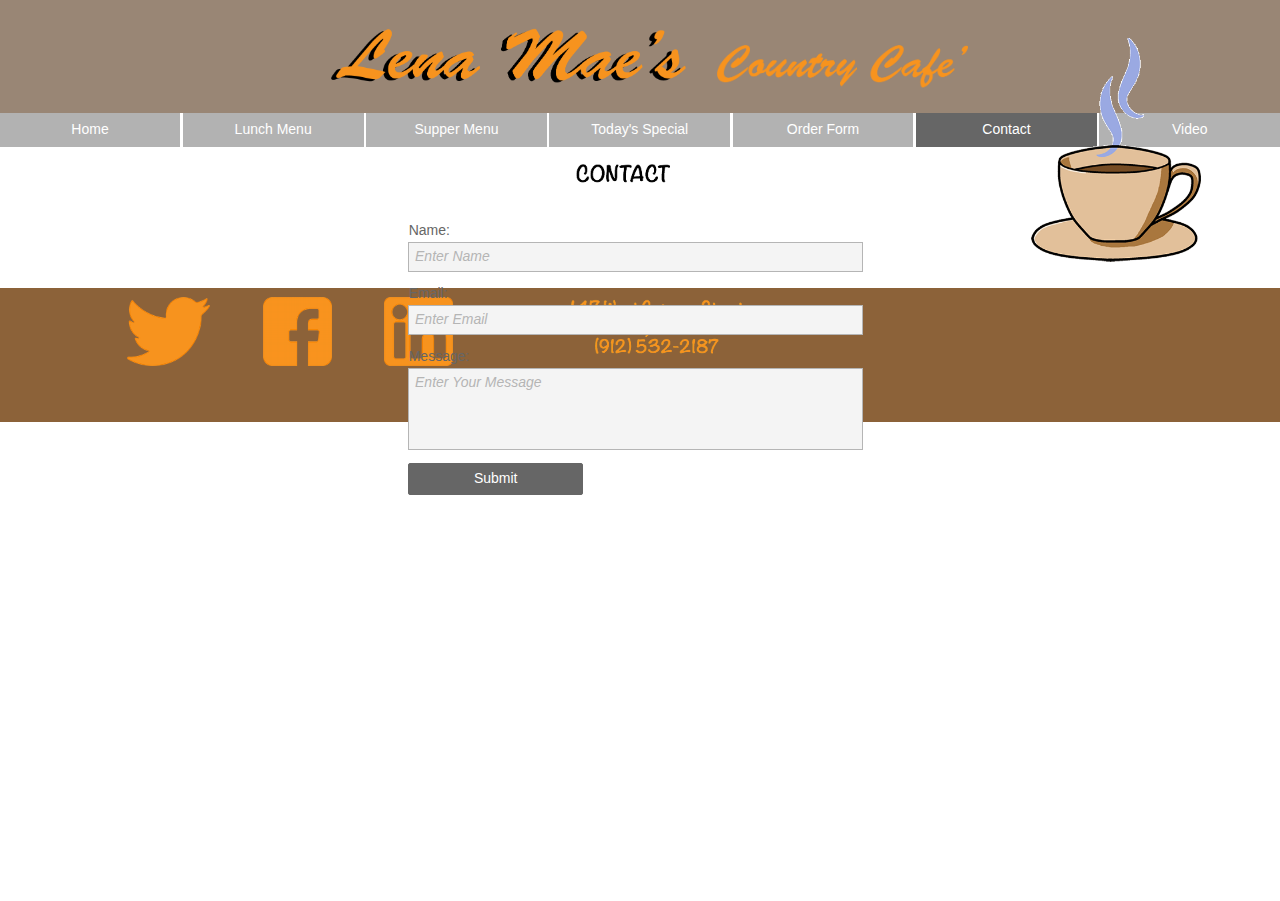
<file: contact.html>
<!DOCTYPE html>
<html class="nojs html css_verticalspacer" lang="en-US">
 <head>

  <meta http-equiv="Content-type" content="text/html;charset=UTF-8"/>
  <meta name="generator" content="2018.1.0.386"/>
  <meta name="viewport" content="width=device-width, initial-scale=1.0"/>
  
  <script type="text/javascript">
   // Update the 'nojs'/'js' class on the html node
document.documentElement.className = document.documentElement.className.replace(/\bnojs\b/g, 'js');

// Check that all required assets are uploaded and up-to-date
if(typeof Muse == "undefined") window.Muse = {}; window.Muse.assets = {"required":["museutils.js", "museconfig.js", "jquery.watch.js", "jquery.musemenu.js", "require.js", "webpro.js", "contact.css"], "outOfDate":[]};
</script>
  
  <title>Contact</title>
  <!-- CSS -->
  <link rel="stylesheet" type="text/css" href="css/site_global.css?crc=444006867"/>
  <link rel="stylesheet" type="text/css" href="css/master_a-master.css?crc=3823830290"/>
  <link rel="stylesheet" type="text/css" href="css/contact.css?crc=96791667" id="pagesheet"/>
  <!-- JS includes -->
  <!--[if lt IE 9]>
  <script src="scripts/html5shiv.js?crc=4241844378" type="text/javascript"></script>
  <![endif]-->
   </head>
 <body>

  <div class="clearfix borderbox" id="page"><!-- group -->
   <div class="clearfix grpelem" id="pu103"><!-- column -->
    <div class="browser_width colelem" id="u103-bw">
     <div id="u103"><!-- group -->
      <div class="clearfix" id="u103_align_to_page">
       <div class="clip_frame grpelem" id="u109"><!-- image -->
        <img class="block" id="u109_img" src="images/lena%20mae%20logo.png?crc=343943973" alt="" data-heightwidthratio="0.2236842105263158" data-image-width="532" data-image-height="119"/>
       </div>
       <div class="clip_frame grpelem" id="u778"><!-- image -->
        <img class="block" id="u778_img" src="images/country%20cafe%20logo.png?crc=4267234077" alt="" data-heightwidthratio="0.1962864721485411" data-image-width="377" data-image-height="74"/>
       </div>
      </div>
     </div>
    </div>
    <div class="browser_width colelem" id="menuu125-bw">
     <nav class="MenuBar clearfix" id="menuu125"><!-- horizontal box -->
      <div class="MenuItemContainer clearfix grpelem" id="u126"><!-- vertical box -->
       <a class="nonblock nontext MenuItem MenuItemWithSubMenu borderbox clearfix colelem" id="u129" href="index.html"><!-- horizontal box --><div class="MenuItemLabel NoWrap clearfix grpelem" id="u132-4"><!-- content --><p>Home</p></div></a>
      </div>
      <div class="MenuItemContainer clearfix grpelem" id="u183"><!-- vertical box -->
       <a class="nonblock nontext MenuItem MenuItemWithSubMenu borderbox clearfix colelem" id="u186" href="lunch-menu.html"><!-- horizontal box --><div class="MenuItemLabel NoWrap clearfix grpelem" id="u189-4"><!-- content --><p>Lunch Menu</p></div></a>
      </div>
      <div class="MenuItemContainer clearfix grpelem" id="u216"><!-- vertical box -->
       <a class="nonblock nontext MenuItem MenuItemWithSubMenu borderbox clearfix colelem" id="u219" href="supper-menu.html"><!-- horizontal box --><div class="MenuItemLabel NoWrap clearfix grpelem" id="u221-4"><!-- content --><p>Supper Menu</p></div></a>
      </div>
      <div class="MenuItemContainer clearfix grpelem" id="u249"><!-- vertical box -->
       <a class="nonblock nontext MenuItem MenuItemWithSubMenu borderbox clearfix colelem" id="u250" href="today-s-special.html"><!-- horizontal box --><div class="MenuItemLabel NoWrap clearfix grpelem" id="u252-4"><!-- content --><p>Today's Special</p></div></a>
      </div>
      <div class="MenuItemContainer clearfix grpelem" id="u282"><!-- vertical box -->
       <a class="nonblock nontext MenuItem MenuItemWithSubMenu borderbox clearfix colelem" id="u283" href="order-form.html"><!-- horizontal box --><div class="MenuItemLabel NoWrap clearfix grpelem" id="u285-4"><!-- content --><p>Order Form</p></div></a>
      </div>
      <div class="MenuItemContainer clearfix grpelem" id="u315"><!-- vertical box -->
       <a class="nonblock nontext MenuItem MenuItemWithSubMenu MuseMenuActive borderbox clearfix colelem" id="u318" href="contact.html"><!-- horizontal box --><div class="MenuItemLabel NoWrap clearfix grpelem" id="u321-4"><!-- content --><p>Contact</p></div></a>
      </div>
      <div class="MenuItemContainer clearfix grpelem" id="u1171"><!-- vertical box -->
       <a class="nonblock nontext MenuItem MenuItemWithSubMenu borderbox clearfix colelem" id="u1172" href="video.html"><!-- horizontal box --><div class="MenuItemLabel NoWrap clearfix grpelem" id="u1173-4"><!-- content --><p>Video</p></div></a>
      </div>
     </nav>
    </div>
    <img class="colelem" id="u827-4" alt="CONTACT" src="images/u827-4.png?crc=384699129" data-image-width="192"/><!-- rasterized frame -->
    <form class="form-grp clearfix colelem" id="widgetu727" method="post" enctype="multipart/form-data" action="scripts/form-u727.php" data-sizePolicy="fluidWidth" data-pintopage="page_fluidx"><!-- none box -->
     <div class="position_content" id="widgetu727_position_content">
      <div class="fld-grp clearfix colelem" id="widgetu740" data-required="true" data-sizePolicy="fluidWidth" data-pintopage="page_fluidx"><!-- none box -->
       <label class="fld-label actAsDiv clearfix colelem" id="u742-4" for="widgetu740_input"><!-- content --><span class="actAsPara">Name:</span></label>
       <span class="fld-input NoWrap actAsDiv clearfix colelem" id="u743-4"><!-- content --><div id="u743-3"><input class="wrapped-input" type="text" spellcheck="false" id="widgetu740_input" name="custom_U740" tabindex="1"/><label class="wrapped-input fld-prompt" id="widgetu740_prompt" for="widgetu740_input"><span class="actAsPara">Enter Name</span></label></div></span>
      </div>
      <div class="fld-grp clearfix colelem" id="widgetu728" data-required="true" data-type="email" data-sizePolicy="fluidWidth" data-pintopage="page_fluidx"><!-- none box -->
       <label class="fld-label actAsDiv clearfix colelem" id="u731-4" for="widgetu728_input"><!-- content --><span class="actAsPara">Email:</span></label>
       <span class="fld-input NoWrap actAsDiv clearfix colelem" id="u729-4"><!-- content --><div id="u729-3"><input class="wrapped-input" type="email" spellcheck="false" id="widgetu728_input" name="Email" tabindex="2"/><label class="wrapped-input fld-prompt" id="widgetu728_prompt" for="widgetu728_input"><span class="actAsPara">Enter Email</span></label></div></span>
      </div>
      <div class="fld-grp clearfix colelem" id="widgetu734" data-required="false" data-sizePolicy="fluidWidth" data-pintopage="page_fluidx"><!-- none box -->
       <label class="fld-label actAsDiv clearfix colelem" id="u735-4" for="widgetu734_input"><!-- content --><span class="actAsPara">Message:</span></label>
       <span class="fld-textarea actAsDiv clearfix colelem" id="u736-4"><!-- content --><div id="u736-3"><textarea class="wrapped-input" id="widgetu734_input" name="custom_U734" tabindex="3"></textarea><label class="wrapped-input fld-prompt" id="widgetu734_prompt" for="widgetu734_input"><span class="actAsPara">Enter Your Message</span></label></div></span>
      </div>
      <div class="clearfix colelem" id="pu732-4"><!-- group -->
       <div class="clearfix grpelem" id="u732-4"><!-- content -->
        <p>Submitting Form...</p>
       </div>
       <div class="clearfix grpelem" id="u738-4"><!-- content -->
        <p>The server encountered an error.</p>
       </div>
       <div class="clearfix grpelem" id="u733-4"><!-- content -->
        <p>Form received.</p>
       </div>
       <button class="submit-btn NoWrap rounded-corners clearfix grpelem" id="u739-4" type="submit" value="Submit" tabindex="4"><!-- content -->
        <div style="margin-top:-12px;height:12px;">
         <p>Submit</p>
        </div>
       </button>
      </div>
     </div>
    </form>
   </div>
   <div class="verticalspacer" data-offset-top="511" data-content-above-spacer="510" data-content-below-spacer="133" data-sizePolicy="fixed" data-pintopage="page_fixedLeft"></div>
   <div class="clearfix grpelem" id="pu1420"><!-- column -->
    <div class="clip_frame colelem" id="u1420"><!-- image -->
     <img class="block" id="u1420_img" src="images/coffee-lena-mae.gif?crc=4270941078" alt="" data-heightwidthratio="1.9974160206718345" data-image-width="387" data-image-height="773"/>
    </div>
    <div class="browser_width colelem" id="u568-bw">
     <div id="u568"><!-- group -->
      <div class="clearfix" id="u568_align_to_page">
       <div class="clip_frame grpelem" id="u1347"><!-- image -->
        <img class="block" id="u1347_img" src="images/twitter.png?crc=3826690872" alt="" data-heightwidthratio="0.8306451612903226" data-image-width="124" data-image-height="103"/>
       </div>
       <div class="clip_frame grpelem" id="u1337"><!-- image -->
        <img class="block" id="u1337_img" src="images/facebook.png?crc=3799635864" alt="" data-heightwidthratio="1" data-image-width="103" data-image-height="103"/>
       </div>
       <div class="clip_frame grpelem" id="u1327"><!-- image -->
        <img class="block" id="u1327_img" src="images/linkedin.png?crc=153419646" alt="" data-heightwidthratio="1" data-image-width="103" data-image-height="103"/>
       </div>
       <img class="grpelem" id="u830-9" alt="147 West Cypress Street Ludowici, GA 31316 (912) 532-2187 " src="images/u830-9.png?crc=535341126" data-image-width="564"/><!-- rasterized frame -->
      </div>
     </div>
    </div>
   </div>
  </div>
  <!-- Other scripts -->
  <script type="text/javascript">
   // Decide whether to suppress missing file error or not based on preference setting
var suppressMissingFileError = false
</script>
  <script type="text/javascript">
   window.Muse.assets.check=function(c){if(!window.Muse.assets.checked){window.Muse.assets.checked=!0;var b={},d=function(a,b){if(window.getComputedStyle){var c=window.getComputedStyle(a,null);return c&&c.getPropertyValue(b)||c&&c[b]||""}if(document.documentElement.currentStyle)return(c=a.currentStyle)&&c[b]||a.style&&a.style[b]||"";return""},a=function(a){if(a.match(/^rgb/))return a=a.replace(/\s+/g,"").match(/([\d\,]+)/gi)[0].split(","),(parseInt(a[0])<<16)+(parseInt(a[1])<<8)+parseInt(a[2]);if(a.match(/^\#/))return parseInt(a.substr(1),
16);return 0},f=function(f){for(var g=document.getElementsByTagName("link"),j=0;j<g.length;j++)if("text/css"==g[j].type){var l=(g[j].href||"").match(/\/?css\/([\w\-]+\.css)\?crc=(\d+)/);if(!l||!l[1]||!l[2])break;b[l[1]]=l[2]}g=document.createElement("div");g.className="version";g.style.cssText="display:none; width:1px; height:1px;";document.getElementsByTagName("body")[0].appendChild(g);for(j=0;j<Muse.assets.required.length;){var l=Muse.assets.required[j],k=l.match(/([\w\-\.]+)\.(\w+)$/),i=k&&k[1]?
k[1]:null,k=k&&k[2]?k[2]:null;switch(k.toLowerCase()){case "css":i=i.replace(/\W/gi,"_").replace(/^([^a-z])/gi,"_$1");g.className+=" "+i;i=a(d(g,"color"));k=a(d(g,"backgroundColor"));i!=0||k!=0?(Muse.assets.required.splice(j,1),"undefined"!=typeof b[l]&&(i!=b[l]>>>24||k!=(b[l]&16777215))&&Muse.assets.outOfDate.push(l)):j++;g.className="version";break;case "js":j++;break;default:throw Error("Unsupported file type: "+k);}}c?c().jquery!="1.8.3"&&Muse.assets.outOfDate.push("jquery-1.8.3.min.js"):Muse.assets.required.push("jquery-1.8.3.min.js");
g.parentNode.removeChild(g);if(Muse.assets.outOfDate.length||Muse.assets.required.length)g="Some files on the server may be missing or incorrect. Clear browser cache and try again. If the problem persists please contact website author.",f&&Muse.assets.outOfDate.length&&(g+="\nOut of date: "+Muse.assets.outOfDate.join(",")),f&&Muse.assets.required.length&&(g+="\nMissing: "+Muse.assets.required.join(",")),suppressMissingFileError?(g+="\nUse SuppressMissingFileError key in AppPrefs.xml to show missing file error pop up.",console.log(g)):alert(g)};location&&location.search&&location.search.match&&location.search.match(/muse_debug/gi)?
setTimeout(function(){f(!0)},5E3):f()}};
var muse_init=function(){require.config({baseUrl:""});require(["jquery","museutils","whatinput","jquery.watch","jquery.musemenu","webpro"],function(c){var $ = c;$(document).ready(function(){try{
window.Muse.assets.check($);/* body */
Muse.Utils.transformMarkupToFixBrowserProblemsPreInit();/* body */
Muse.Utils.prepHyperlinks(true);/* body */
Muse.Utils.resizeHeight('.browser_width');/* resize height */
Muse.Utils.requestAnimationFrame(function() { $('body').addClass('initialized'); });/* mark body as initialized */
Muse.Utils.makeButtonsVisibleAfterSettingMinWidth();/* body */
Muse.Utils.initWidget('.MenuBar', ['#bp_infinity'], function(elem) { return $(elem).museMenu(); });/* unifiedNavBar */
Muse.Utils.initWidget('#widgetu727', ['#bp_infinity'], function(elem) { return new WebPro.Widget.Form(elem, {validationEvent:'submit',errorStateSensitivity:'high',fieldWrapperClass:'fld-grp',formSubmittedClass:'frm-sub-st',formErrorClass:'frm-subm-err-st',formDeliveredClass:'frm-subm-ok-st',notEmptyClass:'non-empty-st',focusClass:'focus-st',invalidClass:'fld-err-st',requiredClass:'fld-err-st',ajaxSubmit:true}); });/* #widgetu727 */
Muse.Utils.fullPage('#page');/* 100% height page */
Muse.Utils.showWidgetsWhenReady();/* body */
Muse.Utils.transformMarkupToFixBrowserProblems();/* body */
}catch(b){if(b&&"function"==typeof b.notify?b.notify():Muse.Assert.fail("Error calling selector function: "+b),false)throw b;}})})};

</script>
  <!-- RequireJS script -->
  <script src="scripts/require.js?crc=7928878" type="text/javascript" async data-main="scripts/museconfig.js?crc=4286661555" onload="if (requirejs) requirejs.onError = function(requireType, requireModule) { if (requireType && requireType.toString && requireType.toString().indexOf && 0 <= requireType.toString().indexOf('#scripterror')) window.Muse.assets.check(); }" onerror="window.Muse.assets.check();"></script>
   </body>
</html>
</file>
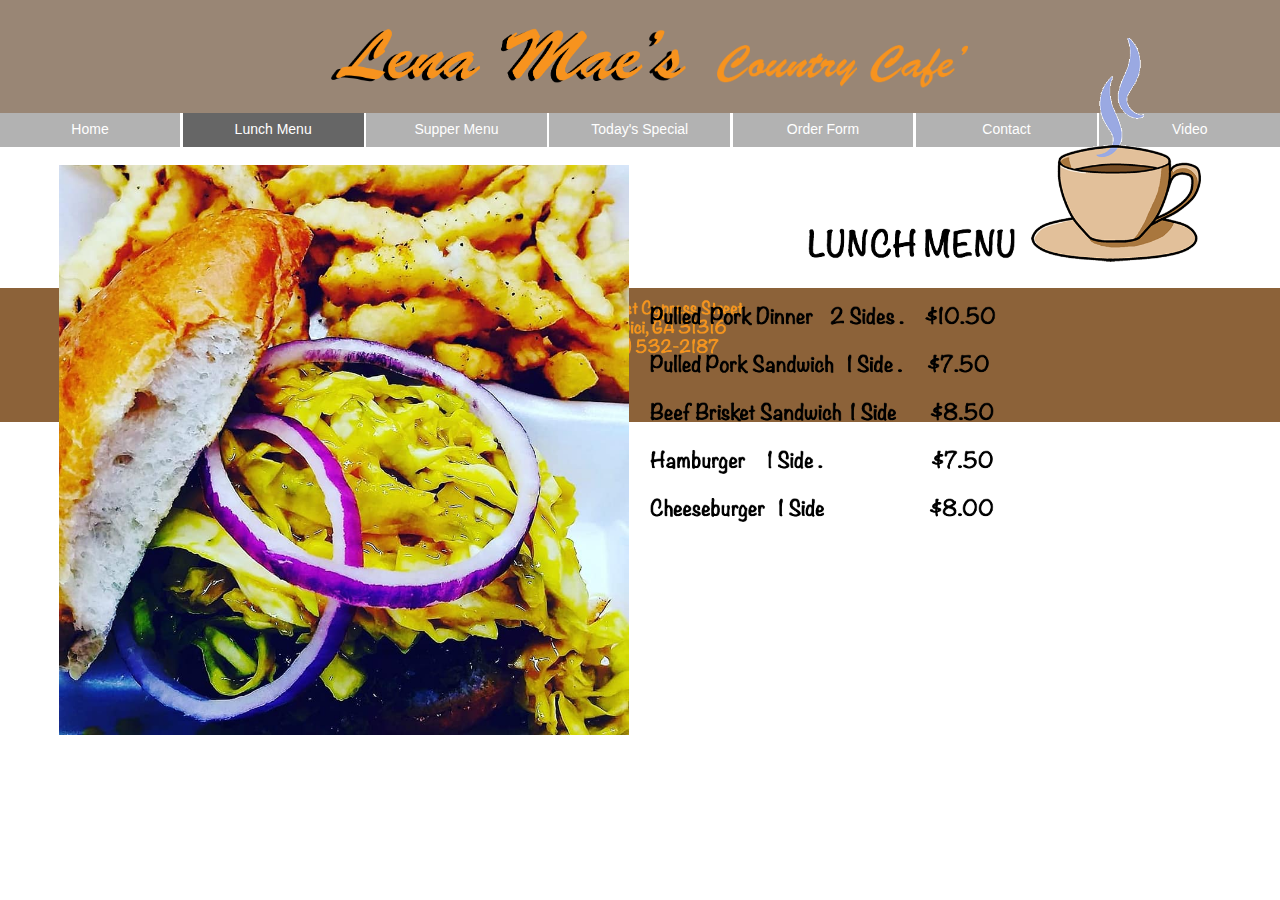
<file: lunch-menu.html>
<!DOCTYPE html>
<html class="nojs html css_verticalspacer" lang="en-US">
 <head>

  <meta http-equiv="Content-type" content="text/html;charset=UTF-8"/>
  <meta name="generator" content="2018.1.0.386"/>
  <meta name="viewport" content="width=device-width, initial-scale=1.0"/>
  
  <script type="text/javascript">
   // Update the 'nojs'/'js' class on the html node
document.documentElement.className = document.documentElement.className.replace(/\bnojs\b/g, 'js');

// Check that all required assets are uploaded and up-to-date
if(typeof Muse == "undefined") window.Muse = {}; window.Muse.assets = {"required":["museutils.js", "museconfig.js", "jquery.watch.js", "jquery.musemenu.js", "require.js", "lunch-menu.css"], "outOfDate":[]};
</script>
  
  <title>Lunch Menu</title>
  <!-- CSS -->
  <link rel="stylesheet" type="text/css" href="css/site_global.css?crc=444006867"/>
  <link rel="stylesheet" type="text/css" href="css/master_a-master.css?crc=3823830290"/>
  <link rel="stylesheet" type="text/css" href="css/lunch-menu.css?crc=3805599640" id="pagesheet"/>
  <!-- JS includes -->
  <!--[if lt IE 9]>
  <script src="scripts/html5shiv.js?crc=4241844378" type="text/javascript"></script>
  <![endif]-->
   </head>
 <body>

  <div class="clearfix borderbox" id="page"><!-- group -->
   <div class="clearfix grpelem" id="pu103"><!-- column -->
    <div class="browser_width colelem" id="u103-bw">
     <div id="u103"><!-- group -->
      <div class="clearfix" id="u103_align_to_page">
       <div class="clip_frame grpelem" id="u109"><!-- image -->
        <img class="block" id="u109_img" src="images/lena%20mae%20logo.png?crc=343943973" alt="" data-heightwidthratio="0.2236842105263158" data-image-width="532" data-image-height="119"/>
       </div>
       <div class="clip_frame grpelem" id="u778"><!-- image -->
        <img class="block" id="u778_img" src="images/country%20cafe%20logo.png?crc=4267234077" alt="" data-heightwidthratio="0.1962864721485411" data-image-width="377" data-image-height="74"/>
       </div>
      </div>
     </div>
    </div>
    <div class="browser_width colelem" id="menuu125-bw">
     <nav class="MenuBar clearfix" id="menuu125"><!-- horizontal box -->
      <div class="MenuItemContainer clearfix grpelem" id="u126"><!-- vertical box -->
       <a class="nonblock nontext MenuItem MenuItemWithSubMenu borderbox clearfix colelem" id="u129" href="index.html"><!-- horizontal box --><div class="MenuItemLabel NoWrap clearfix grpelem" id="u132-4"><!-- content --><p>Home</p></div></a>
      </div>
      <div class="MenuItemContainer clearfix grpelem" id="u183"><!-- vertical box -->
       <a class="nonblock nontext MenuItem MenuItemWithSubMenu MuseMenuActive borderbox clearfix colelem" id="u186" href="lunch-menu.html"><!-- horizontal box --><div class="MenuItemLabel NoWrap clearfix grpelem" id="u189-4"><!-- content --><p>Lunch Menu</p></div></a>
      </div>
      <div class="MenuItemContainer clearfix grpelem" id="u216"><!-- vertical box -->
       <a class="nonblock nontext MenuItem MenuItemWithSubMenu borderbox clearfix colelem" id="u219" href="supper-menu.html"><!-- horizontal box --><div class="MenuItemLabel NoWrap clearfix grpelem" id="u221-4"><!-- content --><p>Supper Menu</p></div></a>
      </div>
      <div class="MenuItemContainer clearfix grpelem" id="u249"><!-- vertical box -->
       <a class="nonblock nontext MenuItem MenuItemWithSubMenu borderbox clearfix colelem" id="u250" href="today-s-special.html"><!-- horizontal box --><div class="MenuItemLabel NoWrap clearfix grpelem" id="u252-4"><!-- content --><p>Today's Special</p></div></a>
      </div>
      <div class="MenuItemContainer clearfix grpelem" id="u282"><!-- vertical box -->
       <a class="nonblock nontext MenuItem MenuItemWithSubMenu borderbox clearfix colelem" id="u283" href="order-form.html"><!-- horizontal box --><div class="MenuItemLabel NoWrap clearfix grpelem" id="u285-4"><!-- content --><p>Order Form</p></div></a>
      </div>
      <div class="MenuItemContainer clearfix grpelem" id="u315"><!-- vertical box -->
       <a class="nonblock nontext MenuItem MenuItemWithSubMenu borderbox clearfix colelem" id="u318" href="contact.html"><!-- horizontal box --><div class="MenuItemLabel NoWrap clearfix grpelem" id="u321-4"><!-- content --><p>Contact</p></div></a>
      </div>
      <div class="MenuItemContainer clearfix grpelem" id="u1171"><!-- vertical box -->
       <a class="nonblock nontext MenuItem MenuItemWithSubMenu borderbox clearfix colelem" id="u1172" href="video.html"><!-- horizontal box --><div class="MenuItemLabel NoWrap clearfix grpelem" id="u1173-4"><!-- content --><p>Video</p></div></a>
      </div>
     </nav>
    </div>
    <div class="clearfix colelem" id="pu356"><!-- group -->
     <div class="clip_frame grpelem" id="u356"><!-- image -->
      <img class="block" id="u356_img" src="images/lena3.jpg?crc=4031039380" alt="" data-heightwidthratio="1" data-image-width="855" data-image-height="855"/>
     </div>
     <div class="clearfix grpelem" id="pu812-4"><!-- column -->
      <img class="colelem" id="u812-4" alt="LUNCH MENU" src="images/u812-4.png?crc=4240683585" data-image-width="331"/><!-- rasterized frame -->
      <img class="colelem" id="u799-18" alt="Pulled Pork Dinner 2 Sides . $10.50 Pulled Pork Sandwich 1 Side . $7.50 Beef Brisket Sandwich 1 Side $8.50 Hamburger 1 Side . $7.50 Cheeseburger 1 Side $8.00 " src="images/u799-18.png?crc=4280354502" data-image-width="813"/><!-- rasterized frame -->
     </div>
    </div>
   </div>
   <div class="verticalspacer" data-offset-top="1020" data-content-above-spacer="1020" data-content-below-spacer="134" data-sizePolicy="fixed" data-pintopage="page_fixedLeft"></div>
   <div class="clearfix grpelem" id="pu1420"><!-- column -->
    <div class="clip_frame colelem" id="u1420"><!-- image -->
     <img class="block" id="u1420_img" src="images/coffee-lena-mae.gif?crc=4270941078" alt="" data-heightwidthratio="1.9974160206718345" data-image-width="387" data-image-height="773"/>
    </div>
    <div class="browser_width colelem" id="u568-bw">
     <div id="u568"><!-- group -->
      <div class="clearfix" id="u568_align_to_page">
       <div class="clip_frame grpelem" id="u1347"><!-- image -->
        <img class="block" id="u1347_img" src="images/twitter.png?crc=3826690872" alt="" data-heightwidthratio="0.8306451612903226" data-image-width="124" data-image-height="103"/>
       </div>
       <div class="clip_frame grpelem" id="u1337"><!-- image -->
        <img class="block" id="u1337_img" src="images/facebook.png?crc=3799635864" alt="" data-heightwidthratio="1" data-image-width="103" data-image-height="103"/>
       </div>
       <div class="clip_frame grpelem" id="u1327"><!-- image -->
        <img class="block" id="u1327_img" src="images/linkedin.png?crc=153419646" alt="" data-heightwidthratio="1" data-image-width="103" data-image-height="103"/>
       </div>
       <img class="grpelem" id="u830-9" alt="147 West Cypress Street Ludowici, GA 31316 (912) 532-2187 " src="images/u830-9.png?crc=535341126" data-image-width="564"/><!-- rasterized frame -->
      </div>
     </div>
    </div>
   </div>
  </div>
  <!-- Other scripts -->
  <script type="text/javascript">
   // Decide whether to suppress missing file error or not based on preference setting
var suppressMissingFileError = false
</script>
  <script type="text/javascript">
   window.Muse.assets.check=function(c){if(!window.Muse.assets.checked){window.Muse.assets.checked=!0;var b={},d=function(a,b){if(window.getComputedStyle){var c=window.getComputedStyle(a,null);return c&&c.getPropertyValue(b)||c&&c[b]||""}if(document.documentElement.currentStyle)return(c=a.currentStyle)&&c[b]||a.style&&a.style[b]||"";return""},a=function(a){if(a.match(/^rgb/))return a=a.replace(/\s+/g,"").match(/([\d\,]+)/gi)[0].split(","),(parseInt(a[0])<<16)+(parseInt(a[1])<<8)+parseInt(a[2]);if(a.match(/^\#/))return parseInt(a.substr(1),
16);return 0},f=function(f){for(var g=document.getElementsByTagName("link"),j=0;j<g.length;j++)if("text/css"==g[j].type){var l=(g[j].href||"").match(/\/?css\/([\w\-]+\.css)\?crc=(\d+)/);if(!l||!l[1]||!l[2])break;b[l[1]]=l[2]}g=document.createElement("div");g.className="version";g.style.cssText="display:none; width:1px; height:1px;";document.getElementsByTagName("body")[0].appendChild(g);for(j=0;j<Muse.assets.required.length;){var l=Muse.assets.required[j],k=l.match(/([\w\-\.]+)\.(\w+)$/),i=k&&k[1]?
k[1]:null,k=k&&k[2]?k[2]:null;switch(k.toLowerCase()){case "css":i=i.replace(/\W/gi,"_").replace(/^([^a-z])/gi,"_$1");g.className+=" "+i;i=a(d(g,"color"));k=a(d(g,"backgroundColor"));i!=0||k!=0?(Muse.assets.required.splice(j,1),"undefined"!=typeof b[l]&&(i!=b[l]>>>24||k!=(b[l]&16777215))&&Muse.assets.outOfDate.push(l)):j++;g.className="version";break;case "js":j++;break;default:throw Error("Unsupported file type: "+k);}}c?c().jquery!="1.8.3"&&Muse.assets.outOfDate.push("jquery-1.8.3.min.js"):Muse.assets.required.push("jquery-1.8.3.min.js");
g.parentNode.removeChild(g);if(Muse.assets.outOfDate.length||Muse.assets.required.length)g="Some files on the server may be missing or incorrect. Clear browser cache and try again. If the problem persists please contact website author.",f&&Muse.assets.outOfDate.length&&(g+="\nOut of date: "+Muse.assets.outOfDate.join(",")),f&&Muse.assets.required.length&&(g+="\nMissing: "+Muse.assets.required.join(",")),suppressMissingFileError?(g+="\nUse SuppressMissingFileError key in AppPrefs.xml to show missing file error pop up.",console.log(g)):alert(g)};location&&location.search&&location.search.match&&location.search.match(/muse_debug/gi)?
setTimeout(function(){f(!0)},5E3):f()}};
var muse_init=function(){require.config({baseUrl:""});require(["jquery","museutils","whatinput","jquery.watch","jquery.musemenu"],function(c){var $ = c;$(document).ready(function(){try{
window.Muse.assets.check($);/* body */
Muse.Utils.transformMarkupToFixBrowserProblemsPreInit();/* body */
Muse.Utils.prepHyperlinks(true);/* body */
Muse.Utils.resizeHeight('.browser_width');/* resize height */
Muse.Utils.requestAnimationFrame(function() { $('body').addClass('initialized'); });/* mark body as initialized */
Muse.Utils.makeButtonsVisibleAfterSettingMinWidth();/* body */
Muse.Utils.initWidget('.MenuBar', ['#bp_infinity'], function(elem) { return $(elem).museMenu(); });/* unifiedNavBar */
Muse.Utils.fullPage('#page');/* 100% height page */
Muse.Utils.showWidgetsWhenReady();/* body */
Muse.Utils.transformMarkupToFixBrowserProblems();/* body */
}catch(b){if(b&&"function"==typeof b.notify?b.notify():Muse.Assert.fail("Error calling selector function: "+b),false)throw b;}})})};

</script>
  <!-- RequireJS script -->
  <script src="scripts/require.js?crc=7928878" type="text/javascript" async data-main="scripts/museconfig.js?crc=4286661555" onload="if (requirejs) requirejs.onError = function(requireType, requireModule) { if (requireType && requireType.toString && requireType.toString().indexOf && 0 <= requireType.toString().indexOf('#scripterror')) window.Muse.assets.check(); }" onerror="window.Muse.assets.check();"></script>
   </body>
</html>
</file>
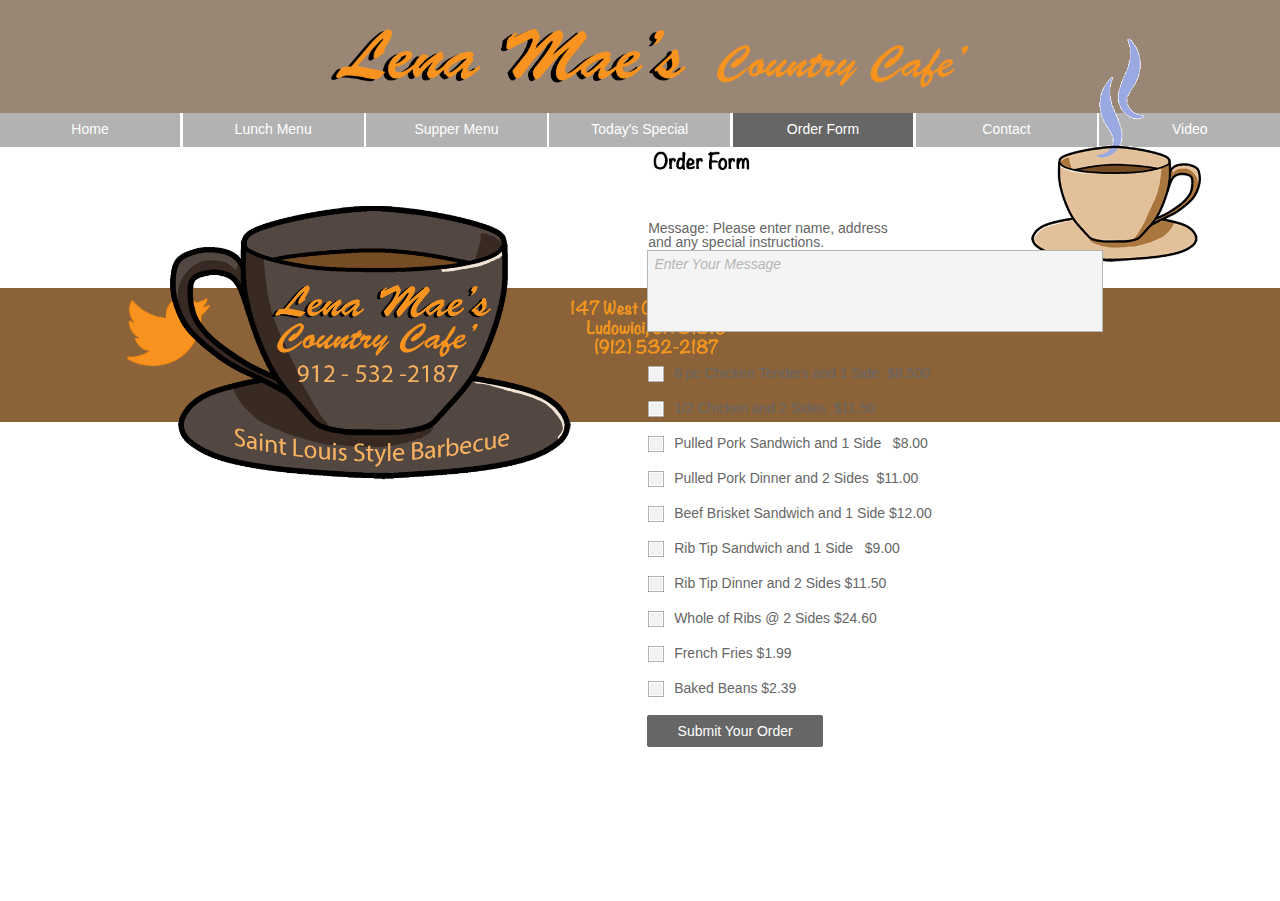
<file: order-form.html>
<!DOCTYPE html>
<html class="nojs html css_verticalspacer" lang="en-US">
 <head>

  <meta http-equiv="Content-type" content="text/html;charset=UTF-8"/>
  <meta name="generator" content="2018.1.0.386"/>
  <meta name="viewport" content="width=device-width, initial-scale=1.0"/>
  
  <script type="text/javascript">
   // Update the 'nojs'/'js' class on the html node
document.documentElement.className = document.documentElement.className.replace(/\bnojs\b/g, 'js');

// Check that all required assets are uploaded and up-to-date
if(typeof Muse == "undefined") window.Muse = {}; window.Muse.assets = {"required":["museutils.js", "museconfig.js", "jquery.watch.js", "jquery.musemenu.js", "require.js", "jquery.musepolyfill.bgsize.js", "webpro.js", "order-form.css"], "outOfDate":[]};
</script>
  
  <title>Order Form</title>
  <!-- CSS -->
  <link rel="stylesheet" type="text/css" href="css/site_global.css?crc=444006867"/>
  <link rel="stylesheet" type="text/css" href="css/master_a-master.css?crc=3823830290"/>
  <link rel="stylesheet" type="text/css" href="css/order-form.css?crc=4181627418" id="pagesheet"/>
  <!-- JS includes -->
  <!--[if lt IE 9]>
  <script src="scripts/html5shiv.js?crc=4241844378" type="text/javascript"></script>
  <![endif]-->
   </head>
 <body>

  <div class="clearfix borderbox" id="page"><!-- group -->
   <div class="clearfix grpelem" id="pu103"><!-- column -->
    <div class="browser_width colelem" id="u103-bw">
     <div id="u103"><!-- group -->
      <div class="clearfix" id="u103_align_to_page">
       <div class="clip_frame grpelem" id="u109"><!-- image -->
        <img class="block" id="u109_img" src="images/lena%20mae%20logo.png?crc=343943973" alt="" data-heightwidthratio="0.2236842105263158" data-image-width="532" data-image-height="119"/>
       </div>
       <div class="clip_frame grpelem" id="u778"><!-- image -->
        <img class="block" id="u778_img" src="images/country%20cafe%20logo.png?crc=4267234077" alt="" data-heightwidthratio="0.1962864721485411" data-image-width="377" data-image-height="74"/>
       </div>
      </div>
     </div>
    </div>
    <div class="browser_width colelem" id="menuu125-bw">
     <nav class="MenuBar clearfix" id="menuu125"><!-- horizontal box -->
      <div class="MenuItemContainer clearfix grpelem" id="u126"><!-- vertical box -->
       <a class="nonblock nontext MenuItem MenuItemWithSubMenu borderbox clearfix colelem" id="u129" href="index.html"><!-- horizontal box --><div class="MenuItemLabel NoWrap clearfix grpelem" id="u132-4"><!-- content --><p>Home</p></div></a>
      </div>
      <div class="MenuItemContainer clearfix grpelem" id="u183"><!-- vertical box -->
       <a class="nonblock nontext MenuItem MenuItemWithSubMenu borderbox clearfix colelem" id="u186" href="lunch-menu.html"><!-- horizontal box --><div class="MenuItemLabel NoWrap clearfix grpelem" id="u189-4"><!-- content --><p>Lunch Menu</p></div></a>
      </div>
      <div class="MenuItemContainer clearfix grpelem" id="u216"><!-- vertical box -->
       <a class="nonblock nontext MenuItem MenuItemWithSubMenu borderbox clearfix colelem" id="u219" href="supper-menu.html"><!-- horizontal box --><div class="MenuItemLabel NoWrap clearfix grpelem" id="u221-4"><!-- content --><p>Supper Menu</p></div></a>
      </div>
      <div class="MenuItemContainer clearfix grpelem" id="u249"><!-- vertical box -->
       <a class="nonblock nontext MenuItem MenuItemWithSubMenu borderbox clearfix colelem" id="u250" href="today-s-special.html"><!-- horizontal box --><div class="MenuItemLabel NoWrap clearfix grpelem" id="u252-4"><!-- content --><p>Today's Special</p></div></a>
      </div>
      <div class="MenuItemContainer clearfix grpelem" id="u282"><!-- vertical box -->
       <a class="nonblock nontext MenuItem MenuItemWithSubMenu MuseMenuActive borderbox clearfix colelem" id="u283" href="order-form.html"><!-- horizontal box --><div class="MenuItemLabel NoWrap clearfix grpelem" id="u285-4"><!-- content --><p>Order Form</p></div></a>
      </div>
      <div class="MenuItemContainer clearfix grpelem" id="u315"><!-- vertical box -->
       <a class="nonblock nontext MenuItem MenuItemWithSubMenu borderbox clearfix colelem" id="u318" href="contact.html"><!-- horizontal box --><div class="MenuItemLabel NoWrap clearfix grpelem" id="u321-4"><!-- content --><p>Contact</p></div></a>
      </div>
      <div class="MenuItemContainer clearfix grpelem" id="u1171"><!-- vertical box -->
       <a class="nonblock nontext MenuItem MenuItemWithSubMenu borderbox clearfix colelem" id="u1172" href="video.html"><!-- horizontal box --><div class="MenuItemLabel NoWrap clearfix grpelem" id="u1173-4"><!-- content --><p>Video</p></div></a>
      </div>
     </nav>
    </div>
    <div class="clearfix colelem" id="pu843"><!-- group -->
     <div class="clip_frame grpelem" id="u843"><!-- image -->
      <img class="block" id="u843_img" src="images/coffeecup.png" alt="" data-heightwidthratio="0.808282208588957" data-image-width="652" data-image-height="527"/>
     </div>
     <div class="clearfix grpelem" id="pu853-4"><!-- column -->
      <img class="colelem" id="u853-4" alt="Order Form" src="images/u853-4.png?crc=160802607" data-image-width="619"/><!-- rasterized frame -->
      <form class="form-grp clearfix colelem" id="widgetu856" method="post" enctype="multipart/form-data" action="scripts/form-u856.php" data-sizePolicy="fluidWidth" data-pintopage="page_fluidx"><!-- none box -->
       <div class="position_content" id="widgetu856_position_content">
        <div class="fld-grp clearfix colelem" id="widgetu893" data-required="true" data-sizePolicy="fluidWidth" data-pintopage="page_fluidx"><!-- none box -->
         <div class="clearfix colelem" id="pu896-4"><!-- group -->
          <label class="fld-label actAsDiv clearfix grpelem" id="u896-4" for="widgetu893_input"><!-- content --><span class="actAsPara">Message: Please enter name, address and any special instructions.</span></label>
          <div class="fld-message clearfix grpelem" id="u894-4"><!-- content -->
           <p>Required</p>
          </div>
         </div>
         <span class="fld-textarea actAsDiv clearfix colelem" id="u895-4"><!-- content --><div id="u895-3"><textarea class="wrapped-input" id="widgetu893_input" name="custom_U893" tabindex="1"></textarea><label class="wrapped-input fld-prompt" id="widgetu893_prompt" for="widgetu893_input"><span class="actAsPara">Enter Your Message</span></label></div></span>
        </div>
        <div class="fld-grp clearfix colelem" id="widgetu979" data-required="true" data-type="checkbox" data-sizePolicy="fluidWidth" data-pintopage="page_fluidx"><!-- none box -->
         <div class="fld-checkbox museBGSize grpelem" id="u987"><!-- simple frame -->
          <input class="wrapped-input" type="checkbox" value="1" id="widgetu979_input" name="custom_U979" tabindex="2"/>
          <label for="widgetu979_input"></label>
         </div>
         <div class="clearfix grpelem" id="pu981-4"><!-- group -->
          <label class="fld-label actAsDiv clearfix grpelem" id="u981-4" for="widgetu979_input" data-sizePolicy="fluidWidth" data-pintopage="page_fixedLeft"><!-- content --><span class="actAsPara">8 pc Chicken Tenders and 1 Side&nbsp; $8.500</span></label>
          <div class="fld-message clearfix grpelem" id="u980-4"><!-- content -->
           <p>Required</p>
          </div>
         </div>
        </div>
        <div class="fld-grp clearfix colelem" id="widgetu1036" data-required="true" data-type="checkbox" data-sizePolicy="fluidWidth" data-pintopage="page_fluidx"><!-- none box -->
         <div class="fld-checkbox museBGSize grpelem" id="u1037"><!-- simple frame -->
          <input class="wrapped-input" type="checkbox" value="1" id="widgetu1036_input" name="custom_U1036" tabindex="3"/>
          <label for="widgetu1036_input"></label>
         </div>
         <div class="clearfix grpelem" id="pu1039-4"><!-- group -->
          <label class="fld-label actAsDiv clearfix grpelem" id="u1039-4" for="widgetu1036_input" data-sizePolicy="fluidWidth" data-pintopage="page_fixedLeft"><!-- content --><span class="actAsPara">1/2 Chicken and 2 Sides&nbsp; $11.50</span></label>
          <div class="fld-message clearfix grpelem" id="u1038-4"><!-- content -->
           <p>Required</p>
          </div>
         </div>
        </div>
        <div class="fld-grp clearfix colelem" id="widgetu1048" data-required="true" data-type="checkbox" data-sizePolicy="fluidWidth" data-pintopage="page_fluidx"><!-- none box -->
         <div class="fld-checkbox museBGSize grpelem" id="u1049"><!-- simple frame -->
          <input class="wrapped-input" type="checkbox" value="1" id="widgetu1048_input" name="custom_U1048" tabindex="4"/>
          <label for="widgetu1048_input"></label>
         </div>
         <div class="clearfix grpelem" id="pu1050-4"><!-- group -->
          <label class="fld-label actAsDiv clearfix grpelem" id="u1050-4" for="widgetu1048_input" data-sizePolicy="fluidWidth" data-pintopage="page_fixedLeft"><!-- content --><span class="actAsPara">Pulled Pork Sandwich and 1 Side&nbsp;&nbsp; $8.00</span></label>
          <div class="fld-message clearfix grpelem" id="u1051-4"><!-- content -->
           <p>Required</p>
          </div>
         </div>
        </div>
        <div class="fld-grp clearfix colelem" id="widgetu1060" data-required="true" data-type="checkbox" data-sizePolicy="fluidWidth" data-pintopage="page_fluidx"><!-- none box -->
         <div class="fld-checkbox museBGSize grpelem" id="u1061"><!-- simple frame -->
          <input class="wrapped-input" type="checkbox" value="1" id="widgetu1060_input" name="custom_U1060" tabindex="5"/>
          <label for="widgetu1060_input"></label>
         </div>
         <div class="clearfix grpelem" id="pu1063-4"><!-- group -->
          <label class="fld-label actAsDiv clearfix grpelem" id="u1063-4" for="widgetu1060_input" data-sizePolicy="fluidWidth" data-pintopage="page_fixedLeft"><!-- content --><span class="actAsPara">Pulled Pork Dinner and 2 Sides&nbsp; $11.00</span></label>
          <div class="fld-message clearfix grpelem" id="u1062-4"><!-- content -->
           <p>Required</p>
          </div>
         </div>
        </div>
        <div class="fld-grp clearfix colelem" id="widgetu1072" data-required="true" data-type="checkbox" data-sizePolicy="fluidWidth" data-pintopage="page_fluidx"><!-- none box -->
         <div class="fld-checkbox museBGSize grpelem" id="u1074"><!-- simple frame -->
          <input class="wrapped-input" type="checkbox" value="1" id="widgetu1072_input" name="custom_U1072" tabindex="6"/>
          <label for="widgetu1072_input"></label>
         </div>
         <div class="clearfix grpelem" id="pu1073-4"><!-- group -->
          <label class="fld-label actAsDiv clearfix grpelem" id="u1073-4" for="widgetu1072_input" data-sizePolicy="fluidWidth" data-pintopage="page_fixedLeft"><!-- content --><span class="actAsPara">Beef Brisket Sandwich and 1 Side $12.00</span></label>
          <div class="fld-message clearfix grpelem" id="u1075-4"><!-- content -->
           <p>Required</p>
          </div>
         </div>
        </div>
        <div class="fld-grp clearfix colelem" id="widgetu1084" data-required="true" data-type="checkbox" data-sizePolicy="fluidWidth" data-pintopage="page_fluidx"><!-- none box -->
         <div class="fld-checkbox museBGSize grpelem" id="u1086"><!-- simple frame -->
          <input class="wrapped-input" type="checkbox" value="1" id="widgetu1084_input" name="custom_U1084" tabindex="7"/>
          <label for="widgetu1084_input"></label>
         </div>
         <div class="clearfix grpelem" id="pu1087-4"><!-- group -->
          <label class="fld-label actAsDiv clearfix grpelem" id="u1087-4" for="widgetu1084_input" data-sizePolicy="fluidWidth" data-pintopage="page_fixedLeft"><!-- content --><span class="actAsPara">Rib Tip Sandwich and 1 Side&nbsp;&nbsp; $9.00</span></label>
          <div class="fld-message clearfix grpelem" id="u1085-4"><!-- content -->
           <p>Required</p>
          </div>
         </div>
        </div>
        <div class="fld-grp clearfix colelem" id="widgetu1096" data-required="true" data-type="checkbox" data-sizePolicy="fluidWidth" data-pintopage="page_fluidx"><!-- none box -->
         <div class="fld-checkbox museBGSize grpelem" id="u1098"><!-- simple frame -->
          <input class="wrapped-input" type="checkbox" value="1" id="widgetu1096_input" name="custom_U1096" tabindex="8"/>
          <label for="widgetu1096_input"></label>
         </div>
         <div class="clearfix grpelem" id="pu1097-4"><!-- group -->
          <label class="fld-label actAsDiv clearfix grpelem" id="u1097-4" for="widgetu1096_input" data-sizePolicy="fluidWidth" data-pintopage="page_fixedLeft"><!-- content --><span class="actAsPara">Rib Tip Dinner and 2 Sides $11.50</span></label>
          <div class="fld-message clearfix grpelem" id="u1099-4"><!-- content -->
           <p>Required</p>
          </div>
         </div>
        </div>
        <div class="fld-grp clearfix colelem" id="widgetu1108" data-required="true" data-type="checkbox" data-sizePolicy="fluidWidth" data-pintopage="page_fluidx"><!-- none box -->
         <div class="fld-checkbox museBGSize grpelem" id="u1111"><!-- simple frame -->
          <input class="wrapped-input" type="checkbox" value="1" id="widgetu1108_input" name="custom_U1108" tabindex="9"/>
          <label for="widgetu1108_input"></label>
         </div>
         <div class="clearfix grpelem" id="pu1109-4"><!-- group -->
          <label class="fld-label actAsDiv clearfix grpelem" id="u1109-4" for="widgetu1108_input" data-sizePolicy="fluidWidth" data-pintopage="page_fixedLeft"><!-- content --><span class="actAsPara">Whole of Ribs @ 2 Sides $24.60</span></label>
          <div class="fld-message clearfix grpelem" id="u1110-4"><!-- content -->
           <p>Required</p>
          </div>
         </div>
        </div>
        <div class="fld-grp clearfix colelem" id="widgetu1120" data-required="true" data-type="checkbox" data-sizePolicy="fluidWidth" data-pintopage="page_fluidx"><!-- none box -->
         <div class="fld-checkbox museBGSize grpelem" id="u1123"><!-- simple frame -->
          <input class="wrapped-input" type="checkbox" value="1" id="widgetu1120_input" name="custom_U1120" tabindex="10"/>
          <label for="widgetu1120_input"></label>
         </div>
         <div class="clearfix grpelem" id="pu1121-4"><!-- group -->
          <label class="fld-label actAsDiv clearfix grpelem" id="u1121-4" for="widgetu1120_input" data-sizePolicy="fluidWidth" data-pintopage="page_fixedLeft"><!-- content --><span class="actAsPara">French Fries $1.99</span></label>
          <div class="fld-message clearfix grpelem" id="u1122-4"><!-- content -->
           <p>Required</p>
          </div>
         </div>
        </div>
        <div class="fld-grp clearfix colelem" id="widgetu1132" data-required="true" data-type="checkbox" data-sizePolicy="fluidWidth" data-pintopage="page_fluidx"><!-- none box -->
         <div class="fld-checkbox museBGSize grpelem" id="u1134"><!-- simple frame -->
          <input class="wrapped-input" type="checkbox" value="1" id="widgetu1132_input" name="custom_U1132" tabindex="11"/>
          <label for="widgetu1132_input"></label>
         </div>
         <div class="clearfix grpelem" id="pu1133-4"><!-- group -->
          <label class="fld-label actAsDiv clearfix grpelem" id="u1133-4" for="widgetu1132_input" data-sizePolicy="fluidWidth" data-pintopage="page_fixedLeft"><!-- content --><span class="actAsPara">Baked Beans $2.39</span></label>
          <div class="fld-message clearfix grpelem" id="u1135-4"><!-- content -->
           <p>Required</p>
          </div>
         </div>
        </div>
        <div class="clearfix colelem" id="pu863-4"><!-- group -->
         <div class="clearfix grpelem" id="u863-4"><!-- content -->
          <p>Submitting Form...</p>
         </div>
         <div class="clearfix grpelem" id="u861-4"><!-- content -->
          <p>The server encountered an error.</p>
         </div>
         <div class="clearfix grpelem" id="u864-4"><!-- content -->
          <p>Form received.</p>
         </div>
         <button class="submit-btn NoWrap rounded-corners clearfix grpelem" id="u862-4" type="submit" value="Submit Your Order" tabindex="12"><!-- content -->
          <div style="margin-top:-11px;height:11px;">
           <p>Submit Your Order</p>
          </div>
         </button>
        </div>
       </div>
      </form>
     </div>
    </div>
   </div>
   <div class="verticalspacer" data-offset-top="769" data-content-above-spacer="769" data-content-below-spacer="133" data-sizePolicy="fixed" data-pintopage="page_fixedLeft"></div>
   <div class="clearfix grpelem" id="pu1420"><!-- column -->
    <div class="clip_frame colelem" id="u1420"><!-- image -->
     <img class="block" id="u1420_img" src="images/coffee-lena-mae.gif?crc=4270941078" alt="" data-heightwidthratio="1.9974160206718345" data-image-width="387" data-image-height="773"/>
    </div>
    <div class="browser_width colelem" id="u568-bw">
     <div id="u568"><!-- group -->
      <div class="clearfix" id="u568_align_to_page">
       <div class="clip_frame grpelem" id="u1347"><!-- image -->
        <img class="block" id="u1347_img" src="images/twitter.png?crc=3826690872" alt="" data-heightwidthratio="0.8306451612903226" data-image-width="124" data-image-height="103"/>
       </div>
       <div class="clip_frame grpelem" id="u1337"><!-- image -->
        <img class="block" id="u1337_img" src="images/facebook.png?crc=3799635864" alt="" data-heightwidthratio="1" data-image-width="103" data-image-height="103"/>
       </div>
       <div class="clip_frame grpelem" id="u1327"><!-- image -->
        <img class="block" id="u1327_img" src="images/linkedin.png?crc=153419646" alt="" data-heightwidthratio="1" data-image-width="103" data-image-height="103"/>
       </div>
       <img class="grpelem" id="u830-9" alt="147 West Cypress Street Ludowici, GA 31316 (912) 532-2187 " src="images/u830-9.png?crc=535341126" data-image-width="564"/><!-- rasterized frame -->
      </div>
     </div>
    </div>
   </div>
  </div>
  <div class="preload_images">
   <img class="preload" src="images/checkboxunchecked.jpg?crc=495023700" alt=""/>
   <img class="preload" src="images/checkboxuncheckedrollover.jpg?crc=4076496830" alt=""/>
   <img class="preload" src="images/checkboxuncheckedmousedown.jpg?crc=361678653" alt=""/>
   <img class="preload" src="images/checkboxchecked.jpg?crc=477278992" alt=""/>
   <img class="preload" src="images/checkboxcheckedrollover.jpg?crc=435737969" alt=""/>
   <img class="preload" src="images/checkboxcheckedmousedown.jpg?crc=4004261994" alt=""/>
  </div>
  <!-- Other scripts -->
  <script type="text/javascript">
   // Decide whether to suppress missing file error or not based on preference setting
var suppressMissingFileError = false
</script>
  <script type="text/javascript">
   window.Muse.assets.check=function(c){if(!window.Muse.assets.checked){window.Muse.assets.checked=!0;var b={},d=function(a,b){if(window.getComputedStyle){var c=window.getComputedStyle(a,null);return c&&c.getPropertyValue(b)||c&&c[b]||""}if(document.documentElement.currentStyle)return(c=a.currentStyle)&&c[b]||a.style&&a.style[b]||"";return""},a=function(a){if(a.match(/^rgb/))return a=a.replace(/\s+/g,"").match(/([\d\,]+)/gi)[0].split(","),(parseInt(a[0])<<16)+(parseInt(a[1])<<8)+parseInt(a[2]);if(a.match(/^\#/))return parseInt(a.substr(1),
16);return 0},f=function(f){for(var g=document.getElementsByTagName("link"),j=0;j<g.length;j++)if("text/css"==g[j].type){var l=(g[j].href||"").match(/\/?css\/([\w\-]+\.css)\?crc=(\d+)/);if(!l||!l[1]||!l[2])break;b[l[1]]=l[2]}g=document.createElement("div");g.className="version";g.style.cssText="display:none; width:1px; height:1px;";document.getElementsByTagName("body")[0].appendChild(g);for(j=0;j<Muse.assets.required.length;){var l=Muse.assets.required[j],k=l.match(/([\w\-\.]+)\.(\w+)$/),i=k&&k[1]?
k[1]:null,k=k&&k[2]?k[2]:null;switch(k.toLowerCase()){case "css":i=i.replace(/\W/gi,"_").replace(/^([^a-z])/gi,"_$1");g.className+=" "+i;i=a(d(g,"color"));k=a(d(g,"backgroundColor"));i!=0||k!=0?(Muse.assets.required.splice(j,1),"undefined"!=typeof b[l]&&(i!=b[l]>>>24||k!=(b[l]&16777215))&&Muse.assets.outOfDate.push(l)):j++;g.className="version";break;case "js":j++;break;default:throw Error("Unsupported file type: "+k);}}c?c().jquery!="1.8.3"&&Muse.assets.outOfDate.push("jquery-1.8.3.min.js"):Muse.assets.required.push("jquery-1.8.3.min.js");
g.parentNode.removeChild(g);if(Muse.assets.outOfDate.length||Muse.assets.required.length)g="Some files on the server may be missing or incorrect. Clear browser cache and try again. If the problem persists please contact website author.",f&&Muse.assets.outOfDate.length&&(g+="\nOut of date: "+Muse.assets.outOfDate.join(",")),f&&Muse.assets.required.length&&(g+="\nMissing: "+Muse.assets.required.join(",")),suppressMissingFileError?(g+="\nUse SuppressMissingFileError key in AppPrefs.xml to show missing file error pop up.",console.log(g)):alert(g)};location&&location.search&&location.search.match&&location.search.match(/muse_debug/gi)?
setTimeout(function(){f(!0)},5E3):f()}};
var muse_init=function(){require.config({baseUrl:""});require(["jquery","museutils","whatinput","jquery.watch","jquery.musemenu","jquery.musepolyfill.bgsize","webpro"],function(c){var $ = c;$(document).ready(function(){try{
window.Muse.assets.check($);/* body */
Muse.Utils.transformMarkupToFixBrowserProblemsPreInit();/* body */
Muse.Utils.prepHyperlinks(true);/* body */
Muse.Utils.resizeHeight('.browser_width');/* resize height */
Muse.Utils.requestAnimationFrame(function() { $('body').addClass('initialized'); });/* mark body as initialized */
Muse.Utils.makeButtonsVisibleAfterSettingMinWidth();/* body */
Muse.Utils.initWidget('.MenuBar', ['#bp_infinity'], function(elem) { return $(elem).museMenu(); });/* unifiedNavBar */
Muse.Utils.initWidget('#widgetu856', ['#bp_infinity'], function(elem) { return new WebPro.Widget.Form(elem, {validationEvent:'submit',errorStateSensitivity:'high',fieldWrapperClass:'fld-grp',formSubmittedClass:'frm-sub-st',formErrorClass:'frm-subm-err-st',formDeliveredClass:'frm-subm-ok-st',notEmptyClass:'non-empty-st',focusClass:'focus-st',invalidClass:'fld-err-st',requiredClass:'fld-err-st',ajaxSubmit:true}); });/* #widgetu856 */
Muse.Utils.fullPage('#page');/* 100% height page */
Muse.Utils.showWidgetsWhenReady();/* body */
Muse.Utils.transformMarkupToFixBrowserProblems();/* body */
}catch(b){if(b&&"function"==typeof b.notify?b.notify():Muse.Assert.fail("Error calling selector function: "+b),false)throw b;}})})};

</script>
  <!-- RequireJS script -->
  <script src="scripts/require.js?crc=7928878" type="text/javascript" async data-main="scripts/museconfig.js?crc=4286661555" onload="if (requirejs) requirejs.onError = function(requireType, requireModule) { if (requireType && requireType.toString && requireType.toString().indexOf && 0 <= requireType.toString().indexOf('#scripterror')) window.Muse.assets.check(); }" onerror="window.Muse.assets.check();"></script>
   </body>
</html>
</file>
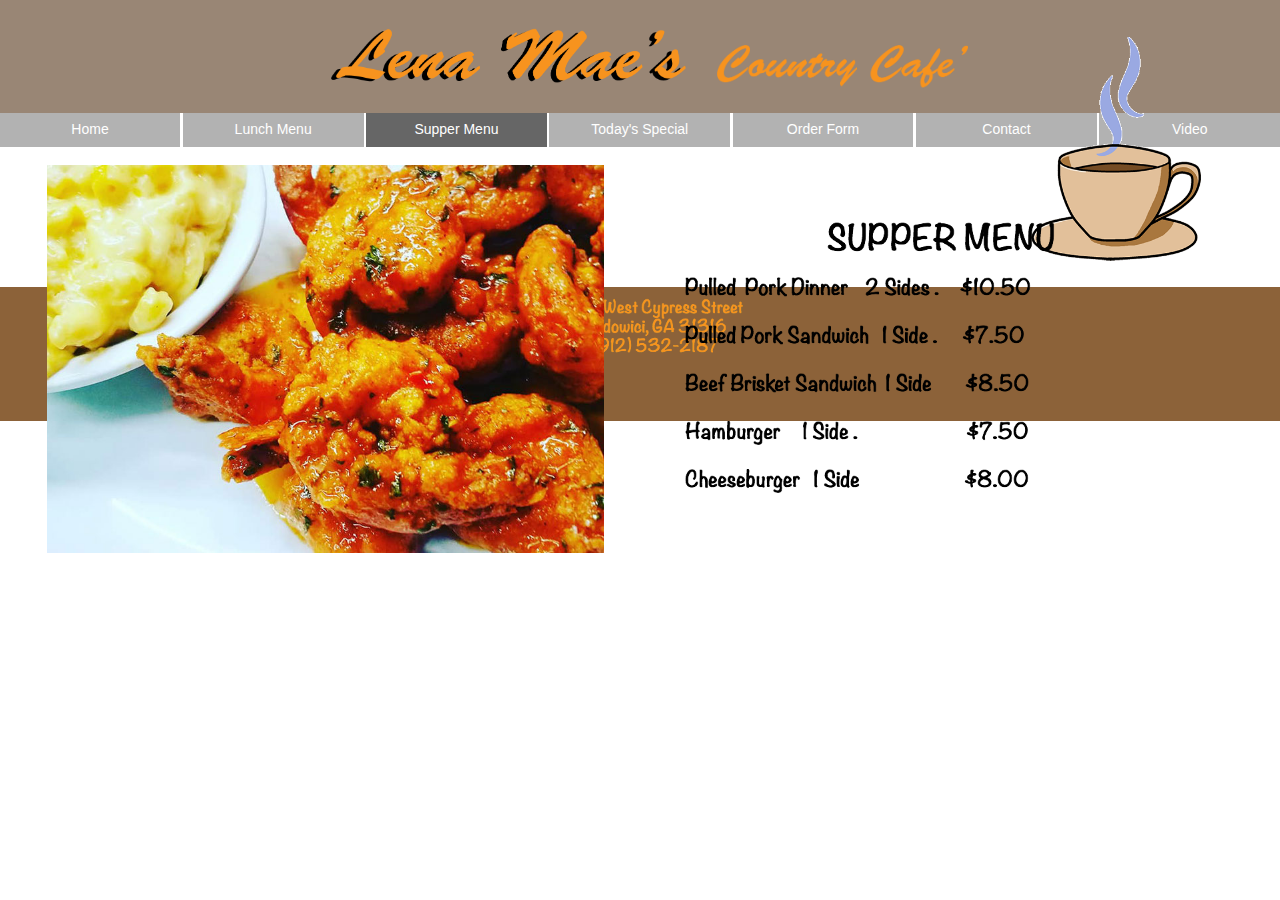
<file: supper-menu.html>
<!DOCTYPE html>
<html class="nojs html css_verticalspacer" lang="en-US">
 <head>

  <meta http-equiv="Content-type" content="text/html;charset=UTF-8"/>
  <meta name="generator" content="2018.1.0.386"/>
  <meta name="viewport" content="width=device-width, initial-scale=1.0"/>
  
  <script type="text/javascript">
   // Update the 'nojs'/'js' class on the html node
document.documentElement.className = document.documentElement.className.replace(/\bnojs\b/g, 'js');

// Check that all required assets are uploaded and up-to-date
if(typeof Muse == "undefined") window.Muse = {}; window.Muse.assets = {"required":["museutils.js", "museconfig.js", "jquery.watch.js", "jquery.musemenu.js", "require.js", "supper-menu.css"], "outOfDate":[]};
</script>
  
  <title>Supper Menu</title>
  <!-- CSS -->
  <link rel="stylesheet" type="text/css" href="css/site_global.css?crc=444006867"/>
  <link rel="stylesheet" type="text/css" href="css/master_a-master.css?crc=3823830290"/>
  <link rel="stylesheet" type="text/css" href="css/supper-menu.css?crc=323977817" id="pagesheet"/>
  <!-- JS includes -->
  <!--[if lt IE 9]>
  <script src="scripts/html5shiv.js?crc=4241844378" type="text/javascript"></script>
  <![endif]-->
   </head>
 <body>

  <div class="clearfix borderbox" id="page"><!-- group -->
   <div class="clearfix grpelem" id="pu103"><!-- column -->
    <div class="browser_width colelem" id="u103-bw">
     <div id="u103"><!-- group -->
      <div class="clearfix" id="u103_align_to_page">
       <div class="clip_frame grpelem" id="u109"><!-- image -->
        <img class="block" id="u109_img" src="images/lena%20mae%20logo.png?crc=343943973" alt="" data-heightwidthratio="0.2236842105263158" data-image-width="532" data-image-height="119"/>
       </div>
       <div class="clip_frame grpelem" id="u778"><!-- image -->
        <img class="block" id="u778_img" src="images/country%20cafe%20logo.png?crc=4267234077" alt="" data-heightwidthratio="0.1962864721485411" data-image-width="377" data-image-height="74"/>
       </div>
      </div>
     </div>
    </div>
    <div class="browser_width colelem" id="menuu125-bw">
     <nav class="MenuBar clearfix" id="menuu125"><!-- horizontal box -->
      <div class="MenuItemContainer clearfix grpelem" id="u126"><!-- vertical box -->
       <a class="nonblock nontext MenuItem MenuItemWithSubMenu borderbox clearfix colelem" id="u129" href="index.html"><!-- horizontal box --><div class="MenuItemLabel NoWrap clearfix grpelem" id="u132-4"><!-- content --><p>Home</p></div></a>
      </div>
      <div class="MenuItemContainer clearfix grpelem" id="u183"><!-- vertical box -->
       <a class="nonblock nontext MenuItem MenuItemWithSubMenu borderbox clearfix colelem" id="u186" href="lunch-menu.html"><!-- horizontal box --><div class="MenuItemLabel NoWrap clearfix grpelem" id="u189-4"><!-- content --><p>Lunch Menu</p></div></a>
      </div>
      <div class="MenuItemContainer clearfix grpelem" id="u216"><!-- vertical box -->
       <a class="nonblock nontext MenuItem MenuItemWithSubMenu MuseMenuActive borderbox clearfix colelem" id="u219" href="supper-menu.html"><!-- horizontal box --><div class="MenuItemLabel NoWrap clearfix grpelem" id="u221-4"><!-- content --><p>Supper Menu</p></div></a>
      </div>
      <div class="MenuItemContainer clearfix grpelem" id="u249"><!-- vertical box -->
       <a class="nonblock nontext MenuItem MenuItemWithSubMenu borderbox clearfix colelem" id="u250" href="today-s-special.html"><!-- horizontal box --><div class="MenuItemLabel NoWrap clearfix grpelem" id="u252-4"><!-- content --><p>Today's Special</p></div></a>
      </div>
      <div class="MenuItemContainer clearfix grpelem" id="u282"><!-- vertical box -->
       <a class="nonblock nontext MenuItem MenuItemWithSubMenu borderbox clearfix colelem" id="u283" href="order-form.html"><!-- horizontal box --><div class="MenuItemLabel NoWrap clearfix grpelem" id="u285-4"><!-- content --><p>Order Form</p></div></a>
      </div>
      <div class="MenuItemContainer clearfix grpelem" id="u315"><!-- vertical box -->
       <a class="nonblock nontext MenuItem MenuItemWithSubMenu borderbox clearfix colelem" id="u318" href="contact.html"><!-- horizontal box --><div class="MenuItemLabel NoWrap clearfix grpelem" id="u321-4"><!-- content --><p>Contact</p></div></a>
      </div>
      <div class="MenuItemContainer clearfix grpelem" id="u1171"><!-- vertical box -->
       <a class="nonblock nontext MenuItem MenuItemWithSubMenu borderbox clearfix colelem" id="u1172" href="video.html"><!-- horizontal box --><div class="MenuItemLabel NoWrap clearfix grpelem" id="u1173-4"><!-- content --><p>Video</p></div></a>
      </div>
     </nav>
    </div>
    <div class="clearfix colelem" id="pu1249"><!-- group -->
     <div class="clip_frame grpelem" id="u1249"><!-- image -->
      <img class="block" id="u1249_img" src="images/lena1-crop-u1249.jpg?crc=3928334515" alt="" data-heightwidthratio="0.6961722488038278" data-image-width="836" data-image-height="582"/>
     </div>
     <div class="clearfix grpelem" id="pu819-4"><!-- column -->
      <img class="colelem" id="u819-4" alt="SUPPER MENU" src="images/u819-4.png?crc=3979728897" data-image-width="369"/><!-- rasterized frame -->
      <img class="colelem" id="u818-17" alt="Pulled Pork Dinner 2 Sides . $10.50 Pulled Pork Sandwich 1 Side . $7.50 Beef Brisket Sandwich 1 Side $8.50 Hamburger 1 Side . $7.50 Cheeseburger 1 Side $8.00 " src="images/u818-17.png?crc=111860229" data-image-width="813"/><!-- rasterized frame -->
     </div>
    </div>
   </div>
   <div class="verticalspacer" data-offset-top="747" data-content-above-spacer="747" data-content-below-spacer="134" data-sizePolicy="fixed" data-pintopage="page_fixedLeft"></div>
   <div class="clearfix grpelem" id="pu1420"><!-- column -->
    <div class="clip_frame colelem" id="u1420"><!-- image -->
     <img class="block" id="u1420_img" src="images/coffee-lena-mae.gif?crc=4270941078" alt="" data-heightwidthratio="1.9974160206718345" data-image-width="387" data-image-height="773"/>
    </div>
    <div class="browser_width colelem" id="u568-bw">
     <div id="u568"><!-- group -->
      <div class="clearfix" id="u568_align_to_page">
       <div class="clip_frame grpelem" id="u1347"><!-- image -->
        <img class="block" id="u1347_img" src="images/twitter.png?crc=3826690872" alt="" data-heightwidthratio="0.8306451612903226" data-image-width="124" data-image-height="103"/>
       </div>
       <div class="clip_frame grpelem" id="u1337"><!-- image -->
        <img class="block" id="u1337_img" src="images/facebook.png?crc=3799635864" alt="" data-heightwidthratio="1" data-image-width="103" data-image-height="103"/>
       </div>
       <div class="clip_frame grpelem" id="u1327"><!-- image -->
        <img class="block" id="u1327_img" src="images/linkedin.png?crc=153419646" alt="" data-heightwidthratio="1" data-image-width="103" data-image-height="103"/>
       </div>
       <img class="grpelem" id="u830-9" alt="147 West Cypress Street Ludowici, GA 31316 (912) 532-2187 " src="images/u830-9.png?crc=535341126" data-image-width="564"/><!-- rasterized frame -->
      </div>
     </div>
    </div>
   </div>
  </div>
  <!-- Other scripts -->
  <script type="text/javascript">
   // Decide whether to suppress missing file error or not based on preference setting
var suppressMissingFileError = false
</script>
  <script type="text/javascript">
   window.Muse.assets.check=function(c){if(!window.Muse.assets.checked){window.Muse.assets.checked=!0;var b={},d=function(a,b){if(window.getComputedStyle){var c=window.getComputedStyle(a,null);return c&&c.getPropertyValue(b)||c&&c[b]||""}if(document.documentElement.currentStyle)return(c=a.currentStyle)&&c[b]||a.style&&a.style[b]||"";return""},a=function(a){if(a.match(/^rgb/))return a=a.replace(/\s+/g,"").match(/([\d\,]+)/gi)[0].split(","),(parseInt(a[0])<<16)+(parseInt(a[1])<<8)+parseInt(a[2]);if(a.match(/^\#/))return parseInt(a.substr(1),
16);return 0},f=function(f){for(var g=document.getElementsByTagName("link"),j=0;j<g.length;j++)if("text/css"==g[j].type){var l=(g[j].href||"").match(/\/?css\/([\w\-]+\.css)\?crc=(\d+)/);if(!l||!l[1]||!l[2])break;b[l[1]]=l[2]}g=document.createElement("div");g.className="version";g.style.cssText="display:none; width:1px; height:1px;";document.getElementsByTagName("body")[0].appendChild(g);for(j=0;j<Muse.assets.required.length;){var l=Muse.assets.required[j],k=l.match(/([\w\-\.]+)\.(\w+)$/),i=k&&k[1]?
k[1]:null,k=k&&k[2]?k[2]:null;switch(k.toLowerCase()){case "css":i=i.replace(/\W/gi,"_").replace(/^([^a-z])/gi,"_$1");g.className+=" "+i;i=a(d(g,"color"));k=a(d(g,"backgroundColor"));i!=0||k!=0?(Muse.assets.required.splice(j,1),"undefined"!=typeof b[l]&&(i!=b[l]>>>24||k!=(b[l]&16777215))&&Muse.assets.outOfDate.push(l)):j++;g.className="version";break;case "js":j++;break;default:throw Error("Unsupported file type: "+k);}}c?c().jquery!="1.8.3"&&Muse.assets.outOfDate.push("jquery-1.8.3.min.js"):Muse.assets.required.push("jquery-1.8.3.min.js");
g.parentNode.removeChild(g);if(Muse.assets.outOfDate.length||Muse.assets.required.length)g="Some files on the server may be missing or incorrect. Clear browser cache and try again. If the problem persists please contact website author.",f&&Muse.assets.outOfDate.length&&(g+="\nOut of date: "+Muse.assets.outOfDate.join(",")),f&&Muse.assets.required.length&&(g+="\nMissing: "+Muse.assets.required.join(",")),suppressMissingFileError?(g+="\nUse SuppressMissingFileError key in AppPrefs.xml to show missing file error pop up.",console.log(g)):alert(g)};location&&location.search&&location.search.match&&location.search.match(/muse_debug/gi)?
setTimeout(function(){f(!0)},5E3):f()}};
var muse_init=function(){require.config({baseUrl:""});require(["jquery","museutils","whatinput","jquery.watch","jquery.musemenu"],function(c){var $ = c;$(document).ready(function(){try{
window.Muse.assets.check($);/* body */
Muse.Utils.transformMarkupToFixBrowserProblemsPreInit();/* body */
Muse.Utils.prepHyperlinks(true);/* body */
Muse.Utils.resizeHeight('.browser_width');/* resize height */
Muse.Utils.requestAnimationFrame(function() { $('body').addClass('initialized'); });/* mark body as initialized */
Muse.Utils.makeButtonsVisibleAfterSettingMinWidth();/* body */
Muse.Utils.initWidget('.MenuBar', ['#bp_infinity'], function(elem) { return $(elem).museMenu(); });/* unifiedNavBar */
Muse.Utils.fullPage('#page');/* 100% height page */
Muse.Utils.showWidgetsWhenReady();/* body */
Muse.Utils.transformMarkupToFixBrowserProblems();/* body */
}catch(b){if(b&&"function"==typeof b.notify?b.notify():Muse.Assert.fail("Error calling selector function: "+b),false)throw b;}})})};

</script>
  <!-- RequireJS script -->
  <script src="scripts/require.js?crc=7928878" type="text/javascript" async data-main="scripts/museconfig.js?crc=4286661555" onload="if (requirejs) requirejs.onError = function(requireType, requireModule) { if (requireType && requireType.toString && requireType.toString().indexOf && 0 <= requireType.toString().indexOf('#scripterror')) window.Muse.assets.check(); }" onerror="window.Muse.assets.check();"></script>
   </body>
</html>
</file>
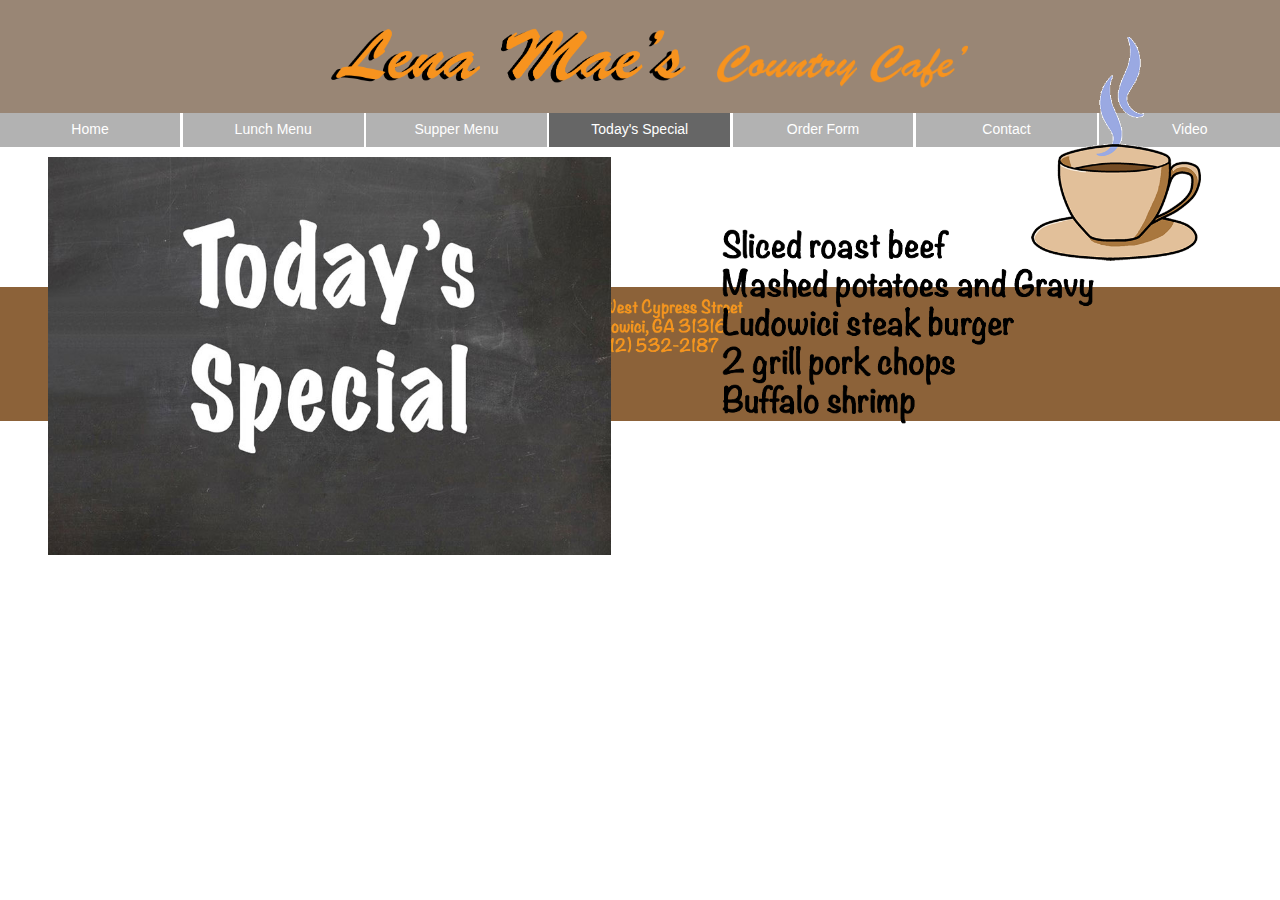
<file: today-s-special.html>
<!DOCTYPE html>
<html class="nojs html css_verticalspacer" lang="en-US">
 <head>

  <meta http-equiv="Content-type" content="text/html;charset=UTF-8"/>
  <meta name="generator" content="2018.1.0.386"/>
  <meta name="viewport" content="width=device-width, initial-scale=1.0"/>
  
  <script type="text/javascript">
   // Update the 'nojs'/'js' class on the html node
document.documentElement.className = document.documentElement.className.replace(/\bnojs\b/g, 'js');

// Check that all required assets are uploaded and up-to-date
if(typeof Muse == "undefined") window.Muse = {}; window.Muse.assets = {"required":["museutils.js", "museconfig.js", "jquery.watch.js", "jquery.musemenu.js", "require.js", "today-s-special.css"], "outOfDate":[]};
</script>
  
  <title>Today's Special</title>
  <!-- CSS -->
  <link rel="stylesheet" type="text/css" href="css/site_global.css?crc=444006867"/>
  <link rel="stylesheet" type="text/css" href="css/master_a-master.css?crc=3823830290"/>
  <link rel="stylesheet" type="text/css" href="css/today-s-special.css?crc=4006016851" id="pagesheet"/>
  <!-- JS includes -->
  <!--[if lt IE 9]>
  <script src="scripts/html5shiv.js?crc=4241844378" type="text/javascript"></script>
  <![endif]-->
   </head>
 <body>

  <div class="clearfix borderbox" id="page"><!-- group -->
   <div class="clearfix grpelem" id="pu103"><!-- column -->
    <div class="browser_width colelem" id="u103-bw">
     <div id="u103"><!-- group -->
      <div class="clearfix" id="u103_align_to_page">
       <div class="clip_frame grpelem" id="u109"><!-- image -->
        <img class="block" id="u109_img" src="images/lena%20mae%20logo.png?crc=343943973" alt="" data-heightwidthratio="0.2236842105263158" data-image-width="532" data-image-height="119"/>
       </div>
       <div class="clip_frame grpelem" id="u778"><!-- image -->
        <img class="block" id="u778_img" src="images/country%20cafe%20logo.png?crc=4267234077" alt="" data-heightwidthratio="0.1962864721485411" data-image-width="377" data-image-height="74"/>
       </div>
      </div>
     </div>
    </div>
    <div class="browser_width colelem" id="menuu125-bw">
     <nav class="MenuBar clearfix" id="menuu125"><!-- horizontal box -->
      <div class="MenuItemContainer clearfix grpelem" id="u126"><!-- vertical box -->
       <a class="nonblock nontext MenuItem MenuItemWithSubMenu borderbox clearfix colelem" id="u129" href="index.html"><!-- horizontal box --><div class="MenuItemLabel NoWrap clearfix grpelem" id="u132-4"><!-- content --><p>Home</p></div></a>
      </div>
      <div class="MenuItemContainer clearfix grpelem" id="u183"><!-- vertical box -->
       <a class="nonblock nontext MenuItem MenuItemWithSubMenu borderbox clearfix colelem" id="u186" href="lunch-menu.html"><!-- horizontal box --><div class="MenuItemLabel NoWrap clearfix grpelem" id="u189-4"><!-- content --><p>Lunch Menu</p></div></a>
      </div>
      <div class="MenuItemContainer clearfix grpelem" id="u216"><!-- vertical box -->
       <a class="nonblock nontext MenuItem MenuItemWithSubMenu borderbox clearfix colelem" id="u219" href="supper-menu.html"><!-- horizontal box --><div class="MenuItemLabel NoWrap clearfix grpelem" id="u221-4"><!-- content --><p>Supper Menu</p></div></a>
      </div>
      <div class="MenuItemContainer clearfix grpelem" id="u249"><!-- vertical box -->
       <a class="nonblock nontext MenuItem MenuItemWithSubMenu MuseMenuActive borderbox clearfix colelem" id="u250" href="today-s-special.html"><!-- horizontal box --><div class="MenuItemLabel NoWrap clearfix grpelem" id="u252-4"><!-- content --><p>Today's Special</p></div></a>
      </div>
      <div class="MenuItemContainer clearfix grpelem" id="u282"><!-- vertical box -->
       <a class="nonblock nontext MenuItem MenuItemWithSubMenu borderbox clearfix colelem" id="u283" href="order-form.html"><!-- horizontal box --><div class="MenuItemLabel NoWrap clearfix grpelem" id="u285-4"><!-- content --><p>Order Form</p></div></a>
      </div>
      <div class="MenuItemContainer clearfix grpelem" id="u315"><!-- vertical box -->
       <a class="nonblock nontext MenuItem MenuItemWithSubMenu borderbox clearfix colelem" id="u318" href="contact.html"><!-- horizontal box --><div class="MenuItemLabel NoWrap clearfix grpelem" id="u321-4"><!-- content --><p>Contact</p></div></a>
      </div>
      <div class="MenuItemContainer clearfix grpelem" id="u1171"><!-- vertical box -->
       <a class="nonblock nontext MenuItem MenuItemWithSubMenu borderbox clearfix colelem" id="u1172" href="video.html"><!-- horizontal box --><div class="MenuItemLabel NoWrap clearfix grpelem" id="u1173-4"><!-- content --><p>Video</p></div></a>
      </div>
     </nav>
    </div>
    <div class="clearfix colelem" id="pu1210"><!-- group -->
     <div class="clip_frame grpelem" id="u1210"><!-- image -->
      <img class="block" id="u1210_img" src="images/blackboard-crop-u1210.jpg?crc=111827074" alt="" data-heightwidthratio="0.707345971563981" data-image-width="844" data-image-height="597"/>
     </div>
     <img class="grpelem" id="u824-12" alt="Sliced roast beef Mashed potatoes and Gravy Ludowici steak burger 2 grill pork chops Buffalo shrimp" src="images/u824-12.png?crc=4288354827" data-image-width="611"/><!-- rasterized frame -->
    </div>
   </div>
   <div class="verticalspacer" data-offset-top="754" data-content-above-spacer="754" data-content-below-spacer="134" data-sizePolicy="fixed" data-pintopage="page_fixedLeft"></div>
   <div class="clearfix grpelem" id="pu1420"><!-- column -->
    <div class="clip_frame colelem" id="u1420"><!-- image -->
     <img class="block" id="u1420_img" src="images/coffee-lena-mae.gif?crc=4270941078" alt="" data-heightwidthratio="1.9974160206718345" data-image-width="387" data-image-height="773"/>
    </div>
    <div class="browser_width colelem" id="u568-bw">
     <div id="u568"><!-- group -->
      <div class="clearfix" id="u568_align_to_page">
       <div class="clip_frame grpelem" id="u1347"><!-- image -->
        <img class="block" id="u1347_img" src="images/twitter.png?crc=3826690872" alt="" data-heightwidthratio="0.8306451612903226" data-image-width="124" data-image-height="103"/>
       </div>
       <div class="clip_frame grpelem" id="u1337"><!-- image -->
        <img class="block" id="u1337_img" src="images/facebook.png?crc=3799635864" alt="" data-heightwidthratio="1" data-image-width="103" data-image-height="103"/>
       </div>
       <div class="clip_frame grpelem" id="u1327"><!-- image -->
        <img class="block" id="u1327_img" src="images/linkedin.png?crc=153419646" alt="" data-heightwidthratio="1" data-image-width="103" data-image-height="103"/>
       </div>
       <img class="grpelem" id="u830-9" alt="147 West Cypress Street Ludowici, GA 31316 (912) 532-2187 " src="images/u830-9.png?crc=535341126" data-image-width="564"/><!-- rasterized frame -->
      </div>
     </div>
    </div>
   </div>
  </div>
  <!-- Other scripts -->
  <script type="text/javascript">
   // Decide whether to suppress missing file error or not based on preference setting
var suppressMissingFileError = false
</script>
  <script type="text/javascript">
   window.Muse.assets.check=function(c){if(!window.Muse.assets.checked){window.Muse.assets.checked=!0;var b={},d=function(a,b){if(window.getComputedStyle){var c=window.getComputedStyle(a,null);return c&&c.getPropertyValue(b)||c&&c[b]||""}if(document.documentElement.currentStyle)return(c=a.currentStyle)&&c[b]||a.style&&a.style[b]||"";return""},a=function(a){if(a.match(/^rgb/))return a=a.replace(/\s+/g,"").match(/([\d\,]+)/gi)[0].split(","),(parseInt(a[0])<<16)+(parseInt(a[1])<<8)+parseInt(a[2]);if(a.match(/^\#/))return parseInt(a.substr(1),
16);return 0},f=function(f){for(var g=document.getElementsByTagName("link"),j=0;j<g.length;j++)if("text/css"==g[j].type){var l=(g[j].href||"").match(/\/?css\/([\w\-]+\.css)\?crc=(\d+)/);if(!l||!l[1]||!l[2])break;b[l[1]]=l[2]}g=document.createElement("div");g.className="version";g.style.cssText="display:none; width:1px; height:1px;";document.getElementsByTagName("body")[0].appendChild(g);for(j=0;j<Muse.assets.required.length;){var l=Muse.assets.required[j],k=l.match(/([\w\-\.]+)\.(\w+)$/),i=k&&k[1]?
k[1]:null,k=k&&k[2]?k[2]:null;switch(k.toLowerCase()){case "css":i=i.replace(/\W/gi,"_").replace(/^([^a-z])/gi,"_$1");g.className+=" "+i;i=a(d(g,"color"));k=a(d(g,"backgroundColor"));i!=0||k!=0?(Muse.assets.required.splice(j,1),"undefined"!=typeof b[l]&&(i!=b[l]>>>24||k!=(b[l]&16777215))&&Muse.assets.outOfDate.push(l)):j++;g.className="version";break;case "js":j++;break;default:throw Error("Unsupported file type: "+k);}}c?c().jquery!="1.8.3"&&Muse.assets.outOfDate.push("jquery-1.8.3.min.js"):Muse.assets.required.push("jquery-1.8.3.min.js");
g.parentNode.removeChild(g);if(Muse.assets.outOfDate.length||Muse.assets.required.length)g="Some files on the server may be missing or incorrect. Clear browser cache and try again. If the problem persists please contact website author.",f&&Muse.assets.outOfDate.length&&(g+="\nOut of date: "+Muse.assets.outOfDate.join(",")),f&&Muse.assets.required.length&&(g+="\nMissing: "+Muse.assets.required.join(",")),suppressMissingFileError?(g+="\nUse SuppressMissingFileError key in AppPrefs.xml to show missing file error pop up.",console.log(g)):alert(g)};location&&location.search&&location.search.match&&location.search.match(/muse_debug/gi)?
setTimeout(function(){f(!0)},5E3):f()}};
var muse_init=function(){require.config({baseUrl:""});require(["jquery","museutils","whatinput","jquery.watch","jquery.musemenu"],function(c){var $ = c;$(document).ready(function(){try{
window.Muse.assets.check($);/* body */
Muse.Utils.transformMarkupToFixBrowserProblemsPreInit();/* body */
Muse.Utils.prepHyperlinks(true);/* body */
Muse.Utils.resizeHeight('.browser_width');/* resize height */
Muse.Utils.requestAnimationFrame(function() { $('body').addClass('initialized'); });/* mark body as initialized */
Muse.Utils.makeButtonsVisibleAfterSettingMinWidth();/* body */
Muse.Utils.initWidget('.MenuBar', ['#bp_infinity'], function(elem) { return $(elem).museMenu(); });/* unifiedNavBar */
Muse.Utils.fullPage('#page');/* 100% height page */
Muse.Utils.showWidgetsWhenReady();/* body */
Muse.Utils.transformMarkupToFixBrowserProblems();/* body */
}catch(b){if(b&&"function"==typeof b.notify?b.notify():Muse.Assert.fail("Error calling selector function: "+b),false)throw b;}})})};

</script>
  <!-- RequireJS script -->
  <script src="scripts/require.js?crc=7928878" type="text/javascript" async data-main="scripts/museconfig.js?crc=4286661555" onload="if (requirejs) requirejs.onError = function(requireType, requireModule) { if (requireType && requireType.toString && requireType.toString().indexOf && 0 <= requireType.toString().indexOf('#scripterror')) window.Muse.assets.check(); }" onerror="window.Muse.assets.check();"></script>
   </body>
</html>
</file>
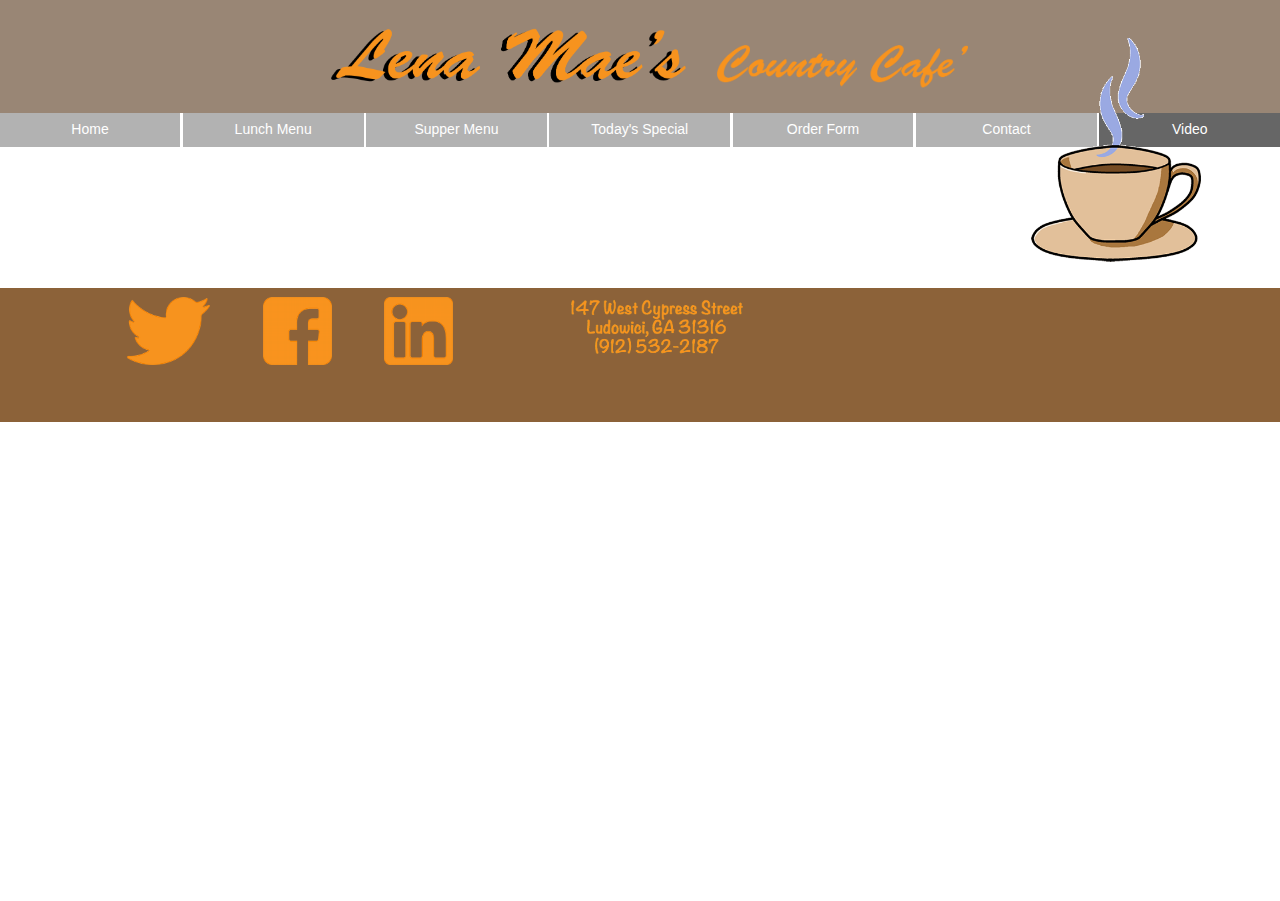
<file: video.html>
<!DOCTYPE html>
<html class="nojs html css_verticalspacer" lang="en-US">
 <head>

  <meta http-equiv="Content-type" content="text/html;charset=UTF-8"/>
  <meta name="generator" content="2018.1.0.386"/>
  <meta name="viewport" content="width=device-width, initial-scale=1.0"/>
  
  <script type="text/javascript">
   // Update the 'nojs'/'js' class on the html node
document.documentElement.className = document.documentElement.className.replace(/\bnojs\b/g, 'js');

// Check that all required assets are uploaded and up-to-date
if(typeof Muse == "undefined") window.Muse = {}; window.Muse.assets = {"required":["museutils.js", "museconfig.js", "jquery.watch.js", "jquery.musemenu.js", "require.js", "video.css"], "outOfDate":[]};
</script>
  
  <title>Video</title>
  <!-- CSS -->
  <link rel="stylesheet" type="text/css" href="css/site_global.css?crc=444006867"/>
  <link rel="stylesheet" type="text/css" href="css/master_a-master.css?crc=3823830290"/>
  <link rel="stylesheet" type="text/css" href="css/video.css?crc=15849540" id="pagesheet"/>
  <!-- JS includes -->
  <!--[if lt IE 9]>
  <script src="scripts/html5shiv.js?crc=4241844378" type="text/javascript"></script>
  <![endif]-->
   </head>
 <body>

  <div class="clearfix borderbox" id="page"><!-- group -->
   <div class="clearfix grpelem" id="pu103"><!-- column -->
    <div class="browser_width colelem" id="u103-bw">
     <div id="u103"><!-- group -->
      <div class="clearfix" id="u103_align_to_page">
       <div class="clip_frame grpelem" id="u109"><!-- image -->
        <img class="block" id="u109_img" src="images/lena%20mae%20logo.png?crc=343943973" alt="" data-heightwidthratio="0.2236842105263158" data-image-width="532" data-image-height="119"/>
       </div>
       <div class="clip_frame grpelem" id="u778"><!-- image -->
        <img class="block" id="u778_img" src="images/country%20cafe%20logo.png?crc=4267234077" alt="" data-heightwidthratio="0.1962864721485411" data-image-width="377" data-image-height="74"/>
       </div>
      </div>
     </div>
    </div>
    <div class="browser_width colelem" id="menuu125-bw">
     <nav class="MenuBar clearfix" id="menuu125"><!-- horizontal box -->
      <div class="MenuItemContainer clearfix grpelem" id="u126"><!-- vertical box -->
       <a class="nonblock nontext MenuItem MenuItemWithSubMenu borderbox clearfix colelem" id="u129" href="index.html"><!-- horizontal box --><div class="MenuItemLabel NoWrap clearfix grpelem" id="u132-4"><!-- content --><p>Home</p></div></a>
      </div>
      <div class="MenuItemContainer clearfix grpelem" id="u183"><!-- vertical box -->
       <a class="nonblock nontext MenuItem MenuItemWithSubMenu borderbox clearfix colelem" id="u186" href="lunch-menu.html"><!-- horizontal box --><div class="MenuItemLabel NoWrap clearfix grpelem" id="u189-4"><!-- content --><p>Lunch Menu</p></div></a>
      </div>
      <div class="MenuItemContainer clearfix grpelem" id="u216"><!-- vertical box -->
       <a class="nonblock nontext MenuItem MenuItemWithSubMenu borderbox clearfix colelem" id="u219" href="supper-menu.html"><!-- horizontal box --><div class="MenuItemLabel NoWrap clearfix grpelem" id="u221-4"><!-- content --><p>Supper Menu</p></div></a>
      </div>
      <div class="MenuItemContainer clearfix grpelem" id="u249"><!-- vertical box -->
       <a class="nonblock nontext MenuItem MenuItemWithSubMenu borderbox clearfix colelem" id="u250" href="today-s-special.html"><!-- horizontal box --><div class="MenuItemLabel NoWrap clearfix grpelem" id="u252-4"><!-- content --><p>Today's Special</p></div></a>
      </div>
      <div class="MenuItemContainer clearfix grpelem" id="u282"><!-- vertical box -->
       <a class="nonblock nontext MenuItem MenuItemWithSubMenu borderbox clearfix colelem" id="u283" href="order-form.html"><!-- horizontal box --><div class="MenuItemLabel NoWrap clearfix grpelem" id="u285-4"><!-- content --><p>Order Form</p></div></a>
      </div>
      <div class="MenuItemContainer clearfix grpelem" id="u315"><!-- vertical box -->
       <a class="nonblock nontext MenuItem MenuItemWithSubMenu borderbox clearfix colelem" id="u318" href="contact.html"><!-- horizontal box --><div class="MenuItemLabel NoWrap clearfix grpelem" id="u321-4"><!-- content --><p>Contact</p></div></a>
      </div>
      <div class="MenuItemContainer clearfix grpelem" id="u1171"><!-- vertical box -->
       <a class="nonblock nontext MenuItem MenuItemWithSubMenu MuseMenuActive borderbox clearfix colelem" id="u1172" href="video.html"><!-- horizontal box --><div class="MenuItemLabel NoWrap clearfix grpelem" id="u1173-4"><!-- content --><p>Video</p></div></a>
      </div>
     </nav>
    </div>
    <div class="colelem" id="u1364"><!-- custom html -->
     <iframe src="https://www.facebook.com/plugins/video.php?href=https%3A%2F%2Fwww.facebook.com%2F1168059196538286%2Fvideos%2F1683629834981217%2F&show_text=0&width=476" width="476" height="476" style="border:none;overflow:hidden" scrolling="no" frameborder="0" allowTransparency="true" allowFullScreen="true"></iframe><br><br><br>

    </div>
   </div>
   <div class="verticalspacer" data-offset-top="678" data-content-above-spacer="677" data-content-below-spacer="133" data-sizePolicy="fixed" data-pintopage="page_fixedLeft"></div>
   <div class="clearfix grpelem" id="pu1420"><!-- column -->
    <div class="clip_frame colelem" id="u1420"><!-- image -->
     <img class="block" id="u1420_img" src="images/coffee-lena-mae.gif?crc=4270941078" alt="" data-heightwidthratio="1.9974160206718345" data-image-width="387" data-image-height="773"/>
    </div>
    <div class="browser_width colelem" id="u568-bw">
     <div id="u568"><!-- group -->
      <div class="clearfix" id="u568_align_to_page">
       <div class="clip_frame grpelem" id="u1347"><!-- image -->
        <img class="block" id="u1347_img" src="images/twitter.png?crc=3826690872" alt="" data-heightwidthratio="0.8306451612903226" data-image-width="124" data-image-height="103"/>
       </div>
       <div class="clip_frame grpelem" id="u1337"><!-- image -->
        <img class="block" id="u1337_img" src="images/facebook.png?crc=3799635864" alt="" data-heightwidthratio="1" data-image-width="103" data-image-height="103"/>
       </div>
       <div class="clip_frame grpelem" id="u1327"><!-- image -->
        <img class="block" id="u1327_img" src="images/linkedin.png?crc=153419646" alt="" data-heightwidthratio="1" data-image-width="103" data-image-height="103"/>
       </div>
       <img class="grpelem" id="u830-9" alt="147 West Cypress Street Ludowici, GA 31316 (912) 532-2187 " src="images/u830-9.png?crc=535341126" data-image-width="564"/><!-- rasterized frame -->
      </div>
     </div>
    </div>
   </div>
  </div>
  <!-- Other scripts -->
  <script type="text/javascript">
   // Decide whether to suppress missing file error or not based on preference setting
var suppressMissingFileError = false
</script>
  <script type="text/javascript">
   window.Muse.assets.check=function(c){if(!window.Muse.assets.checked){window.Muse.assets.checked=!0;var b={},d=function(a,b){if(window.getComputedStyle){var c=window.getComputedStyle(a,null);return c&&c.getPropertyValue(b)||c&&c[b]||""}if(document.documentElement.currentStyle)return(c=a.currentStyle)&&c[b]||a.style&&a.style[b]||"";return""},a=function(a){if(a.match(/^rgb/))return a=a.replace(/\s+/g,"").match(/([\d\,]+)/gi)[0].split(","),(parseInt(a[0])<<16)+(parseInt(a[1])<<8)+parseInt(a[2]);if(a.match(/^\#/))return parseInt(a.substr(1),
16);return 0},f=function(f){for(var g=document.getElementsByTagName("link"),j=0;j<g.length;j++)if("text/css"==g[j].type){var l=(g[j].href||"").match(/\/?css\/([\w\-]+\.css)\?crc=(\d+)/);if(!l||!l[1]||!l[2])break;b[l[1]]=l[2]}g=document.createElement("div");g.className="version";g.style.cssText="display:none; width:1px; height:1px;";document.getElementsByTagName("body")[0].appendChild(g);for(j=0;j<Muse.assets.required.length;){var l=Muse.assets.required[j],k=l.match(/([\w\-\.]+)\.(\w+)$/),i=k&&k[1]?
k[1]:null,k=k&&k[2]?k[2]:null;switch(k.toLowerCase()){case "css":i=i.replace(/\W/gi,"_").replace(/^([^a-z])/gi,"_$1");g.className+=" "+i;i=a(d(g,"color"));k=a(d(g,"backgroundColor"));i!=0||k!=0?(Muse.assets.required.splice(j,1),"undefined"!=typeof b[l]&&(i!=b[l]>>>24||k!=(b[l]&16777215))&&Muse.assets.outOfDate.push(l)):j++;g.className="version";break;case "js":j++;break;default:throw Error("Unsupported file type: "+k);}}c?c().jquery!="1.8.3"&&Muse.assets.outOfDate.push("jquery-1.8.3.min.js"):Muse.assets.required.push("jquery-1.8.3.min.js");
g.parentNode.removeChild(g);if(Muse.assets.outOfDate.length||Muse.assets.required.length)g="Some files on the server may be missing or incorrect. Clear browser cache and try again. If the problem persists please contact website author.",f&&Muse.assets.outOfDate.length&&(g+="\nOut of date: "+Muse.assets.outOfDate.join(",")),f&&Muse.assets.required.length&&(g+="\nMissing: "+Muse.assets.required.join(",")),suppressMissingFileError?(g+="\nUse SuppressMissingFileError key in AppPrefs.xml to show missing file error pop up.",console.log(g)):alert(g)};location&&location.search&&location.search.match&&location.search.match(/muse_debug/gi)?
setTimeout(function(){f(!0)},5E3):f()}};
var muse_init=function(){require.config({baseUrl:""});require(["jquery","museutils","whatinput","jquery.watch","jquery.musemenu"],function(c){var $ = c;$(document).ready(function(){try{
window.Muse.assets.check($);/* body */
Muse.Utils.transformMarkupToFixBrowserProblemsPreInit();/* body */
Muse.Utils.prepHyperlinks(true);/* body */
Muse.Utils.resizeHeight('.browser_width');/* resize height */
Muse.Utils.requestAnimationFrame(function() { $('body').addClass('initialized'); });/* mark body as initialized */
Muse.Utils.makeButtonsVisibleAfterSettingMinWidth();/* body */
Muse.Utils.initWidget('.MenuBar', ['#bp_infinity'], function(elem) { return $(elem).museMenu(); });/* unifiedNavBar */
Muse.Utils.fullPage('#page');/* 100% height page */
Muse.Utils.showWidgetsWhenReady();/* body */
Muse.Utils.transformMarkupToFixBrowserProblems();/* body */
}catch(b){if(b&&"function"==typeof b.notify?b.notify():Muse.Assert.fail("Error calling selector function: "+b),false)throw b;}})})};

</script>
  <!-- RequireJS script -->
  <script src="scripts/require.js?crc=7928878" type="text/javascript" async data-main="scripts/museconfig.js?crc=4286661555" onload="if (requirejs) requirejs.onError = function(requireType, requireModule) { if (requireType && requireType.toString && requireType.toString().indexOf && 0 <= requireType.toString().indexOf('#scripterror')) window.Muse.assets.check(); }" onerror="window.Muse.assets.check();"></script>
   </body>
</html>
</file>
<file: css/site_global.css>
html{min-height:100%;min-width:100%;-ms-text-size-adjust:none;}body,div,dl,dt,dd,ul,ol,li,nav,h1,h2,h3,h4,h5,h6,pre,code,form,fieldset,legend,input,button,textarea,p,blockquote,th,td,a{margin:0px;padding:0px;border-width:0px;border-style:solid;border-color:transparent;-webkit-transform-origin:left top;-ms-transform-origin:left top;-o-transform-origin:left top;transform-origin:left top;background-repeat:no-repeat;}button.submit-btn{-moz-box-sizing:content-box;-webkit-box-sizing:content-box;box-sizing:content-box;}.transition{-webkit-transition-property:background-image,background-position,background-color,border-color,border-radius,color,font-size,font-style,font-weight,letter-spacing,line-height,text-align,box-shadow,text-shadow,opacity;transition-property:background-image,background-position,background-color,border-color,border-radius,color,font-size,font-style,font-weight,letter-spacing,line-height,text-align,box-shadow,text-shadow,opacity;}.transition *{-webkit-transition:inherit;transition:inherit;}table{border-collapse:collapse;border-spacing:0px;}fieldset,img{border:0px;border-style:solid;-webkit-transform-origin:left top;-ms-transform-origin:left top;-o-transform-origin:left top;transform-origin:left top;}address,caption,cite,code,dfn,em,strong,th,var,optgroup{font-style:inherit;font-weight:inherit;}del,ins{text-decoration:none;}li{list-style:none;}caption,th{text-align:left;}h1,h2,h3,h4,h5,h6{font-size:100%;font-weight:inherit;}input,button,textarea,select,optgroup,option{font-family:inherit;font-size:inherit;font-style:inherit;font-weight:inherit;}.form-grp input,.form-grp textarea{-webkit-appearance:none;-webkit-border-radius:0;}body{font-family:Arial, Helvetica Neue, Helvetica, sans-serif;text-align:left;font-size:14px;line-height:17px;word-wrap:break-word;text-rendering:optimizeLegibility;-moz-font-feature-settings:'liga';-ms-font-feature-settings:'liga';-webkit-font-feature-settings:'liga';font-feature-settings:'liga';}a:link{color:#0000FF;text-decoration:underline;}a:visited{color:#800080;text-decoration:underline;}a:hover{color:#0000FF;text-decoration:underline;}a:active{color:#EE0000;text-decoration:underline;}a.nontext{color:black;text-decoration:none;font-style:normal;font-weight:normal;}.normal_text{color:#000000;direction:ltr;font-family:Arial, Helvetica Neue, Helvetica, sans-serif;font-size:14px;font-style:normal;font-weight:normal;letter-spacing:0px;line-height:17px;text-align:left;text-decoration:none;text-indent:0px;text-transform:none;vertical-align:0px;padding:0px;}.list0 li:before{position:absolute;right:100%;letter-spacing:0px;text-decoration:none;font-weight:normal;font-style:normal;}.rtl-list li:before{right:auto;left:100%;}.nls-None > li:before,.nls-None .list3 > li:before,.nls-None .list6 > li:before{margin-right:6px;content:'•';}.nls-None .list1 > li:before,.nls-None .list4 > li:before,.nls-None .list7 > li:before{margin-right:6px;content:'○';}.nls-None,.nls-None .list1,.nls-None .list2,.nls-None .list3,.nls-None .list4,.nls-None .list5,.nls-None .list6,.nls-None .list7,.nls-None .list8{padding-left:34px;}.nls-None.rtl-list,.nls-None .list1.rtl-list,.nls-None .list2.rtl-list,.nls-None .list3.rtl-list,.nls-None .list4.rtl-list,.nls-None .list5.rtl-list,.nls-None .list6.rtl-list,.nls-None .list7.rtl-list,.nls-None .list8.rtl-list{padding-left:0px;padding-right:34px;}.nls-None .list2 > li:before,.nls-None .list5 > li:before,.nls-None .list8 > li:before{margin-right:6px;content:'-';}.nls-None.rtl-list > li:before,.nls-None .list1.rtl-list > li:before,.nls-None .list2.rtl-list > li:before,.nls-None .list3.rtl-list > li:before,.nls-None .list4.rtl-list > li:before,.nls-None .list5.rtl-list > li:before,.nls-None .list6.rtl-list > li:before,.nls-None .list7.rtl-list > li:before,.nls-None .list8.rtl-list > li:before{margin-right:0px;margin-left:6px;}.TabbedPanelsTab{white-space:nowrap;}.MenuBar .MenuBarView,.MenuBar .SubMenuView{display:block;list-style:none;}.MenuBar .SubMenu{display:none;position:absolute;}.NoWrap{white-space:nowrap;word-wrap:normal;}.rootelem{margin-left:auto;margin-right:auto;}.colelem{display:inline;float:left;clear:both;}.clearfix:after{content:"\0020";visibility:hidden;display:block;height:0px;clear:both;}*:first-child+html .clearfix{zoom:1;}.clip_frame{overflow:hidden;}.popup_anchor{position:relative;width:0px;height:0px;}.allow_click_through *{pointer-events:auto;}.popup_element{z-index:100000;}.svg{display:block;vertical-align:top;}span.wrap{content:'';clear:left;display:block;}span.actAsInlineDiv{display:inline-block;}.position_content,.excludeFromNormalFlow{float:left;}.preload_images{position:absolute;overflow:hidden;left:-9999px;top:-9999px;height:1px;width:1px;}.preload{height:1px;width:1px;}.animateStates{-webkit-transition:0.3s ease-in-out;-moz-transition:0.3s ease-in-out;-o-transition:0.3s ease-in-out;transition:0.3s ease-in-out;}[data-whatinput="mouse"] *:focus,[data-whatinput="touch"] *:focus,input:focus,textarea:focus{outline:none;}textarea{resize:none;overflow:auto;}.allow_click_through,.fld-prompt{pointer-events:none;}.wrapped-input{position:absolute;top:0px;left:0px;background:transparent;border:none;}.submit-btn{z-index:50000;cursor:pointer;}.anchor_item{width:22px;height:18px;}.MenuBar .SubMenuVisible,.MenuBarVertical .SubMenuVisible,.MenuBar .SubMenu .SubMenuVisible,.popup_element.Active,span.actAsPara,.actAsDiv,a.nonblock.nontext,img.block{display:block;}.widget_invisible,.js .invi,.js .mse_pre_init{visibility:hidden;}.ose_ei{visibility:hidden;z-index:0;}.no_vert_scroll{overflow-y:hidden;}.always_vert_scroll{overflow-y:scroll;}.always_horz_scroll{overflow-x:scroll;}.fullscreen{overflow:hidden;left:0px;top:0px;position:fixed;height:100%;width:100%;-moz-box-sizing:border-box;-webkit-box-sizing:border-box;-ms-box-sizing:border-box;box-sizing:border-box;}.fullwidth{position:absolute;}.borderbox{-moz-box-sizing:border-box;-webkit-box-sizing:border-box;-ms-box-sizing:border-box;box-sizing:border-box;}.scroll_wrapper{position:absolute;overflow:auto;left:0px;right:0px;top:0px;bottom:0px;padding-top:0px;padding-bottom:0px;margin-top:0px;margin-bottom:0px;}.browser_width > *{position:absolute;left:0px;right:0px;}.grpelem,.accordion_wrapper{display:inline;float:left;}.fld-checkbox input[type=checkbox],.fld-radiobutton input[type=radio]{position:absolute;overflow:hidden;clip:rect(0px, 0px, 0px, 0px);height:1px;width:1px;margin:-1px;padding:0px;border:0px;}.fld-checkbox input[type=checkbox] + label,.fld-radiobutton input[type=radio] + label{display:inline-block;background-repeat:no-repeat;cursor:pointer;float:left;width:100%;height:100%;}.pointer_cursor,.fld-recaptcha-mode,.fld-recaptcha-refresh,.fld-recaptcha-help{cursor:pointer;}p,h1,h2,h3,h4,h5,h6,ol,ul,span.actAsPara{max-height:1000000px;}.superscript{vertical-align:super;font-size:66%;line-height:0px;}.subscript{vertical-align:sub;font-size:66%;line-height:0px;}.horizontalSlideShow{-ms-touch-action:pan-y;touch-action:pan-y;}.verticalSlideShow{-ms-touch-action:pan-x;touch-action:pan-x;}.colelem100,.verticalspacer{clear:both;}.list0 li,.MenuBar .MenuItemContainer,.SlideShowContentPanel .fullscreen img,.css_verticalspacer .verticalspacer{position:relative;}.popup_element.Inactive,.js .disn,.js .an_invi,.hidden,.breakpoint{display:none;}#muse_css_mq{position:absolute;display:none;background-color:#FFFFFE;}.fluid_height_spacer{width:0.01px;}.muse_check_css{display:none;position:fixed;}@media screen and (-webkit-min-device-pixel-ratio:0){body{text-rendering:auto;}}
</file>
<file: css/master_a-master.css>
#u103{background-color:#998675;}#menuu125{border-width:0px;border-color:transparent;background-color:transparent;}#u129{background-color:#B2B2B2;}#u129:hover{background-color:#999999;}#u129:active{background-color:#6B6B6B;}#u132-4{border-width:0px;border-color:transparent;background-color:transparent;text-align:center;color:#FFFFFF;font-family:Helvetica, Helvetica Neue, Arial, sans-serif;}#u186{background-color:#B2B2B2;}#u186:hover{background-color:#999999;}#u186:active{background-color:#6B6B6B;}#u189-4{border-width:0px;border-color:transparent;background-color:transparent;text-align:center;color:#FFFFFF;font-family:Helvetica, Helvetica Neue, Arial, sans-serif;}#u219{background-color:#B2B2B2;}#u219:hover{background-color:#999999;}#u219:active{background-color:#6B6B6B;}#u221-4{border-width:0px;border-color:transparent;background-color:transparent;text-align:center;color:#FFFFFF;font-family:Helvetica, Helvetica Neue, Arial, sans-serif;}#u250{background-color:#B2B2B2;}#u250:hover{background-color:#999999;}#u250:active{background-color:#6B6B6B;}#u252-4{border-width:0px;border-color:transparent;background-color:transparent;text-align:center;color:#FFFFFF;font-family:Helvetica, Helvetica Neue, Arial, sans-serif;}#u283{background-color:#B2B2B2;}#u283:hover{background-color:#999999;}#u283:active{background-color:#6B6B6B;}#u285-4{border-width:0px;border-color:transparent;background-color:transparent;text-align:center;color:#FFFFFF;font-family:Helvetica, Helvetica Neue, Arial, sans-serif;}#u318{background-color:#B2B2B2;}#u318:hover{background-color:#999999;}#u318:active{background-color:#6B6B6B;}#u321-4{border-width:0px;border-color:transparent;background-color:transparent;text-align:center;color:#FFFFFF;font-family:Helvetica, Helvetica Neue, Arial, sans-serif;}#u1172{background-color:#B2B2B2;}#u1172:hover{background-color:#999999;}#u1172:active{background-color:#6B6B6B;}#u129.MuseMenuActive,#u186.MuseMenuActive,#u219.MuseMenuActive,#u250.MuseMenuActive,#u283.MuseMenuActive,#u318.MuseMenuActive,#u1172.MuseMenuActive{background-color:#666666;}#u1173-4{border-width:0px;border-color:transparent;background-color:transparent;text-align:center;color:#FFFFFF;font-family:Helvetica, Helvetica Neue, Arial, sans-serif;}#u129.MuseMenuActive #u132-4 p,#u186.MuseMenuActive #u189-4 p,#u219.MuseMenuActive #u221-4 p,#u250.MuseMenuActive #u252-4 p,#u283.MuseMenuActive #u285-4 p,#u318.MuseMenuActive #u321-4 p,#u1172.MuseMenuActive #u1173-4 p{font-family:Helvetica, Helvetica Neue, Arial, sans-serif;}.MenuItem{cursor:pointer;}#u568{background-color:#8C6239;}#u103_align_to_page,#u568_align_to_page{max-width:1920px;}#u109,#u778,#u126,#u183,#u216,#u249,#u282,#u315,#u1171,#u1420,#u1347,#u1337,#u1327{background-color:transparent;}#u830-9{display:block;vertical-align:top;}
</file>
<file: css/contact.css>
.version.contact{color:#000005;background-color:#C4EC73;}#page{z-index:1;min-height:510px;background-image:none;border-width:0px;border-color:#000000;background-color:transparent;width:100%;max-width:1920px;margin-left:auto;margin-right:auto;}#pu103{z-index:2;margin-right:-10000px;width:100%;}#u109{z-index:3;margin-bottom:-26px;position:relative;margin-right:-10000px;margin-top:20px;width:27.71%;left:25.89%;}#u778{z-index:49;position:relative;margin-right:-10000px;margin-top:39px;width:19.64%;left:55.99%;}.js body.initialized{visibility:visible;}#u103,#u103-bw{z-index:2;min-height:113px;}#u126{min-height:34px;position:relative;margin-right:-10000px;width:14.07%;}#u129{padding-bottom:17px;position:relative;width:100%;}#u129:hover{min-height:0px;width:100%;margin:0px 0px 0px 0%;}#u129:active{min-height:0px;width:100%;margin:0px 0px 0px 0%;}#u132-4{min-height:17px;position:relative;margin-right:-10000px;top:8px;width:100%;}#u129:hover #u132-4{padding-top:0px;padding-bottom:0px;min-height:17px;width:100%;margin:0px -10000px 0px 0%;}#u129:active #u132-4{padding-top:0px;padding-bottom:0px;min-height:17px;width:100%;margin:0px -10000px 0px 0%;}#u183{min-height:34px;position:relative;margin-right:-10000px;width:14.12%;left:14.28%;}#u186{padding-bottom:17px;position:relative;width:100%;}#u129.MuseMenuActive,#u186:hover{min-height:0px;width:100%;margin:0px 0px 0px 0%;}#u186:active{min-height:0px;width:100%;margin:0px 0px 0px 0%;}#u189-4{min-height:17px;position:relative;margin-right:-10000px;top:8px;width:100%;}#u129.MuseMenuActive #u132-4,#u186:hover #u189-4{padding-top:0px;padding-bottom:0px;min-height:17px;width:100%;margin:0px -10000px 0px 0%;}#u186:active #u189-4{padding-top:0px;padding-bottom:0px;min-height:17px;width:100%;margin:0px -10000px 0px 0%;}#u216{min-height:34px;position:relative;margin-right:-10000px;width:14.12%;left:28.6%;}#u219{padding-bottom:17px;position:relative;width:100%;}#u186.MuseMenuActive,#u219:hover{min-height:0px;width:100%;margin:0px 0px 0px 0%;}#u219:active{min-height:0px;width:100%;margin:0px 0px 0px 0%;}#u221-4{min-height:17px;position:relative;margin-right:-10000px;top:8px;width:100%;}#u186.MuseMenuActive #u189-4,#u219:hover #u221-4{padding-top:0px;padding-bottom:0px;min-height:17px;width:100%;margin:0px -10000px 0px 0%;}#u219:active #u221-4{padding-top:0px;padding-bottom:0px;min-height:17px;width:100%;margin:0px -10000px 0px 0%;}#u249{min-height:34px;position:relative;margin-right:-10000px;width:14.12%;left:42.92%;}#u250{padding-bottom:17px;position:relative;width:100%;}#u219.MuseMenuActive,#u250:hover{min-height:0px;width:100%;margin:0px 0px 0px 0%;}#u250:active{min-height:0px;width:100%;margin:0px 0px 0px 0%;}#u252-4{min-height:17px;position:relative;margin-right:-10000px;top:8px;width:100%;}#u219.MuseMenuActive #u221-4,#u250:hover #u252-4{padding-top:0px;padding-bottom:0px;min-height:17px;width:100%;margin:0px -10000px 0px 0%;}#u250:active #u252-4{padding-top:0px;padding-bottom:0px;min-height:17px;width:100%;margin:0px -10000px 0px 0%;}#u282{min-height:34px;position:relative;margin-right:-10000px;width:14.12%;left:57.24%;}#u283{padding-bottom:17px;position:relative;width:100%;}#u250.MuseMenuActive,#u283:hover{min-height:0px;width:100%;margin:0px 0px 0px 0%;}#u283:active{min-height:0px;width:100%;margin:0px 0px 0px 0%;}#u285-4{min-height:17px;position:relative;margin-right:-10000px;top:8px;width:100%;}#u250.MuseMenuActive #u252-4,#u283:hover #u285-4{padding-top:0px;padding-bottom:0px;min-height:17px;width:100%;margin:0px -10000px 0px 0%;}#u283:active #u285-4{padding-top:0px;padding-bottom:0px;min-height:17px;width:100%;margin:0px -10000px 0px 0%;}#u315{min-height:34px;position:relative;margin-right:-10000px;width:14.12%;left:71.57%;}#u318{padding-bottom:17px;position:relative;width:100%;}#u283.MuseMenuActive,#u318:hover{min-height:0px;width:100%;margin:0px 0px 0px 0%;}#u318:active{min-height:0px;width:100%;margin:0px 0px 0px 0%;}#u321-4{min-height:17px;position:relative;margin-right:-10000px;top:8px;width:100%;}#u283.MuseMenuActive #u285-4,#u318:hover #u321-4{padding-top:0px;padding-bottom:0px;min-height:17px;width:100%;margin:0px -10000px 0px 0%;}#u318:active #u321-4{padding-top:0px;padding-bottom:0px;min-height:17px;width:100%;margin:0px -10000px 0px 0%;}#u1171{min-height:34px;position:relative;margin-right:-10000px;width:14.12%;left:85.89%;}#u1172{padding-bottom:17px;position:relative;width:100%;}#u318.MuseMenuActive,#u1172:hover{min-height:0px;width:100%;margin:0px 0px 0px 0%;}#u1172:active{min-height:0px;width:100%;margin:0px 0px 0px 0%;}#u1172.MuseMenuActive{min-height:0px;width:100%;margin:0px 0px 0px 0%;}#u1173-4{min-height:17px;position:relative;margin-right:-10000px;top:8px;width:100%;}#u318.MuseMenuActive #u321-4,#u1172:hover #u1173-4{padding-top:0px;padding-bottom:0px;min-height:17px;width:100%;margin:0px -10000px 0px 0%;}#u1172:active #u1173-4{padding-top:0px;padding-bottom:0px;min-height:17px;width:100%;margin:0px -10000px 0px 0%;}#u1172.MuseMenuActive #u1173-4{padding-top:0px;padding-bottom:0px;min-height:17px;width:100%;margin:0px -10000px 0px 0%;}#menuu125,#menuu125-bw{z-index:5;min-height:34px;}#u827-4{z-index:112;display:block;vertical-align:top;margin-top:13px;position:relative;width:10%;margin-left:45%;}#widgetu727{z-index:68;padding-bottom:0px;margin-top:30px;position:relative;width:35.42%;margin-left:31.93%;}#widgetu740{z-index:69;border-width:0px;border-color:transparent;background-color:transparent;padding-bottom:0px;position:relative;width:100.3%;left:-0.15%;}#widgetu740.fld-err-st{background-color:transparent;border-radius:0px;min-height:0px;width:100.3%;margin:0px 0px 0px 0%;}#u742-4{z-index:70;min-height:20px;border-width:0px;border-color:transparent;background-color:transparent;text-align:left;color:#666666;line-height:14px;font-family:Helvetica, Helvetica Neue, Arial, sans-serif;position:relative;width:58.66%;margin-left:0.15%;}#u743-4{z-index:74;min-height:16px;border-style:solid;border-width:1px;border-color:#B5B5B5;background-color:#F4F4F4;top:-1px;margin-bottom:-1px;position:relative;width:99.71%;padding:6px 0px;}#widgetu740.non-empty-st #u743-4{border-color:#666666;background-color:#FFFFFF;}#widgetu740:hover #u743-4{border-color:#666666;background-color:#FFFFFF;padding-top:6px;padding-bottom:6px;min-height:16px;width:99.71%;margin:0px 0px -1px 0%;}#widgetu740.focus-st #u743-4{border-color:#666666;background-color:#FFFFFF;padding-top:6px;padding-bottom:6px;min-height:16px;width:99.71%;margin:0px 0px -1px 0%;}#widgetu740.non-empty-st #u743-4 *{color:#666666;font-style:normal;}#widgetu740:hover #u743-4 *{color:#666666;font-style:normal;}#widgetu740.focus-st #u743-4 *{color:#666666;font-style:normal;}#widgetu728{z-index:78;border-width:0px;border-color:transparent;background-color:transparent;margin-top:14px;position:relative;width:100.3%;left:-0.15%;}#u731-4{z-index:79;min-height:20px;border-width:0px;border-color:transparent;background-color:transparent;text-align:left;color:#666666;line-height:14px;font-family:Helvetica, Helvetica Neue, Arial, sans-serif;position:relative;width:58.66%;margin-left:0.15%;}#widgetu728.fld-err-st #u731-4{padding-top:0px;padding-bottom:0px;min-height:20px;width:58.66%;margin:0px 0px 0px 0.1466275659824047%;}#u729-4{z-index:83;min-height:16px;border-style:solid;border-width:1px;border-color:#B5B5B5;background-color:#F4F4F4;top:-1px;margin-bottom:-1px;position:relative;width:99.71%;padding:6px 0px;}#widgetu728.non-empty-st #u729-4{border-color:#666666;background-color:#FFFFFF;}#widgetu728:hover #u729-4{border-color:#666666;background-color:#FFFFFF;padding-top:6px;padding-bottom:6px;min-height:16px;width:99.71%;margin:0px 0px -1px 0%;}#widgetu728.focus-st #u729-4{border-color:#666666;background-color:#FFFFFF;padding-top:6px;padding-bottom:6px;min-height:16px;width:99.71%;margin:0px 0px -1px 0%;}#widgetu740.fld-err-st #u743-4,#widgetu728.fld-err-st #u729-4{border-color:#D7244C;background-color:#FFFFFF;padding-top:6px;padding-bottom:6px;min-height:16px;width:99.71%;margin:0px 0px -1px 0%;}#widgetu728.non-empty-st #u729-4 *{color:#666666;font-style:normal;}#widgetu728:hover #u729-4 *{color:#666666;font-style:normal;}#widgetu728.focus-st #u729-4 *{color:#666666;font-style:normal;}#widgetu740_input,#widgetu728_input{position:absolute;color:#B5B5B5;font-family:Helvetica, Helvetica Neue, Arial, sans-serif;font-style:italic;min-height:16px;width:100%;}#widgetu740_prompt,#widgetu728_prompt{color:#B5B5B5;font-family:Helvetica, Helvetica Neue, Arial, sans-serif;font-style:italic;height:16px;overflow:hidden;position:absolute;width:100%;}#widgetu734{z-index:103;border-width:0px;border-color:transparent;background-color:transparent;margin-top:14px;position:relative;width:100.3%;left:-0.15%;}#widgetu728.fld-err-st,#widgetu734.fld-err-st{background-color:transparent;border-radius:0px;min-height:0px;width:100.3%;margin:14px 0px 0px 0%;}#u735-4{z-index:104;min-height:20px;border-width:0px;border-color:transparent;background-color:transparent;text-align:left;color:#666666;line-height:14px;font-family:Helvetica, Helvetica Neue, Arial, sans-serif;position:relative;width:58.66%;margin-left:0.15%;}#widgetu740.fld-err-st #u742-4,#widgetu734.fld-err-st #u735-4{border-width:0px;border-color:transparent;padding-top:0px;padding-bottom:0px;min-height:20px;width:58.66%;margin:0px 0px 0px 0.1466275659824047%;}#widgetu740.fld-err-st #u742-4 p,#widgetu740.fld-err-st #u742-4 span,#widgetu728.fld-err-st #u731-4 p,#widgetu728.fld-err-st #u731-4 span,#widgetu734.fld-err-st #u735-4 p,#widgetu734.fld-err-st #u735-4 span{color:#D7244C;}#u736-4{z-index:108;min-height:68px;border-style:solid;border-width:1px;border-color:#B5B5B5;background-color:#F4F4F4;top:-1px;margin-bottom:-1px;position:relative;width:99.71%;padding:6px 0px;}#widgetu734.non-empty-st #u736-4{border-color:#666666;background-color:#FFFFFF;}#widgetu734:hover #u736-4{border-color:#666666;background-color:#FFFFFF;padding-top:6px;padding-bottom:6px;min-height:68px;width:99.71%;margin:0px 0px -1px 0%;}#widgetu734.focus-st #u736-4{border-color:#666666;background-color:#FFFFFF;padding-top:6px;padding-bottom:6px;min-height:68px;width:99.71%;margin:0px 0px -1px 0%;}#widgetu734.fld-err-st #u736-4{border-color:#D7244C;background-color:#FFFFFF;padding-top:6px;padding-bottom:6px;min-height:68px;width:99.71%;margin:0px 0px -1px 0%;}#widgetu734.non-empty-st #u736-4 *{color:#666666;font-style:normal;}#widgetu734:hover #u736-4 *{color:#666666;font-style:normal;}#widgetu734.focus-st #u736-4 *{color:#666666;font-style:normal;}#widgetu740.fld-err-st #u743-4 *,#widgetu728.fld-err-st #u729-4 *,#widgetu734.fld-err-st #u736-4 *{color:#D7244C;font-style:italic;}#u743-3,#u729-3,#u736-3{line-height:14px;color:#B5B5B5;font-family:Helvetica, Helvetica Neue, Arial, sans-serif;font-style:italic;margin-left:6px;margin-right:6px;position:relative;}#widgetu734_input{position:absolute;color:#B5B5B5;font-family:Helvetica, Helvetica Neue, Arial, sans-serif;font-style:italic;min-height:68px;width:100%;}#widgetu734_prompt{color:#B5B5B5;font-family:Helvetica, Helvetica Neue, Arial, sans-serif;font-style:italic;height:68px;overflow:hidden;position:absolute;width:100%;}.js body,#widgetu740.non-empty-st #widgetu740_prompt,#widgetu740.focus-st #widgetu740_prompt,#widgetu728.non-empty-st #widgetu728_prompt,#widgetu728.focus-st #widgetu728_prompt,#widgetu734.non-empty-st #widgetu734_prompt,#widgetu734.focus-st #widgetu734_prompt{visibility:hidden;}#pu732-4{z-index:87;margin-top:14px;width:100%;}#u732-4{z-index:87;min-height:21px;background-color:transparent;opacity:0;-ms-filter:"progid:DXImageTransform.Microsoft.Alpha(Opacity=0)";filter:alpha(opacity=0);padding-top:4px;font-size:12px;line-height:14px;font-family:Palatino, Palatino Linotype, Georgia, Times, Times New Roman, serif;position:relative;margin-right:-10000px;margin-top:5px;width:58.83%;left:41.18%;}#widgetu727.frm-sub-st #u732-4 p{color:#999999;line-height:1;font-size:14px;font-family:Helvetica, Helvetica Neue, Arial, sans-serif;font-style:italic;}#u738-4{z-index:91;min-height:21px;background-color:transparent;opacity:0;-ms-filter:"progid:DXImageTransform.Microsoft.Alpha(Opacity=0)";filter:alpha(opacity=0);padding-top:4px;color:#FF0000;font-size:12px;line-height:14px;font-family:Palatino, Palatino Linotype, Georgia, Times, Times New Roman, serif;position:relative;margin-right:-10000px;margin-top:5px;width:58.83%;left:41.18%;}#widgetu727.frm-subm-err-st #u738-4 p{color:#D7244C;line-height:1;font-size:14px;font-family:Helvetica, Helvetica Neue, Arial, sans-serif;font-style:italic;}#u733-4{z-index:95;min-height:21px;background-color:transparent;opacity:0;-ms-filter:"progid:DXImageTransform.Microsoft.Alpha(Opacity=0)";filter:alpha(opacity=0);padding-top:4px;color:#00FF00;font-size:12px;line-height:12px;font-family:Palatino, Palatino Linotype, Georgia, Times, Times New Roman, serif;position:relative;margin-right:-10000px;margin-top:5px;width:58.83%;left:41.18%;}#widgetu727.frm-sub-st #u732-4,#widgetu727.frm-subm-err-st #u738-4,#widgetu727.frm-subm-ok-st #u733-4{opacity:1;-ms-filter:"progid:DXImageTransform.Microsoft.Alpha(Opacity=100)";filter:alpha(opacity=100);min-height:25px;}#widgetu727.frm-subm-ok-st #u733-4 p{color:#999999;font-size:14px;font-family:Helvetica, Helvetica Neue, Arial, sans-serif;font-style:italic;}#u739-4{height:23px;border-style:solid;border-width:1px;border-color:#666666;background-color:#666666;border-radius:2px;text-align:center;color:#FFFFFF;line-height:14px;font-family:Helvetica, Helvetica Neue, Arial, sans-serif;margin-bottom:-1px;position:relative;margin-right:-10000px;margin-top:-1px;width:38.24%;left:-0.15%;padding:7px 0px 0px;}#u739-4:hover{border-color:#141414;background-color:#141414;padding-top:7px;padding-bottom:0px;min-height:0px;height:23px;width:38.24%;margin:-1px -10000px -1px 0%;}#u739-4:active{border-color:#141414;background-color:#141414;padding-top:7px;padding-bottom:0px;min-height:0px;height:23px;width:38.24%;margin:-1px -10000px -1px 0%;}.css_verticalspacer .verticalspacer{height:calc(100vh - 643px);}#pu1420{z-index:66;margin-bottom:-134px;margin-right:-10000px;margin-top:-790px;width:100%;}#u1420{z-index:66;position:relative;width:20.16%;margin-left:77.4%;}#u568{z-index:48;min-height:125px;padding-bottom:9px;}#u103_align_to_page,#u568_align_to_page{margin-left:auto;margin-right:auto;position:relative;}#u1347{z-index:64;position:relative;margin-right:-10000px;margin-top:9px;width:6.46%;left:9.95%;}#u1337{z-index:62;position:relative;margin-right:-10000px;margin-top:9px;width:5.37%;left:20.58%;}#u1327{z-index:60;position:relative;margin-right:-10000px;margin-top:9px;width:5.37%;left:30%;}#u830-9{z-index:51;position:relative;margin-right:-10000px;margin-top:9px;width:29.38%;left:36.67%;}#u568-bw{z-index:48;min-height:125px;margin-top:17px;}#muse_css_mq,.html{background-color:#FFFFFF;}body{position:relative;min-width:320px;padding-bottom:134px;}.verticalspacer{min-height:1px;}#widgetu727_position_content,#u109_img,#u778_img,#u1420_img,#u1347_img,#u1337_img,#u1327_img{width:100%;}
</file>
<file: css/lunch-menu.css>
.version.lunch_menu{color:#0000E2;background-color:#D4D798;}#page{z-index:1;min-height:510px;background-image:none;border-width:0px;border-color:#000000;background-color:transparent;width:100%;max-width:1920px;margin-left:auto;margin-right:auto;}#pu103{z-index:2;margin-right:-10000px;width:100%;}#u109{z-index:3;margin-bottom:-26px;position:relative;margin-right:-10000px;margin-top:20px;width:27.71%;left:25.89%;}#u778{z-index:49;position:relative;margin-right:-10000px;margin-top:39px;width:19.64%;left:55.99%;}.js body{visibility:hidden;}.js body.initialized{visibility:visible;}#u103,#u103-bw{z-index:2;min-height:113px;}#u126{min-height:34px;position:relative;margin-right:-10000px;width:14.07%;}#u129{padding-bottom:17px;position:relative;width:100%;}#u129:hover{min-height:0px;width:100%;margin:0px 0px 0px 0%;}#u129:active{min-height:0px;width:100%;margin:0px 0px 0px 0%;}#u132-4{min-height:17px;position:relative;margin-right:-10000px;top:8px;width:100%;}#u129:hover #u132-4{padding-top:0px;padding-bottom:0px;min-height:17px;width:100%;margin:0px -10000px 0px 0%;}#u129:active #u132-4{padding-top:0px;padding-bottom:0px;min-height:17px;width:100%;margin:0px -10000px 0px 0%;}#u183{min-height:34px;position:relative;margin-right:-10000px;width:14.12%;left:14.28%;}#u186{padding-bottom:17px;position:relative;width:100%;}#u129.MuseMenuActive,#u186:hover{min-height:0px;width:100%;margin:0px 0px 0px 0%;}#u186:active{min-height:0px;width:100%;margin:0px 0px 0px 0%;}#u189-4{min-height:17px;position:relative;margin-right:-10000px;top:8px;width:100%;}#u129.MuseMenuActive #u132-4,#u186:hover #u189-4{padding-top:0px;padding-bottom:0px;min-height:17px;width:100%;margin:0px -10000px 0px 0%;}#u186:active #u189-4{padding-top:0px;padding-bottom:0px;min-height:17px;width:100%;margin:0px -10000px 0px 0%;}#u216{min-height:34px;position:relative;margin-right:-10000px;width:14.12%;left:28.6%;}#u219{padding-bottom:17px;position:relative;width:100%;}#u186.MuseMenuActive,#u219:hover{min-height:0px;width:100%;margin:0px 0px 0px 0%;}#u219:active{min-height:0px;width:100%;margin:0px 0px 0px 0%;}#u221-4{min-height:17px;position:relative;margin-right:-10000px;top:8px;width:100%;}#u186.MuseMenuActive #u189-4,#u219:hover #u221-4{padding-top:0px;padding-bottom:0px;min-height:17px;width:100%;margin:0px -10000px 0px 0%;}#u219:active #u221-4{padding-top:0px;padding-bottom:0px;min-height:17px;width:100%;margin:0px -10000px 0px 0%;}#u249{min-height:34px;position:relative;margin-right:-10000px;width:14.12%;left:42.92%;}#u250{padding-bottom:17px;position:relative;width:100%;}#u219.MuseMenuActive,#u250:hover{min-height:0px;width:100%;margin:0px 0px 0px 0%;}#u250:active{min-height:0px;width:100%;margin:0px 0px 0px 0%;}#u252-4{min-height:17px;position:relative;margin-right:-10000px;top:8px;width:100%;}#u219.MuseMenuActive #u221-4,#u250:hover #u252-4{padding-top:0px;padding-bottom:0px;min-height:17px;width:100%;margin:0px -10000px 0px 0%;}#u250:active #u252-4{padding-top:0px;padding-bottom:0px;min-height:17px;width:100%;margin:0px -10000px 0px 0%;}#u282{min-height:34px;position:relative;margin-right:-10000px;width:14.12%;left:57.24%;}#u283{padding-bottom:17px;position:relative;width:100%;}#u250.MuseMenuActive,#u283:hover{min-height:0px;width:100%;margin:0px 0px 0px 0%;}#u283:active{min-height:0px;width:100%;margin:0px 0px 0px 0%;}#u285-4{min-height:17px;position:relative;margin-right:-10000px;top:8px;width:100%;}#u250.MuseMenuActive #u252-4,#u283:hover #u285-4{padding-top:0px;padding-bottom:0px;min-height:17px;width:100%;margin:0px -10000px 0px 0%;}#u283:active #u285-4{padding-top:0px;padding-bottom:0px;min-height:17px;width:100%;margin:0px -10000px 0px 0%;}#u315{min-height:34px;position:relative;margin-right:-10000px;width:14.12%;left:71.57%;}#u318{padding-bottom:17px;position:relative;width:100%;}#u283.MuseMenuActive,#u318:hover{min-height:0px;width:100%;margin:0px 0px 0px 0%;}#u318:active{min-height:0px;width:100%;margin:0px 0px 0px 0%;}#u321-4{min-height:17px;position:relative;margin-right:-10000px;top:8px;width:100%;}#u283.MuseMenuActive #u285-4,#u318:hover #u321-4{padding-top:0px;padding-bottom:0px;min-height:17px;width:100%;margin:0px -10000px 0px 0%;}#u318:active #u321-4{padding-top:0px;padding-bottom:0px;min-height:17px;width:100%;margin:0px -10000px 0px 0%;}#u1171{min-height:34px;position:relative;margin-right:-10000px;width:14.12%;left:85.89%;}#u1172{padding-bottom:17px;position:relative;width:100%;}#u318.MuseMenuActive,#u1172:hover{min-height:0px;width:100%;margin:0px 0px 0px 0%;}#u1172:active{min-height:0px;width:100%;margin:0px 0px 0px 0%;}#u1172.MuseMenuActive{min-height:0px;width:100%;margin:0px 0px 0px 0%;}#u1173-4{min-height:17px;position:relative;margin-right:-10000px;top:8px;width:100%;}#u318.MuseMenuActive #u321-4,#u1172:hover #u1173-4{padding-top:0px;padding-bottom:0px;min-height:17px;width:100%;margin:0px -10000px 0px 0%;}#u1172:active #u1173-4{padding-top:0px;padding-bottom:0px;min-height:17px;width:100%;margin:0px -10000px 0px 0%;}#u1172.MuseMenuActive #u1173-4{padding-top:0px;padding-bottom:0px;min-height:17px;width:100%;margin:0px -10000px 0px 0%;}#menuu125,#menuu125-bw{z-index:5;min-height:34px;}#pu356{z-index:68;margin-top:18px;width:88.55%;margin-left:4.59%;}#u356{z-index:68;background-color:transparent;position:relative;margin-right:-10000px;width:50.3%;}#pu812-4{z-index:88;margin-right:-10000px;margin-top:57px;width:47.83%;margin-left:52.18%;}#u812-4{z-index:88;display:block;vertical-align:top;position:relative;width:40.72%;margin-left:29.16%;}#u799-18{z-index:70;display:block;vertical-align:top;margin-top:41px;position:relative;width:100%;}.css_verticalspacer .verticalspacer{height:calc(100vh - 1154px);}#pu1420{z-index:66;margin-bottom:-134px;margin-right:-10000px;margin-top:-789px;width:100%;}#u1420{z-index:66;position:relative;width:20.16%;margin-left:77.4%;}#u568{z-index:48;min-height:125px;padding-bottom:9px;}#u103_align_to_page,#u568_align_to_page{margin-left:auto;margin-right:auto;position:relative;}#u1347{z-index:64;position:relative;margin-right:-10000px;margin-top:9px;width:6.46%;left:9.95%;}#u1337{z-index:62;position:relative;margin-right:-10000px;margin-top:9px;width:5.37%;left:20.58%;}#u1327{z-index:60;position:relative;margin-right:-10000px;margin-top:9px;width:5.37%;left:30%;}#u830-9{z-index:51;position:relative;margin-right:-10000px;margin-top:9px;width:29.38%;left:36.67%;}#u568-bw{z-index:48;min-height:125px;margin-top:17px;}#muse_css_mq,.html{background-color:#FFFFFF;}body{position:relative;min-width:320px;padding-bottom:134px;}.verticalspacer{min-height:1px;}#u356_img,#u109_img,#u778_img,#u1420_img,#u1347_img,#u1337_img,#u1327_img{width:100%;}
</file>
<file: css/order-form.css>
.version.order_form{color:#0000F9;background-color:#3E921A;}#page{z-index:1;min-height:510px;background-image:none;border-width:0px;border-color:#000000;background-color:transparent;width:100%;max-width:1920px;margin-left:auto;margin-right:auto;}#pu103{z-index:2;padding-bottom:0px;margin-right:-10000px;width:100%;}#u109{z-index:3;margin-bottom:-26px;position:relative;margin-right:-10000px;margin-top:20px;width:27.71%;left:25.89%;}#u778{z-index:49;position:relative;margin-right:-10000px;margin-top:39px;width:19.64%;left:55.99%;}.js body.initialized{visibility:visible;}#u103,#u103-bw{z-index:2;min-height:113px;}#u126{min-height:34px;position:relative;margin-right:-10000px;width:14.07%;}#u129{padding-bottom:17px;position:relative;width:100%;}#u129:hover{min-height:0px;width:100%;margin:0px 0px 0px 0%;}#u129:active{min-height:0px;width:100%;margin:0px 0px 0px 0%;}#u132-4{min-height:17px;position:relative;margin-right:-10000px;top:8px;width:100%;}#u129:hover #u132-4{padding-top:0px;padding-bottom:0px;min-height:17px;width:100%;margin:0px -10000px 0px 0%;}#u129:active #u132-4{padding-top:0px;padding-bottom:0px;min-height:17px;width:100%;margin:0px -10000px 0px 0%;}#u183{min-height:34px;position:relative;margin-right:-10000px;width:14.12%;left:14.28%;}#u186{padding-bottom:17px;position:relative;width:100%;}#u129.MuseMenuActive,#u186:hover{min-height:0px;width:100%;margin:0px 0px 0px 0%;}#u186:active{min-height:0px;width:100%;margin:0px 0px 0px 0%;}#u189-4{min-height:17px;position:relative;margin-right:-10000px;top:8px;width:100%;}#u129.MuseMenuActive #u132-4,#u186:hover #u189-4{padding-top:0px;padding-bottom:0px;min-height:17px;width:100%;margin:0px -10000px 0px 0%;}#u186:active #u189-4{padding-top:0px;padding-bottom:0px;min-height:17px;width:100%;margin:0px -10000px 0px 0%;}#u216{min-height:34px;position:relative;margin-right:-10000px;width:14.12%;left:28.6%;}#u219{padding-bottom:17px;position:relative;width:100%;}#u186.MuseMenuActive,#u219:hover{min-height:0px;width:100%;margin:0px 0px 0px 0%;}#u219:active{min-height:0px;width:100%;margin:0px 0px 0px 0%;}#u221-4{min-height:17px;position:relative;margin-right:-10000px;top:8px;width:100%;}#u186.MuseMenuActive #u189-4,#u219:hover #u221-4{padding-top:0px;padding-bottom:0px;min-height:17px;width:100%;margin:0px -10000px 0px 0%;}#u219:active #u221-4{padding-top:0px;padding-bottom:0px;min-height:17px;width:100%;margin:0px -10000px 0px 0%;}#u249{min-height:34px;position:relative;margin-right:-10000px;width:14.12%;left:42.92%;}#u250{padding-bottom:17px;position:relative;width:100%;}#u219.MuseMenuActive,#u250:hover{min-height:0px;width:100%;margin:0px 0px 0px 0%;}#u250:active{min-height:0px;width:100%;margin:0px 0px 0px 0%;}#u252-4{min-height:17px;position:relative;margin-right:-10000px;top:8px;width:100%;}#u219.MuseMenuActive #u221-4,#u250:hover #u252-4{padding-top:0px;padding-bottom:0px;min-height:17px;width:100%;margin:0px -10000px 0px 0%;}#u250:active #u252-4{padding-top:0px;padding-bottom:0px;min-height:17px;width:100%;margin:0px -10000px 0px 0%;}#u282{min-height:34px;position:relative;margin-right:-10000px;width:14.12%;left:57.24%;}#u283{padding-bottom:17px;position:relative;width:100%;}#u250.MuseMenuActive,#u283:hover{min-height:0px;width:100%;margin:0px 0px 0px 0%;}#u283:active{min-height:0px;width:100%;margin:0px 0px 0px 0%;}#u285-4{min-height:17px;position:relative;margin-right:-10000px;top:8px;width:100%;}#u250.MuseMenuActive #u252-4,#u283:hover #u285-4{padding-top:0px;padding-bottom:0px;min-height:17px;width:100%;margin:0px -10000px 0px 0%;}#u283:active #u285-4{padding-top:0px;padding-bottom:0px;min-height:17px;width:100%;margin:0px -10000px 0px 0%;}#u315{min-height:34px;position:relative;margin-right:-10000px;width:14.12%;left:71.57%;}#u318{padding-bottom:17px;position:relative;width:100%;}#u283.MuseMenuActive,#u318:hover{min-height:0px;width:100%;margin:0px 0px 0px 0%;}#u318:active{min-height:0px;width:100%;margin:0px 0px 0px 0%;}#u321-4{min-height:17px;position:relative;margin-right:-10000px;top:8px;width:100%;}#u283.MuseMenuActive #u285-4,#u318:hover #u321-4{padding-top:0px;padding-bottom:0px;min-height:17px;width:100%;margin:0px -10000px 0px 0%;}#u318:active #u321-4{padding-top:0px;padding-bottom:0px;min-height:17px;width:100%;margin:0px -10000px 0px 0%;}#u1171{min-height:34px;position:relative;margin-right:-10000px;width:14.12%;left:85.89%;}#u1172{padding-bottom:17px;position:relative;width:100%;}#u318.MuseMenuActive,#u1172:hover{min-height:0px;width:100%;margin:0px 0px 0px 0%;}#u1172:active{min-height:0px;width:100%;margin:0px 0px 0px 0%;}#u1172.MuseMenuActive{min-height:0px;width:100%;margin:0px 0px 0px 0%;}#u1173-4{min-height:17px;position:relative;margin-right:-10000px;top:8px;width:100%;}#u318.MuseMenuActive #u321-4,#u1172:hover #u1173-4{padding-top:0px;padding-bottom:0px;min-height:17px;width:100%;margin:0px -10000px 0px 0%;}#u1172:active #u1173-4{padding-top:0px;padding-bottom:0px;min-height:17px;width:100%;margin:0px -10000px 0px 0%;}#u1172.MuseMenuActive #u1173-4{padding-top:0px;padding-bottom:0px;min-height:17px;width:100%;margin:0px -10000px 0px 0%;}#menuu125,#menuu125-bw{z-index:5;min-height:34px;}#pu843{z-index:68;width:73.96%;margin-left:12.09%;}#u843{z-index:68;background-color:transparent;position:relative;margin-right:-10000px;margin-top:30px;width:45.92%;}#pu853-4{z-index:70;padding-bottom:0px;margin-right:-10000px;width:47.89%;margin-left:52.12%;}#u853-4{z-index:70;display:block;vertical-align:top;position:relative;width:91.03%;margin-left:1.03%;}#widgetu856{z-index:74;padding-bottom:0px;margin-top:27px;position:relative;width:100%;}#widgetu893{z-index:91;border-width:0px;border-color:transparent;background-color:transparent;position:relative;width:100.3%;left:-0.15%;}#widgetu893.fld-err-st{background-color:transparent;border-radius:0px;min-height:0px;width:100.3%;margin:0px 0px 0px 0%;}#pu896-4{z-index:92;width:99.71%;margin-left:0.15%;}#u896-4{z-index:92;min-height:30px;border-width:0px;border-color:transparent;background-color:transparent;text-align:left;color:#666666;line-height:14px;font-family:Helvetica, Helvetica Neue, Arial, sans-serif;position:relative;margin-right:-10000px;width:58.83%;}#widgetu893.fld-err-st #u896-4{border-width:0px;border-color:transparent;padding-top:0px;padding-bottom:0px;min-height:30px;width:58.83%;margin:0px -10000px 0px 0%;}#u894-4{z-index:100;min-height:20px;background-color:transparent;opacity:0;-ms-filter:"progid:DXImageTransform.Microsoft.Alpha(Opacity=0)";filter:alpha(opacity=0);text-align:right;color:#999999;line-height:14px;font-family:Helvetica, Helvetica Neue, Arial, sans-serif;position:relative;margin-right:-10000px;width:38.24%;left:61.77%;}#widgetu893.fld-err-st #u894-4{opacity:1;-ms-filter:"progid:DXImageTransform.Microsoft.Alpha(Opacity=100)";filter:alpha(opacity=100);padding-top:0px;padding-bottom:0px;min-height:20px;width:38.24%;margin:0px -10000px 0px 0%;}#u895-4{z-index:96;min-height:68px;border-style:solid;border-width:1px;border-color:#B5B5B5;background-color:#F4F4F4;top:-1px;margin-bottom:-1px;position:relative;width:99.71%;padding:6px 0px;}#widgetu893.non-empty-st #u895-4{border-color:#666666;background-color:#FFFFFF;}#widgetu893:hover #u895-4{border-color:#666666;background-color:#FFFFFF;padding-top:6px;padding-bottom:6px;min-height:68px;width:99.71%;margin:0px 0px -1px 0%;}#widgetu893.focus-st #u895-4{border-color:#666666;background-color:#FFFFFF;padding-top:6px;padding-bottom:6px;min-height:68px;width:99.71%;margin:0px 0px -1px 0%;}#widgetu893.fld-err-st #u895-4{border-color:#D7244C;background-color:#FFFFFF;padding-top:6px;padding-bottom:6px;min-height:68px;width:99.71%;margin:0px 0px -1px 0%;}#widgetu893.non-empty-st #u895-4 *{color:#666666;font-style:normal;}#widgetu893:hover #u895-4 *{color:#666666;font-style:normal;}#widgetu893.focus-st #u895-4 *{color:#666666;font-style:normal;}#u895-3{line-height:14px;color:#B5B5B5;font-family:Helvetica, Helvetica Neue, Arial, sans-serif;font-style:italic;margin-left:6px;margin-right:6px;position:relative;}#widgetu893_input{position:absolute;color:#B5B5B5;font-family:Helvetica, Helvetica Neue, Arial, sans-serif;font-style:italic;min-height:68px;width:100%;}#widgetu893_prompt{color:#B5B5B5;font-family:Helvetica, Helvetica Neue, Arial, sans-serif;font-style:italic;height:68px;overflow:hidden;position:absolute;width:100%;}.js body,#widgetu893.non-empty-st #widgetu893_prompt,#widgetu893.focus-st #widgetu893_prompt{visibility:hidden;}#widgetu979{z-index:104;border-width:0px;border-color:transparent;background-color:transparent;margin-top:34px;position:relative;width:100%;}#widgetu979.fld-err-st{background-color:transparent;border-radius:0px;min-height:0px;width:100%;margin:34px 0px 0px 0%;}#u987{z-index:113;width:16px;height:16px;background-color:transparent;position:relative;margin-right:-10000px;}#u987 input.not_checked + label{opacity:1;-ms-filter:"progid:DXImageTransform.Microsoft.Alpha(Opacity=100)";filter:alpha(opacity=100);background:transparent url("../images/checkboxunchecked.jpg?crc=495023700") no-repeat center center;background-size:contain;}#u987 input:not(:checked) + label{opacity:1;-ms-filter:"progid:DXImageTransform.Microsoft.Alpha(Opacity=100)";filter:alpha(opacity=100);background:transparent url("../images/checkboxunchecked.jpg?crc=495023700") no-repeat center center;background-size:contain;}#u987 input.checked + label{opacity:1;-ms-filter:"progid:DXImageTransform.Microsoft.Alpha(Opacity=100)";filter:alpha(opacity=100);background:transparent url("../images/checkboxchecked.jpg?crc=477278992") no-repeat center center;background-size:contain;}#u987 input:checked + label{opacity:1;-ms-filter:"progid:DXImageTransform.Microsoft.Alpha(Opacity=100)";filter:alpha(opacity=100);background:transparent url("../images/checkboxchecked.jpg?crc=477278992") no-repeat center center;background-size:contain;}#u987 input.not_checked:hover + label,#widgetu979.focus-st #u987 input.not_checked + label{opacity:1;-ms-filter:"progid:DXImageTransform.Microsoft.Alpha(Opacity=100)";filter:alpha(opacity=100);width:16px;height:16px;min-height:0px;background:transparent url("../images/checkboxuncheckedrollover.jpg?crc=4076496830") no-repeat center center;background-size:contain;}#u987 input:not(:checked):hover + label,#widgetu979.focus-st #u987 input:not(:checked) + label{opacity:1;-ms-filter:"progid:DXImageTransform.Microsoft.Alpha(Opacity=100)";filter:alpha(opacity=100);width:16px;height:16px;min-height:0px;background:transparent url("../images/checkboxuncheckedrollover.jpg?crc=4076496830") no-repeat center center;background-size:contain;}#u987 input.checked:hover + label,#widgetu979.focus-st #u987 input.checked + label{opacity:1;-ms-filter:"progid:DXImageTransform.Microsoft.Alpha(Opacity=100)";filter:alpha(opacity=100);width:16px;height:16px;min-height:0px;background:transparent url("../images/checkboxcheckedrollover.jpg?crc=435737969") no-repeat center center;background-size:contain;}#u987 input:checked:hover + label,#widgetu979.focus-st #u987 input:checked + label{opacity:1;-ms-filter:"progid:DXImageTransform.Microsoft.Alpha(Opacity=100)";filter:alpha(opacity=100);width:16px;height:16px;min-height:0px;background:transparent url("../images/checkboxcheckedrollover.jpg?crc=435737969") no-repeat center center;background-size:contain;}#pu981-4{z-index:105;margin-right:-10000px;width:96.18%;}#u981-4{z-index:105;min-height:20px;border-width:0px;border-color:transparent;background-color:transparent;text-align:left;color:#666666;line-height:14px;font-family:Helvetica, Helvetica Neue, Arial, sans-serif;position:relative;margin-right:-10000px;width:61.17%;left:0px;margin-left:26px;}#u980-4{z-index:109;min-height:20px;background-color:transparent;opacity:0;-ms-filter:"progid:DXImageTransform.Microsoft.Alpha(Opacity=0)";filter:alpha(opacity=0);text-align:right;color:#999999;line-height:14px;font-family:Helvetica, Helvetica Neue, Arial, sans-serif;position:relative;margin-right:-10000px;width:39.76%;left:60.25%;margin-left:3.98%;}#widgetu1036{z-index:114;border-width:0px;border-color:transparent;background-color:transparent;margin-top:15px;position:relative;width:100%;}#u1037{z-index:123;width:16px;height:16px;background-color:transparent;position:relative;margin-right:-10000px;}#u1037 input.not_checked + label{opacity:1;-ms-filter:"progid:DXImageTransform.Microsoft.Alpha(Opacity=100)";filter:alpha(opacity=100);background:transparent url("../images/checkboxunchecked.jpg?crc=495023700") no-repeat center center;background-size:contain;}#u1037 input:not(:checked) + label{opacity:1;-ms-filter:"progid:DXImageTransform.Microsoft.Alpha(Opacity=100)";filter:alpha(opacity=100);background:transparent url("../images/checkboxunchecked.jpg?crc=495023700") no-repeat center center;background-size:contain;}#u1037 input.checked + label{opacity:1;-ms-filter:"progid:DXImageTransform.Microsoft.Alpha(Opacity=100)";filter:alpha(opacity=100);background:transparent url("../images/checkboxchecked.jpg?crc=477278992") no-repeat center center;background-size:contain;}#u1037 input:checked + label{opacity:1;-ms-filter:"progid:DXImageTransform.Microsoft.Alpha(Opacity=100)";filter:alpha(opacity=100);background:transparent url("../images/checkboxchecked.jpg?crc=477278992") no-repeat center center;background-size:contain;}#u1037 input.not_checked:hover + label,#widgetu1036.focus-st #u1037 input.not_checked + label{opacity:1;-ms-filter:"progid:DXImageTransform.Microsoft.Alpha(Opacity=100)";filter:alpha(opacity=100);width:16px;height:16px;min-height:0px;background:transparent url("../images/checkboxuncheckedrollover.jpg?crc=4076496830") no-repeat center center;background-size:contain;}#u1037 input:not(:checked):hover + label,#widgetu1036.focus-st #u1037 input:not(:checked) + label{opacity:1;-ms-filter:"progid:DXImageTransform.Microsoft.Alpha(Opacity=100)";filter:alpha(opacity=100);width:16px;height:16px;min-height:0px;background:transparent url("../images/checkboxuncheckedrollover.jpg?crc=4076496830") no-repeat center center;background-size:contain;}#u1037 input.checked:hover + label,#widgetu1036.focus-st #u1037 input.checked + label{opacity:1;-ms-filter:"progid:DXImageTransform.Microsoft.Alpha(Opacity=100)";filter:alpha(opacity=100);width:16px;height:16px;min-height:0px;background:transparent url("../images/checkboxcheckedrollover.jpg?crc=435737969") no-repeat center center;background-size:contain;}#u1037 input:checked:hover + label,#widgetu1036.focus-st #u1037 input:checked + label{opacity:1;-ms-filter:"progid:DXImageTransform.Microsoft.Alpha(Opacity=100)";filter:alpha(opacity=100);width:16px;height:16px;min-height:0px;background:transparent url("../images/checkboxcheckedrollover.jpg?crc=435737969") no-repeat center center;background-size:contain;}#pu1039-4{z-index:115;margin-right:-10000px;width:96.18%;}#u1039-4{z-index:115;min-height:20px;border-width:0px;border-color:transparent;background-color:transparent;text-align:left;color:#666666;line-height:14px;font-family:Helvetica, Helvetica Neue, Arial, sans-serif;position:relative;margin-right:-10000px;width:61.17%;left:0px;margin-left:26px;}#u1038-4{z-index:119;min-height:20px;background-color:transparent;opacity:0;-ms-filter:"progid:DXImageTransform.Microsoft.Alpha(Opacity=0)";filter:alpha(opacity=0);text-align:right;color:#999999;line-height:14px;font-family:Helvetica, Helvetica Neue, Arial, sans-serif;position:relative;margin-right:-10000px;width:39.76%;left:60.25%;margin-left:3.98%;}#widgetu1048{z-index:124;border-width:0px;border-color:transparent;background-color:transparent;margin-top:15px;position:relative;width:100%;}#u1049{z-index:133;width:16px;height:16px;background-color:transparent;position:relative;margin-right:-10000px;}#u1049 input.not_checked + label{opacity:1;-ms-filter:"progid:DXImageTransform.Microsoft.Alpha(Opacity=100)";filter:alpha(opacity=100);background:transparent url("../images/checkboxunchecked.jpg?crc=495023700") no-repeat center center;background-size:contain;}#u1049 input:not(:checked) + label{opacity:1;-ms-filter:"progid:DXImageTransform.Microsoft.Alpha(Opacity=100)";filter:alpha(opacity=100);background:transparent url("../images/checkboxunchecked.jpg?crc=495023700") no-repeat center center;background-size:contain;}#u1049 input.checked + label{opacity:1;-ms-filter:"progid:DXImageTransform.Microsoft.Alpha(Opacity=100)";filter:alpha(opacity=100);background:transparent url("../images/checkboxchecked.jpg?crc=477278992") no-repeat center center;background-size:contain;}#u1049 input:checked + label{opacity:1;-ms-filter:"progid:DXImageTransform.Microsoft.Alpha(Opacity=100)";filter:alpha(opacity=100);background:transparent url("../images/checkboxchecked.jpg?crc=477278992") no-repeat center center;background-size:contain;}#u1049 input.not_checked:hover + label,#widgetu1048.focus-st #u1049 input.not_checked + label{opacity:1;-ms-filter:"progid:DXImageTransform.Microsoft.Alpha(Opacity=100)";filter:alpha(opacity=100);width:16px;height:16px;min-height:0px;background:transparent url("../images/checkboxuncheckedrollover.jpg?crc=4076496830") no-repeat center center;background-size:contain;}#u1049 input:not(:checked):hover + label,#widgetu1048.focus-st #u1049 input:not(:checked) + label{opacity:1;-ms-filter:"progid:DXImageTransform.Microsoft.Alpha(Opacity=100)";filter:alpha(opacity=100);width:16px;height:16px;min-height:0px;background:transparent url("../images/checkboxuncheckedrollover.jpg?crc=4076496830") no-repeat center center;background-size:contain;}#u1049 input.checked:hover + label,#widgetu1048.focus-st #u1049 input.checked + label{opacity:1;-ms-filter:"progid:DXImageTransform.Microsoft.Alpha(Opacity=100)";filter:alpha(opacity=100);width:16px;height:16px;min-height:0px;background:transparent url("../images/checkboxcheckedrollover.jpg?crc=435737969") no-repeat center center;background-size:contain;}#u1049 input:checked:hover + label,#widgetu1048.focus-st #u1049 input:checked + label{opacity:1;-ms-filter:"progid:DXImageTransform.Microsoft.Alpha(Opacity=100)";filter:alpha(opacity=100);width:16px;height:16px;min-height:0px;background:transparent url("../images/checkboxcheckedrollover.jpg?crc=435737969") no-repeat center center;background-size:contain;}#pu1050-4{z-index:125;margin-right:-10000px;width:96.18%;}#u1050-4{z-index:125;min-height:20px;border-width:0px;border-color:transparent;background-color:transparent;text-align:left;color:#666666;line-height:14px;font-family:Helvetica, Helvetica Neue, Arial, sans-serif;position:relative;margin-right:-10000px;width:61.17%;left:0px;margin-left:26px;}#u1051-4{z-index:129;min-height:20px;background-color:transparent;opacity:0;-ms-filter:"progid:DXImageTransform.Microsoft.Alpha(Opacity=0)";filter:alpha(opacity=0);text-align:right;color:#999999;line-height:14px;font-family:Helvetica, Helvetica Neue, Arial, sans-serif;position:relative;margin-right:-10000px;width:39.76%;left:60.25%;margin-left:3.98%;}#widgetu1060{z-index:134;border-width:0px;border-color:transparent;background-color:transparent;margin-top:15px;position:relative;width:100%;}#u1061{z-index:143;width:16px;height:16px;background-color:transparent;position:relative;margin-right:-10000px;}#u1061 input.not_checked + label{opacity:1;-ms-filter:"progid:DXImageTransform.Microsoft.Alpha(Opacity=100)";filter:alpha(opacity=100);background:transparent url("../images/checkboxunchecked.jpg?crc=495023700") no-repeat center center;background-size:contain;}#u1061 input:not(:checked) + label{opacity:1;-ms-filter:"progid:DXImageTransform.Microsoft.Alpha(Opacity=100)";filter:alpha(opacity=100);background:transparent url("../images/checkboxunchecked.jpg?crc=495023700") no-repeat center center;background-size:contain;}#u1061 input.checked + label{opacity:1;-ms-filter:"progid:DXImageTransform.Microsoft.Alpha(Opacity=100)";filter:alpha(opacity=100);background:transparent url("../images/checkboxchecked.jpg?crc=477278992") no-repeat center center;background-size:contain;}#u1061 input:checked + label{opacity:1;-ms-filter:"progid:DXImageTransform.Microsoft.Alpha(Opacity=100)";filter:alpha(opacity=100);background:transparent url("../images/checkboxchecked.jpg?crc=477278992") no-repeat center center;background-size:contain;}#u1061 input.not_checked:hover + label,#widgetu1060.focus-st #u1061 input.not_checked + label{opacity:1;-ms-filter:"progid:DXImageTransform.Microsoft.Alpha(Opacity=100)";filter:alpha(opacity=100);width:16px;height:16px;min-height:0px;background:transparent url("../images/checkboxuncheckedrollover.jpg?crc=4076496830") no-repeat center center;background-size:contain;}#u1061 input:not(:checked):hover + label,#widgetu1060.focus-st #u1061 input:not(:checked) + label{opacity:1;-ms-filter:"progid:DXImageTransform.Microsoft.Alpha(Opacity=100)";filter:alpha(opacity=100);width:16px;height:16px;min-height:0px;background:transparent url("../images/checkboxuncheckedrollover.jpg?crc=4076496830") no-repeat center center;background-size:contain;}#u1061 input.checked:hover + label,#widgetu1060.focus-st #u1061 input.checked + label{opacity:1;-ms-filter:"progid:DXImageTransform.Microsoft.Alpha(Opacity=100)";filter:alpha(opacity=100);width:16px;height:16px;min-height:0px;background:transparent url("../images/checkboxcheckedrollover.jpg?crc=435737969") no-repeat center center;background-size:contain;}#u1061 input:checked:hover + label,#widgetu1060.focus-st #u1061 input:checked + label{opacity:1;-ms-filter:"progid:DXImageTransform.Microsoft.Alpha(Opacity=100)";filter:alpha(opacity=100);width:16px;height:16px;min-height:0px;background:transparent url("../images/checkboxcheckedrollover.jpg?crc=435737969") no-repeat center center;background-size:contain;}#pu1063-4{z-index:135;margin-right:-10000px;width:96.18%;}#u1063-4{z-index:135;min-height:20px;border-width:0px;border-color:transparent;background-color:transparent;text-align:left;color:#666666;line-height:14px;font-family:Helvetica, Helvetica Neue, Arial, sans-serif;position:relative;margin-right:-10000px;width:61.17%;left:0px;margin-left:26px;}#u1062-4{z-index:139;min-height:20px;background-color:transparent;opacity:0;-ms-filter:"progid:DXImageTransform.Microsoft.Alpha(Opacity=0)";filter:alpha(opacity=0);text-align:right;color:#999999;line-height:14px;font-family:Helvetica, Helvetica Neue, Arial, sans-serif;position:relative;margin-right:-10000px;width:39.76%;left:60.25%;margin-left:3.98%;}#widgetu1072{z-index:144;border-width:0px;border-color:transparent;background-color:transparent;margin-top:15px;position:relative;width:100%;}#u1074{z-index:153;width:16px;height:16px;background-color:transparent;position:relative;margin-right:-10000px;}#u1074 input.not_checked + label{opacity:1;-ms-filter:"progid:DXImageTransform.Microsoft.Alpha(Opacity=100)";filter:alpha(opacity=100);background:transparent url("../images/checkboxunchecked.jpg?crc=495023700") no-repeat center center;background-size:contain;}#u1074 input:not(:checked) + label{opacity:1;-ms-filter:"progid:DXImageTransform.Microsoft.Alpha(Opacity=100)";filter:alpha(opacity=100);background:transparent url("../images/checkboxunchecked.jpg?crc=495023700") no-repeat center center;background-size:contain;}#u1074 input.checked + label{opacity:1;-ms-filter:"progid:DXImageTransform.Microsoft.Alpha(Opacity=100)";filter:alpha(opacity=100);background:transparent url("../images/checkboxchecked.jpg?crc=477278992") no-repeat center center;background-size:contain;}#u1074 input:checked + label{opacity:1;-ms-filter:"progid:DXImageTransform.Microsoft.Alpha(Opacity=100)";filter:alpha(opacity=100);background:transparent url("../images/checkboxchecked.jpg?crc=477278992") no-repeat center center;background-size:contain;}#u1074 input.not_checked:hover + label,#widgetu1072.focus-st #u1074 input.not_checked + label{opacity:1;-ms-filter:"progid:DXImageTransform.Microsoft.Alpha(Opacity=100)";filter:alpha(opacity=100);width:16px;height:16px;min-height:0px;background:transparent url("../images/checkboxuncheckedrollover.jpg?crc=4076496830") no-repeat center center;background-size:contain;}#u1074 input:not(:checked):hover + label,#widgetu1072.focus-st #u1074 input:not(:checked) + label{opacity:1;-ms-filter:"progid:DXImageTransform.Microsoft.Alpha(Opacity=100)";filter:alpha(opacity=100);width:16px;height:16px;min-height:0px;background:transparent url("../images/checkboxuncheckedrollover.jpg?crc=4076496830") no-repeat center center;background-size:contain;}#u1074 input.checked:hover + label,#widgetu1072.focus-st #u1074 input.checked + label{opacity:1;-ms-filter:"progid:DXImageTransform.Microsoft.Alpha(Opacity=100)";filter:alpha(opacity=100);width:16px;height:16px;min-height:0px;background:transparent url("../images/checkboxcheckedrollover.jpg?crc=435737969") no-repeat center center;background-size:contain;}#u1074 input:checked:hover + label,#widgetu1072.focus-st #u1074 input:checked + label{opacity:1;-ms-filter:"progid:DXImageTransform.Microsoft.Alpha(Opacity=100)";filter:alpha(opacity=100);width:16px;height:16px;min-height:0px;background:transparent url("../images/checkboxcheckedrollover.jpg?crc=435737969") no-repeat center center;background-size:contain;}#pu1073-4{z-index:145;margin-right:-10000px;width:96.18%;}#u1073-4{z-index:145;min-height:20px;border-width:0px;border-color:transparent;background-color:transparent;text-align:left;color:#666666;line-height:14px;font-family:Helvetica, Helvetica Neue, Arial, sans-serif;position:relative;margin-right:-10000px;width:61.17%;left:0px;margin-left:26px;}#u1075-4{z-index:149;min-height:20px;background-color:transparent;opacity:0;-ms-filter:"progid:DXImageTransform.Microsoft.Alpha(Opacity=0)";filter:alpha(opacity=0);text-align:right;color:#999999;line-height:14px;font-family:Helvetica, Helvetica Neue, Arial, sans-serif;position:relative;margin-right:-10000px;width:39.76%;left:60.25%;margin-left:3.98%;}#widgetu1084{z-index:154;border-width:0px;border-color:transparent;background-color:transparent;margin-top:15px;position:relative;width:100%;}#u1086{z-index:163;width:16px;height:16px;background-color:transparent;position:relative;margin-right:-10000px;}#u1086 input.not_checked + label{opacity:1;-ms-filter:"progid:DXImageTransform.Microsoft.Alpha(Opacity=100)";filter:alpha(opacity=100);background:transparent url("../images/checkboxunchecked.jpg?crc=495023700") no-repeat center center;background-size:contain;}#u1086 input:not(:checked) + label{opacity:1;-ms-filter:"progid:DXImageTransform.Microsoft.Alpha(Opacity=100)";filter:alpha(opacity=100);background:transparent url("../images/checkboxunchecked.jpg?crc=495023700") no-repeat center center;background-size:contain;}#u1086 input.checked + label{opacity:1;-ms-filter:"progid:DXImageTransform.Microsoft.Alpha(Opacity=100)";filter:alpha(opacity=100);background:transparent url("../images/checkboxchecked.jpg?crc=477278992") no-repeat center center;background-size:contain;}#u1086 input:checked + label{opacity:1;-ms-filter:"progid:DXImageTransform.Microsoft.Alpha(Opacity=100)";filter:alpha(opacity=100);background:transparent url("../images/checkboxchecked.jpg?crc=477278992") no-repeat center center;background-size:contain;}#u1086 input.not_checked:hover + label,#widgetu1084.focus-st #u1086 input.not_checked + label{opacity:1;-ms-filter:"progid:DXImageTransform.Microsoft.Alpha(Opacity=100)";filter:alpha(opacity=100);width:16px;height:16px;min-height:0px;background:transparent url("../images/checkboxuncheckedrollover.jpg?crc=4076496830") no-repeat center center;background-size:contain;}#u1086 input:not(:checked):hover + label,#widgetu1084.focus-st #u1086 input:not(:checked) + label{opacity:1;-ms-filter:"progid:DXImageTransform.Microsoft.Alpha(Opacity=100)";filter:alpha(opacity=100);width:16px;height:16px;min-height:0px;background:transparent url("../images/checkboxuncheckedrollover.jpg?crc=4076496830") no-repeat center center;background-size:contain;}#u1086 input.checked:hover + label,#widgetu1084.focus-st #u1086 input.checked + label{opacity:1;-ms-filter:"progid:DXImageTransform.Microsoft.Alpha(Opacity=100)";filter:alpha(opacity=100);width:16px;height:16px;min-height:0px;background:transparent url("../images/checkboxcheckedrollover.jpg?crc=435737969") no-repeat center center;background-size:contain;}#u1086 input:checked:hover + label,#widgetu1084.focus-st #u1086 input:checked + label{opacity:1;-ms-filter:"progid:DXImageTransform.Microsoft.Alpha(Opacity=100)";filter:alpha(opacity=100);width:16px;height:16px;min-height:0px;background:transparent url("../images/checkboxcheckedrollover.jpg?crc=435737969") no-repeat center center;background-size:contain;}#pu1087-4{z-index:155;margin-right:-10000px;width:96.18%;}#u1087-4{z-index:155;min-height:20px;border-width:0px;border-color:transparent;background-color:transparent;text-align:left;color:#666666;line-height:14px;font-family:Helvetica, Helvetica Neue, Arial, sans-serif;position:relative;margin-right:-10000px;width:61.17%;left:0px;margin-left:26px;}#u1085-4{z-index:159;min-height:20px;background-color:transparent;opacity:0;-ms-filter:"progid:DXImageTransform.Microsoft.Alpha(Opacity=0)";filter:alpha(opacity=0);text-align:right;color:#999999;line-height:14px;font-family:Helvetica, Helvetica Neue, Arial, sans-serif;position:relative;margin-right:-10000px;width:39.76%;left:60.25%;margin-left:3.98%;}#widgetu1096{z-index:164;border-width:0px;border-color:transparent;background-color:transparent;margin-top:15px;position:relative;width:100%;}#u1098{z-index:173;width:16px;height:16px;background-color:transparent;position:relative;margin-right:-10000px;}#u1098 input.not_checked + label{opacity:1;-ms-filter:"progid:DXImageTransform.Microsoft.Alpha(Opacity=100)";filter:alpha(opacity=100);background:transparent url("../images/checkboxunchecked.jpg?crc=495023700") no-repeat center center;background-size:contain;}#u1098 input:not(:checked) + label{opacity:1;-ms-filter:"progid:DXImageTransform.Microsoft.Alpha(Opacity=100)";filter:alpha(opacity=100);background:transparent url("../images/checkboxunchecked.jpg?crc=495023700") no-repeat center center;background-size:contain;}#u1098 input.checked + label{opacity:1;-ms-filter:"progid:DXImageTransform.Microsoft.Alpha(Opacity=100)";filter:alpha(opacity=100);background:transparent url("../images/checkboxchecked.jpg?crc=477278992") no-repeat center center;background-size:contain;}#u1098 input:checked + label{opacity:1;-ms-filter:"progid:DXImageTransform.Microsoft.Alpha(Opacity=100)";filter:alpha(opacity=100);background:transparent url("../images/checkboxchecked.jpg?crc=477278992") no-repeat center center;background-size:contain;}#u1098 input.not_checked:hover + label,#widgetu1096.focus-st #u1098 input.not_checked + label{opacity:1;-ms-filter:"progid:DXImageTransform.Microsoft.Alpha(Opacity=100)";filter:alpha(opacity=100);width:16px;height:16px;min-height:0px;background:transparent url("../images/checkboxuncheckedrollover.jpg?crc=4076496830") no-repeat center center;background-size:contain;}#u1098 input:not(:checked):hover + label,#widgetu1096.focus-st #u1098 input:not(:checked) + label{opacity:1;-ms-filter:"progid:DXImageTransform.Microsoft.Alpha(Opacity=100)";filter:alpha(opacity=100);width:16px;height:16px;min-height:0px;background:transparent url("../images/checkboxuncheckedrollover.jpg?crc=4076496830") no-repeat center center;background-size:contain;}#u1098 input.checked:hover + label,#widgetu1096.focus-st #u1098 input.checked + label{opacity:1;-ms-filter:"progid:DXImageTransform.Microsoft.Alpha(Opacity=100)";filter:alpha(opacity=100);width:16px;height:16px;min-height:0px;background:transparent url("../images/checkboxcheckedrollover.jpg?crc=435737969") no-repeat center center;background-size:contain;}#u1098 input:checked:hover + label,#widgetu1096.focus-st #u1098 input:checked + label{opacity:1;-ms-filter:"progid:DXImageTransform.Microsoft.Alpha(Opacity=100)";filter:alpha(opacity=100);width:16px;height:16px;min-height:0px;background:transparent url("../images/checkboxcheckedrollover.jpg?crc=435737969") no-repeat center center;background-size:contain;}#pu1097-4{z-index:165;margin-right:-10000px;width:96.18%;}#u1097-4{z-index:165;min-height:20px;border-width:0px;border-color:transparent;background-color:transparent;text-align:left;color:#666666;line-height:14px;font-family:Helvetica, Helvetica Neue, Arial, sans-serif;position:relative;margin-right:-10000px;width:61.17%;left:0px;margin-left:26px;}#u1099-4{z-index:169;min-height:20px;background-color:transparent;opacity:0;-ms-filter:"progid:DXImageTransform.Microsoft.Alpha(Opacity=0)";filter:alpha(opacity=0);text-align:right;color:#999999;line-height:14px;font-family:Helvetica, Helvetica Neue, Arial, sans-serif;position:relative;margin-right:-10000px;width:39.76%;left:60.25%;margin-left:3.98%;}#widgetu1108{z-index:174;border-width:0px;border-color:transparent;background-color:transparent;margin-top:15px;position:relative;width:100%;}#u1111{z-index:183;width:16px;height:16px;background-color:transparent;position:relative;margin-right:-10000px;}#u1111 input.not_checked + label{opacity:1;-ms-filter:"progid:DXImageTransform.Microsoft.Alpha(Opacity=100)";filter:alpha(opacity=100);background:transparent url("../images/checkboxunchecked.jpg?crc=495023700") no-repeat center center;background-size:contain;}#u1111 input:not(:checked) + label{opacity:1;-ms-filter:"progid:DXImageTransform.Microsoft.Alpha(Opacity=100)";filter:alpha(opacity=100);background:transparent url("../images/checkboxunchecked.jpg?crc=495023700") no-repeat center center;background-size:contain;}#u1111 input.checked + label{opacity:1;-ms-filter:"progid:DXImageTransform.Microsoft.Alpha(Opacity=100)";filter:alpha(opacity=100);background:transparent url("../images/checkboxchecked.jpg?crc=477278992") no-repeat center center;background-size:contain;}#u1111 input:checked + label{opacity:1;-ms-filter:"progid:DXImageTransform.Microsoft.Alpha(Opacity=100)";filter:alpha(opacity=100);background:transparent url("../images/checkboxchecked.jpg?crc=477278992") no-repeat center center;background-size:contain;}#u1111 input.not_checked:hover + label,#widgetu1108.focus-st #u1111 input.not_checked + label{opacity:1;-ms-filter:"progid:DXImageTransform.Microsoft.Alpha(Opacity=100)";filter:alpha(opacity=100);width:16px;height:16px;min-height:0px;background:transparent url("../images/checkboxuncheckedrollover.jpg?crc=4076496830") no-repeat center center;background-size:contain;}#u1111 input:not(:checked):hover + label,#widgetu1108.focus-st #u1111 input:not(:checked) + label{opacity:1;-ms-filter:"progid:DXImageTransform.Microsoft.Alpha(Opacity=100)";filter:alpha(opacity=100);width:16px;height:16px;min-height:0px;background:transparent url("../images/checkboxuncheckedrollover.jpg?crc=4076496830") no-repeat center center;background-size:contain;}#u1111 input.checked:hover + label,#widgetu1108.focus-st #u1111 input.checked + label{opacity:1;-ms-filter:"progid:DXImageTransform.Microsoft.Alpha(Opacity=100)";filter:alpha(opacity=100);width:16px;height:16px;min-height:0px;background:transparent url("../images/checkboxcheckedrollover.jpg?crc=435737969") no-repeat center center;background-size:contain;}#u1111 input:checked:hover + label,#widgetu1108.focus-st #u1111 input:checked + label{opacity:1;-ms-filter:"progid:DXImageTransform.Microsoft.Alpha(Opacity=100)";filter:alpha(opacity=100);width:16px;height:16px;min-height:0px;background:transparent url("../images/checkboxcheckedrollover.jpg?crc=435737969") no-repeat center center;background-size:contain;}#pu1109-4{z-index:175;margin-right:-10000px;width:96.18%;}#u1109-4{z-index:175;min-height:20px;border-width:0px;border-color:transparent;background-color:transparent;text-align:left;color:#666666;line-height:14px;font-family:Helvetica, Helvetica Neue, Arial, sans-serif;position:relative;margin-right:-10000px;width:61.17%;left:0px;margin-left:26px;}#u1110-4{z-index:179;min-height:20px;background-color:transparent;opacity:0;-ms-filter:"progid:DXImageTransform.Microsoft.Alpha(Opacity=0)";filter:alpha(opacity=0);text-align:right;color:#999999;line-height:14px;font-family:Helvetica, Helvetica Neue, Arial, sans-serif;position:relative;margin-right:-10000px;width:39.76%;left:60.25%;margin-left:3.98%;}#widgetu1120{z-index:184;border-width:0px;border-color:transparent;background-color:transparent;margin-top:15px;position:relative;width:100%;}#u1123{z-index:193;width:16px;height:16px;background-color:transparent;position:relative;margin-right:-10000px;}#u1123 input.not_checked + label{opacity:1;-ms-filter:"progid:DXImageTransform.Microsoft.Alpha(Opacity=100)";filter:alpha(opacity=100);background:transparent url("../images/checkboxunchecked.jpg?crc=495023700") no-repeat center center;background-size:contain;}#u1123 input:not(:checked) + label{opacity:1;-ms-filter:"progid:DXImageTransform.Microsoft.Alpha(Opacity=100)";filter:alpha(opacity=100);background:transparent url("../images/checkboxunchecked.jpg?crc=495023700") no-repeat center center;background-size:contain;}#u1123 input.checked + label{opacity:1;-ms-filter:"progid:DXImageTransform.Microsoft.Alpha(Opacity=100)";filter:alpha(opacity=100);background:transparent url("../images/checkboxchecked.jpg?crc=477278992") no-repeat center center;background-size:contain;}#u1123 input:checked + label{opacity:1;-ms-filter:"progid:DXImageTransform.Microsoft.Alpha(Opacity=100)";filter:alpha(opacity=100);background:transparent url("../images/checkboxchecked.jpg?crc=477278992") no-repeat center center;background-size:contain;}#u1123 input.not_checked:hover + label,#widgetu1120.focus-st #u1123 input.not_checked + label{opacity:1;-ms-filter:"progid:DXImageTransform.Microsoft.Alpha(Opacity=100)";filter:alpha(opacity=100);width:16px;height:16px;min-height:0px;background:transparent url("../images/checkboxuncheckedrollover.jpg?crc=4076496830") no-repeat center center;background-size:contain;}#u1123 input:not(:checked):hover + label,#widgetu1120.focus-st #u1123 input:not(:checked) + label{opacity:1;-ms-filter:"progid:DXImageTransform.Microsoft.Alpha(Opacity=100)";filter:alpha(opacity=100);width:16px;height:16px;min-height:0px;background:transparent url("../images/checkboxuncheckedrollover.jpg?crc=4076496830") no-repeat center center;background-size:contain;}#u1123 input.checked:hover + label,#widgetu1120.focus-st #u1123 input.checked + label{opacity:1;-ms-filter:"progid:DXImageTransform.Microsoft.Alpha(Opacity=100)";filter:alpha(opacity=100);width:16px;height:16px;min-height:0px;background:transparent url("../images/checkboxcheckedrollover.jpg?crc=435737969") no-repeat center center;background-size:contain;}#u1123 input:checked:hover + label,#widgetu1120.focus-st #u1123 input:checked + label{opacity:1;-ms-filter:"progid:DXImageTransform.Microsoft.Alpha(Opacity=100)";filter:alpha(opacity=100);width:16px;height:16px;min-height:0px;background:transparent url("../images/checkboxcheckedrollover.jpg?crc=435737969") no-repeat center center;background-size:contain;}#pu1121-4{z-index:185;margin-right:-10000px;width:96.18%;}#u1121-4{z-index:185;min-height:20px;border-width:0px;border-color:transparent;background-color:transparent;text-align:left;color:#666666;line-height:14px;font-family:Helvetica, Helvetica Neue, Arial, sans-serif;position:relative;margin-right:-10000px;width:61.17%;left:0px;margin-left:26px;}#u1122-4{z-index:189;min-height:20px;background-color:transparent;opacity:0;-ms-filter:"progid:DXImageTransform.Microsoft.Alpha(Opacity=0)";filter:alpha(opacity=0);text-align:right;color:#999999;line-height:14px;font-family:Helvetica, Helvetica Neue, Arial, sans-serif;position:relative;margin-right:-10000px;width:39.76%;left:60.25%;margin-left:3.98%;}#widgetu1132{z-index:194;border-width:0px;border-color:transparent;background-color:transparent;margin-top:15px;position:relative;width:100%;}#widgetu1036.fld-err-st,#widgetu1048.fld-err-st,#widgetu1060.fld-err-st,#widgetu1072.fld-err-st,#widgetu1084.fld-err-st,#widgetu1096.fld-err-st,#widgetu1108.fld-err-st,#widgetu1120.fld-err-st,#widgetu1132.fld-err-st{background-color:transparent;border-radius:0px;min-height:0px;width:100%;margin:15px 0px 0px 0%;}#u1134{z-index:203;width:16px;height:16px;background-color:transparent;position:relative;margin-right:-10000px;}#u1134 input.not_checked + label{opacity:1;-ms-filter:"progid:DXImageTransform.Microsoft.Alpha(Opacity=100)";filter:alpha(opacity=100);background:transparent url("../images/checkboxunchecked.jpg?crc=495023700") no-repeat center center;background-size:contain;}#u1134 input:not(:checked) + label{opacity:1;-ms-filter:"progid:DXImageTransform.Microsoft.Alpha(Opacity=100)";filter:alpha(opacity=100);background:transparent url("../images/checkboxunchecked.jpg?crc=495023700") no-repeat center center;background-size:contain;}#u1134 input.checked + label{opacity:1;-ms-filter:"progid:DXImageTransform.Microsoft.Alpha(Opacity=100)";filter:alpha(opacity=100);background:transparent url("../images/checkboxchecked.jpg?crc=477278992") no-repeat center center;background-size:contain;}#u1134 input:checked + label{opacity:1;-ms-filter:"progid:DXImageTransform.Microsoft.Alpha(Opacity=100)";filter:alpha(opacity=100);background:transparent url("../images/checkboxchecked.jpg?crc=477278992") no-repeat center center;background-size:contain;}#u987 input.not_checked:active + label,#u1037 input.not_checked:active + label,#u1049 input.not_checked:active + label,#u1061 input.not_checked:active + label,#u1074 input.not_checked:active + label,#u1086 input.not_checked:active + label,#u1098 input.not_checked:active + label,#u1111 input.not_checked:active + label,#u1123 input.not_checked:active + label,#u1134 input.not_checked:active + label{opacity:1;-ms-filter:"progid:DXImageTransform.Microsoft.Alpha(Opacity=100)";filter:alpha(opacity=100);width:16px;height:16px;min-height:0px;background:transparent url("../images/checkboxuncheckedmousedown.jpg?crc=361678653") no-repeat center center;background-size:contain;}#u987 input:not(:checked):active + label,#u1037 input:not(:checked):active + label,#u1049 input:not(:checked):active + label,#u1061 input:not(:checked):active + label,#u1074 input:not(:checked):active + label,#u1086 input:not(:checked):active + label,#u1098 input:not(:checked):active + label,#u1111 input:not(:checked):active + label,#u1123 input:not(:checked):active + label,#u1134 input:not(:checked):active + label{opacity:1;-ms-filter:"progid:DXImageTransform.Microsoft.Alpha(Opacity=100)";filter:alpha(opacity=100);width:16px;height:16px;min-height:0px;background:transparent url("../images/checkboxuncheckedmousedown.jpg?crc=361678653") no-repeat center center;background-size:contain;}#u987 input.checked:active + label,#u1037 input.checked:active + label,#u1049 input.checked:active + label,#u1061 input.checked:active + label,#u1074 input.checked:active + label,#u1086 input.checked:active + label,#u1098 input.checked:active + label,#u1111 input.checked:active + label,#u1123 input.checked:active + label,#u1134 input.checked:active + label{opacity:1;-ms-filter:"progid:DXImageTransform.Microsoft.Alpha(Opacity=100)";filter:alpha(opacity=100);width:16px;height:16px;min-height:0px;background:transparent url("../images/checkboxcheckedmousedown.jpg?crc=4004261994") no-repeat center center;background-size:contain;}#u987 input:checked:active + label,#u1037 input:checked:active + label,#u1049 input:checked:active + label,#u1061 input:checked:active + label,#u1074 input:checked:active + label,#u1086 input:checked:active + label,#u1098 input:checked:active + label,#u1111 input:checked:active + label,#u1123 input:checked:active + label,#u1134 input:checked:active + label{opacity:1;-ms-filter:"progid:DXImageTransform.Microsoft.Alpha(Opacity=100)";filter:alpha(opacity=100);width:16px;height:16px;min-height:0px;background:transparent url("../images/checkboxcheckedmousedown.jpg?crc=4004261994") no-repeat center center;background-size:contain;}#u1134 input.not_checked:hover + label,#widgetu1132.focus-st #u1134 input.not_checked + label{opacity:1;-ms-filter:"progid:DXImageTransform.Microsoft.Alpha(Opacity=100)";filter:alpha(opacity=100);width:16px;height:16px;min-height:0px;background:transparent url("../images/checkboxuncheckedrollover.jpg?crc=4076496830") no-repeat center center;background-size:contain;}#u1134 input:not(:checked):hover + label,#widgetu1132.focus-st #u1134 input:not(:checked) + label{opacity:1;-ms-filter:"progid:DXImageTransform.Microsoft.Alpha(Opacity=100)";filter:alpha(opacity=100);width:16px;height:16px;min-height:0px;background:transparent url("../images/checkboxuncheckedrollover.jpg?crc=4076496830") no-repeat center center;background-size:contain;}#u1134 input.checked:hover + label,#widgetu1132.focus-st #u1134 input.checked + label{opacity:1;-ms-filter:"progid:DXImageTransform.Microsoft.Alpha(Opacity=100)";filter:alpha(opacity=100);width:16px;height:16px;min-height:0px;background:transparent url("../images/checkboxcheckedrollover.jpg?crc=435737969") no-repeat center center;background-size:contain;}#u1134 input:checked:hover + label,#widgetu1132.focus-st #u1134 input:checked + label{opacity:1;-ms-filter:"progid:DXImageTransform.Microsoft.Alpha(Opacity=100)";filter:alpha(opacity=100);width:16px;height:16px;min-height:0px;background:transparent url("../images/checkboxcheckedrollover.jpg?crc=435737969") no-repeat center center;background-size:contain;}#pu1133-4{z-index:195;margin-right:-10000px;width:96.18%;}#u1133-4{z-index:195;min-height:20px;border-width:0px;border-color:transparent;background-color:transparent;text-align:left;color:#666666;line-height:14px;font-family:Helvetica, Helvetica Neue, Arial, sans-serif;position:relative;margin-right:-10000px;width:61.17%;left:0px;margin-left:26px;}#widgetu979.fld-err-st #u981-4,#widgetu1036.fld-err-st #u1039-4,#widgetu1048.fld-err-st #u1050-4,#widgetu1060.fld-err-st #u1063-4,#widgetu1072.fld-err-st #u1073-4,#widgetu1084.fld-err-st #u1087-4,#widgetu1096.fld-err-st #u1097-4,#widgetu1108.fld-err-st #u1109-4,#widgetu1120.fld-err-st #u1121-4,#widgetu1132.fld-err-st #u1133-4{padding-top:0px;padding-bottom:0px;min-height:20px;width:61.17%;left:0px;margin:0px -10000px 0px 26px;}#widgetu893.fld-err-st #u896-4 p,#widgetu893.fld-err-st #u896-4 span,#widgetu979.fld-err-st #u981-4 p,#widgetu979.fld-err-st #u981-4 span,#widgetu1036.fld-err-st #u1039-4 p,#widgetu1036.fld-err-st #u1039-4 span,#widgetu1048.fld-err-st #u1050-4 p,#widgetu1048.fld-err-st #u1050-4 span,#widgetu1060.fld-err-st #u1063-4 p,#widgetu1060.fld-err-st #u1063-4 span,#widgetu1072.fld-err-st #u1073-4 p,#widgetu1072.fld-err-st #u1073-4 span,#widgetu1084.fld-err-st #u1087-4 p,#widgetu1084.fld-err-st #u1087-4 span,#widgetu1096.fld-err-st #u1097-4 p,#widgetu1096.fld-err-st #u1097-4 span,#widgetu1108.fld-err-st #u1109-4 p,#widgetu1108.fld-err-st #u1109-4 span,#widgetu1120.fld-err-st #u1121-4 p,#widgetu1120.fld-err-st #u1121-4 span,#widgetu1132.fld-err-st #u1133-4 p,#widgetu1132.fld-err-st #u1133-4 span{color:#D7244C;}#u1135-4{z-index:199;min-height:20px;background-color:transparent;opacity:0;-ms-filter:"progid:DXImageTransform.Microsoft.Alpha(Opacity=0)";filter:alpha(opacity=0);text-align:right;color:#999999;line-height:14px;font-family:Helvetica, Helvetica Neue, Arial, sans-serif;position:relative;margin-right:-10000px;width:39.76%;left:60.25%;margin-left:3.98%;}#widgetu979.fld-err-st #u980-4,#widgetu1036.fld-err-st #u1038-4,#widgetu1048.fld-err-st #u1051-4,#widgetu1060.fld-err-st #u1062-4,#widgetu1072.fld-err-st #u1075-4,#widgetu1084.fld-err-st #u1085-4,#widgetu1096.fld-err-st #u1099-4,#widgetu1108.fld-err-st #u1110-4,#widgetu1120.fld-err-st #u1122-4,#widgetu1132.fld-err-st #u1135-4{opacity:1;-ms-filter:"progid:DXImageTransform.Microsoft.Alpha(Opacity=100)";filter:alpha(opacity=100);padding-top:0px;padding-bottom:0px;min-height:20px;width:39.76%;left:0%;margin:0px -10000px 0px 3.9755351547493607%;}#widgetu893.fld-err-st #u894-4 p,#widgetu893.fld-err-st #u895-4 *,#widgetu979.fld-err-st #u980-4 p,#widgetu1036.fld-err-st #u1038-4 p,#widgetu1048.fld-err-st #u1051-4 p,#widgetu1060.fld-err-st #u1062-4 p,#widgetu1072.fld-err-st #u1075-4 p,#widgetu1084.fld-err-st #u1085-4 p,#widgetu1096.fld-err-st #u1099-4 p,#widgetu1108.fld-err-st #u1110-4 p,#widgetu1120.fld-err-st #u1122-4 p,#widgetu1132.fld-err-st #u1135-4 p{color:#D7244C;font-style:italic;}#widgetu979_input,#widgetu1036_input,#widgetu1048_input,#widgetu1060_input,#widgetu1072_input,#widgetu1084_input,#widgetu1096_input,#widgetu1108_input,#widgetu1120_input,#widgetu1132_input{position:absolute;height:16px;min-height:0px;width:100%;}#pu863-4{z-index:75;margin-top:15px;width:100%;}#u863-4{z-index:75;min-height:26px;background-color:transparent;opacity:0;-ms-filter:"progid:DXImageTransform.Microsoft.Alpha(Opacity=0)";filter:alpha(opacity=0);padding-top:4px;font-size:12px;line-height:14px;font-family:Palatino, Palatino Linotype, Georgia, Times, Times New Roman, serif;position:relative;margin-right:-10000px;width:58.83%;left:41.18%;}#widgetu856.frm-sub-st #u863-4 p{color:#999999;line-height:1;font-size:14px;font-family:Helvetica, Helvetica Neue, Arial, sans-serif;font-style:italic;}#u861-4{z-index:79;min-height:26px;background-color:transparent;opacity:0;-ms-filter:"progid:DXImageTransform.Microsoft.Alpha(Opacity=0)";filter:alpha(opacity=0);padding-top:4px;color:#FF0000;font-size:12px;line-height:14px;font-family:Palatino, Palatino Linotype, Georgia, Times, Times New Roman, serif;position:relative;margin-right:-10000px;width:58.83%;left:41.18%;}#widgetu856.frm-subm-err-st #u861-4 p{color:#D7244C;line-height:1;font-size:14px;font-family:Helvetica, Helvetica Neue, Arial, sans-serif;font-style:italic;}#u864-4{z-index:83;min-height:26px;background-color:transparent;opacity:0;-ms-filter:"progid:DXImageTransform.Microsoft.Alpha(Opacity=0)";filter:alpha(opacity=0);padding-top:4px;color:#00FF00;font-size:12px;line-height:12px;font-family:Palatino, Palatino Linotype, Georgia, Times, Times New Roman, serif;position:relative;margin-right:-10000px;width:58.83%;left:41.18%;}#widgetu856.frm-sub-st #u863-4,#widgetu856.frm-subm-err-st #u861-4,#widgetu856.frm-subm-ok-st #u864-4{opacity:1;-ms-filter:"progid:DXImageTransform.Microsoft.Alpha(Opacity=100)";filter:alpha(opacity=100);min-height:30px;}#widgetu856.frm-subm-ok-st #u864-4 p{color:#999999;font-size:14px;font-family:Helvetica, Helvetica Neue, Arial, sans-serif;font-style:italic;}#u862-4{height:22px;border-style:solid;border-width:1px;border-color:#666666;background-color:#666666;border-radius:2px;text-align:center;color:#FFFFFF;line-height:14px;font-family:Helvetica, Helvetica Neue, Arial, sans-serif;margin-bottom:-1px;position:relative;margin-right:-10000px;margin-top:-1px;width:38.24%;left:-0.15%;padding:8px 0px 0px;}#u862-4:hover{border-color:#141414;background-color:#141414;padding-top:8px;padding-bottom:0px;min-height:0px;height:22px;width:38.24%;margin:-1px -10000px -1px 0%;}#u862-4:active{border-color:#141414;background-color:#141414;padding-top:8px;padding-bottom:0px;min-height:0px;height:22px;width:38.24%;margin:-1px -10000px -1px 0%;}.css_verticalspacer .verticalspacer{height:calc(100vh - 902px);}#pu1420{z-index:66;margin-bottom:-134px;margin-right:-10000px;margin-top:-789px;width:100%;}#u1420{z-index:66;position:relative;width:20.16%;margin-left:77.4%;}#u568{z-index:48;min-height:125px;padding-bottom:9px;}#u103_align_to_page,#u568_align_to_page{margin-left:auto;margin-right:auto;position:relative;}#u1347{z-index:64;position:relative;margin-right:-10000px;margin-top:9px;width:6.46%;left:9.95%;}#u1337{z-index:62;position:relative;margin-right:-10000px;margin-top:9px;width:5.37%;left:20.58%;}#u1327{z-index:60;position:relative;margin-right:-10000px;margin-top:9px;width:5.37%;left:30%;}#u830-9{z-index:51;position:relative;margin-right:-10000px;margin-top:9px;width:29.38%;left:36.67%;}#u568-bw{z-index:48;min-height:125px;margin-top:17px;}#muse_css_mq,.html{background-color:#FFFFFF;}body{position:relative;min-width:320px;padding-bottom:134px;}.verticalspacer{min-height:1px;}#u843_img,#widgetu856_position_content,#u109_img,#u778_img,#u1420_img,#u1347_img,#u1337_img,#u1327_img{width:100%;}
</file>
<file: css/supper-menu.css>
.version.supper_menu{color:#000013;background-color:#4F8259;}#page{z-index:1;min-height:510px;background-image:none;border-width:0px;border-color:#000000;background-color:transparent;width:100%;max-width:1920px;margin-left:auto;margin-right:auto;}#pu103{z-index:2;margin-right:-10000px;width:100%;}#u109{z-index:3;margin-bottom:-26px;position:relative;margin-right:-10000px;margin-top:20px;width:27.71%;left:25.89%;}#u778{z-index:49;position:relative;margin-right:-10000px;margin-top:39px;width:19.64%;left:55.99%;}.js body{visibility:hidden;}.js body.initialized{visibility:visible;}#u103,#u103-bw{z-index:2;min-height:113px;}#u126{min-height:34px;position:relative;margin-right:-10000px;width:14.07%;}#u129{padding-bottom:17px;position:relative;width:100%;}#u129:hover{min-height:0px;width:100%;margin:0px 0px 0px 0%;}#u129:active{min-height:0px;width:100%;margin:0px 0px 0px 0%;}#u132-4{min-height:17px;position:relative;margin-right:-10000px;top:8px;width:100%;}#u129:hover #u132-4{padding-top:0px;padding-bottom:0px;min-height:17px;width:100%;margin:0px -10000px 0px 0%;}#u129:active #u132-4{padding-top:0px;padding-bottom:0px;min-height:17px;width:100%;margin:0px -10000px 0px 0%;}#u183{min-height:34px;position:relative;margin-right:-10000px;width:14.12%;left:14.28%;}#u186{padding-bottom:17px;position:relative;width:100%;}#u129.MuseMenuActive,#u186:hover{min-height:0px;width:100%;margin:0px 0px 0px 0%;}#u186:active{min-height:0px;width:100%;margin:0px 0px 0px 0%;}#u189-4{min-height:17px;position:relative;margin-right:-10000px;top:8px;width:100%;}#u129.MuseMenuActive #u132-4,#u186:hover #u189-4{padding-top:0px;padding-bottom:0px;min-height:17px;width:100%;margin:0px -10000px 0px 0%;}#u186:active #u189-4{padding-top:0px;padding-bottom:0px;min-height:17px;width:100%;margin:0px -10000px 0px 0%;}#u216{min-height:34px;position:relative;margin-right:-10000px;width:14.12%;left:28.6%;}#u219{padding-bottom:17px;position:relative;width:100%;}#u186.MuseMenuActive,#u219:hover{min-height:0px;width:100%;margin:0px 0px 0px 0%;}#u219:active{min-height:0px;width:100%;margin:0px 0px 0px 0%;}#u221-4{min-height:17px;position:relative;margin-right:-10000px;top:8px;width:100%;}#u186.MuseMenuActive #u189-4,#u219:hover #u221-4{padding-top:0px;padding-bottom:0px;min-height:17px;width:100%;margin:0px -10000px 0px 0%;}#u219:active #u221-4{padding-top:0px;padding-bottom:0px;min-height:17px;width:100%;margin:0px -10000px 0px 0%;}#u249{min-height:34px;position:relative;margin-right:-10000px;width:14.12%;left:42.92%;}#u250{padding-bottom:17px;position:relative;width:100%;}#u219.MuseMenuActive,#u250:hover{min-height:0px;width:100%;margin:0px 0px 0px 0%;}#u250:active{min-height:0px;width:100%;margin:0px 0px 0px 0%;}#u252-4{min-height:17px;position:relative;margin-right:-10000px;top:8px;width:100%;}#u219.MuseMenuActive #u221-4,#u250:hover #u252-4{padding-top:0px;padding-bottom:0px;min-height:17px;width:100%;margin:0px -10000px 0px 0%;}#u250:active #u252-4{padding-top:0px;padding-bottom:0px;min-height:17px;width:100%;margin:0px -10000px 0px 0%;}#u282{min-height:34px;position:relative;margin-right:-10000px;width:14.12%;left:57.24%;}#u283{padding-bottom:17px;position:relative;width:100%;}#u250.MuseMenuActive,#u283:hover{min-height:0px;width:100%;margin:0px 0px 0px 0%;}#u283:active{min-height:0px;width:100%;margin:0px 0px 0px 0%;}#u285-4{min-height:17px;position:relative;margin-right:-10000px;top:8px;width:100%;}#u250.MuseMenuActive #u252-4,#u283:hover #u285-4{padding-top:0px;padding-bottom:0px;min-height:17px;width:100%;margin:0px -10000px 0px 0%;}#u283:active #u285-4{padding-top:0px;padding-bottom:0px;min-height:17px;width:100%;margin:0px -10000px 0px 0%;}#u315{min-height:34px;position:relative;margin-right:-10000px;width:14.12%;left:71.57%;}#u318{padding-bottom:17px;position:relative;width:100%;}#u283.MuseMenuActive,#u318:hover{min-height:0px;width:100%;margin:0px 0px 0px 0%;}#u318:active{min-height:0px;width:100%;margin:0px 0px 0px 0%;}#u321-4{min-height:17px;position:relative;margin-right:-10000px;top:8px;width:100%;}#u283.MuseMenuActive #u285-4,#u318:hover #u321-4{padding-top:0px;padding-bottom:0px;min-height:17px;width:100%;margin:0px -10000px 0px 0%;}#u318:active #u321-4{padding-top:0px;padding-bottom:0px;min-height:17px;width:100%;margin:0px -10000px 0px 0%;}#u1171{min-height:34px;position:relative;margin-right:-10000px;width:14.12%;left:85.89%;}#u1172{padding-bottom:17px;position:relative;width:100%;}#u318.MuseMenuActive,#u1172:hover{min-height:0px;width:100%;margin:0px 0px 0px 0%;}#u1172:active{min-height:0px;width:100%;margin:0px 0px 0px 0%;}#u1172.MuseMenuActive{min-height:0px;width:100%;margin:0px 0px 0px 0%;}#u1173-4{min-height:17px;position:relative;margin-right:-10000px;top:8px;width:100%;}#u318.MuseMenuActive #u321-4,#u1172:hover #u1173-4{padding-top:0px;padding-bottom:0px;min-height:17px;width:100%;margin:0px -10000px 0px 0%;}#u1172:active #u1173-4{padding-top:0px;padding-bottom:0px;min-height:17px;width:100%;margin:0px -10000px 0px 0%;}#u1172.MuseMenuActive #u1173-4{padding-top:0px;padding-bottom:0px;min-height:17px;width:100%;margin:0px -10000px 0px 0%;}#menuu125,#menuu125-bw{z-index:5;min-height:34px;}#pu1249{z-index:89;margin-top:18px;width:92.24%;margin-left:3.65%;}#u1249{z-index:89;background-color:transparent;position:relative;margin-right:-10000px;width:47.21%;}#pu819-4{z-index:85;padding-bottom:0px;margin-right:-10000px;margin-top:51px;width:45.91%;margin-left:54.1%;}#u819-4{z-index:85;display:block;vertical-align:top;position:relative;width:45.39%;margin-left:26.2%;}#u818-17{z-index:68;display:block;vertical-align:top;margin-top:12px;position:relative;width:100%;}.css_verticalspacer .verticalspacer{height:calc(100vh - 881px);}#pu1420{z-index:66;margin-bottom:-134px;margin-right:-10000px;margin-top:-790px;width:100%;}#u1420{z-index:66;position:relative;width:20.16%;margin-left:77.4%;}#u568{z-index:48;min-height:125px;padding-bottom:9px;}#u103_align_to_page,#u568_align_to_page{margin-left:auto;margin-right:auto;position:relative;}#u1347{z-index:64;position:relative;margin-right:-10000px;margin-top:9px;width:6.46%;left:9.95%;}#u1337{z-index:62;position:relative;margin-right:-10000px;margin-top:9px;width:5.37%;left:20.58%;}#u1327{z-index:60;position:relative;margin-right:-10000px;margin-top:9px;width:5.37%;left:30%;}#u830-9{z-index:51;position:relative;margin-right:-10000px;margin-top:9px;width:29.38%;left:36.67%;}#u568-bw{z-index:48;min-height:125px;margin-top:17px;}#muse_css_mq,.html{background-color:#FFFFFF;}body{position:relative;min-width:320px;padding-bottom:134px;}.verticalspacer{min-height:1px;}#u1249_img,#u109_img,#u778_img,#u1420_img,#u1347_img,#u1337_img,#u1327_img{width:100%;}
</file>
<file: css/today-s-special.css>
.version.today_s_special{color:#0000EE;background-color:#C6F753;}#page{z-index:1;min-height:510px;background-image:none;border-width:0px;border-color:#000000;background-color:transparent;width:100%;max-width:1920px;margin-left:auto;margin-right:auto;}#pu103{z-index:2;margin-right:-10000px;width:100%;}#u109{z-index:3;margin-bottom:-26px;position:relative;margin-right:-10000px;margin-top:20px;width:27.71%;left:25.89%;}#u778{z-index:49;position:relative;margin-right:-10000px;margin-top:39px;width:19.64%;left:55.99%;}.js body{visibility:hidden;}.js body.initialized{visibility:visible;}#u103,#u103-bw{z-index:2;min-height:113px;}#u126{min-height:34px;position:relative;margin-right:-10000px;width:14.07%;}#u129{padding-bottom:17px;position:relative;width:100%;}#u129:hover{min-height:0px;width:100%;margin:0px 0px 0px 0%;}#u129:active{min-height:0px;width:100%;margin:0px 0px 0px 0%;}#u132-4{min-height:17px;position:relative;margin-right:-10000px;top:8px;width:100%;}#u129:hover #u132-4{padding-top:0px;padding-bottom:0px;min-height:17px;width:100%;margin:0px -10000px 0px 0%;}#u129:active #u132-4{padding-top:0px;padding-bottom:0px;min-height:17px;width:100%;margin:0px -10000px 0px 0%;}#u183{min-height:34px;position:relative;margin-right:-10000px;width:14.12%;left:14.28%;}#u186{padding-bottom:17px;position:relative;width:100%;}#u129.MuseMenuActive,#u186:hover{min-height:0px;width:100%;margin:0px 0px 0px 0%;}#u186:active{min-height:0px;width:100%;margin:0px 0px 0px 0%;}#u189-4{min-height:17px;position:relative;margin-right:-10000px;top:8px;width:100%;}#u129.MuseMenuActive #u132-4,#u186:hover #u189-4{padding-top:0px;padding-bottom:0px;min-height:17px;width:100%;margin:0px -10000px 0px 0%;}#u186:active #u189-4{padding-top:0px;padding-bottom:0px;min-height:17px;width:100%;margin:0px -10000px 0px 0%;}#u216{min-height:34px;position:relative;margin-right:-10000px;width:14.12%;left:28.6%;}#u219{padding-bottom:17px;position:relative;width:100%;}#u186.MuseMenuActive,#u219:hover{min-height:0px;width:100%;margin:0px 0px 0px 0%;}#u219:active{min-height:0px;width:100%;margin:0px 0px 0px 0%;}#u221-4{min-height:17px;position:relative;margin-right:-10000px;top:8px;width:100%;}#u186.MuseMenuActive #u189-4,#u219:hover #u221-4{padding-top:0px;padding-bottom:0px;min-height:17px;width:100%;margin:0px -10000px 0px 0%;}#u219:active #u221-4{padding-top:0px;padding-bottom:0px;min-height:17px;width:100%;margin:0px -10000px 0px 0%;}#u249{min-height:34px;position:relative;margin-right:-10000px;width:14.12%;left:42.92%;}#u250{padding-bottom:17px;position:relative;width:100%;}#u219.MuseMenuActive,#u250:hover{min-height:0px;width:100%;margin:0px 0px 0px 0%;}#u250:active{min-height:0px;width:100%;margin:0px 0px 0px 0%;}#u252-4{min-height:17px;position:relative;margin-right:-10000px;top:8px;width:100%;}#u219.MuseMenuActive #u221-4,#u250:hover #u252-4{padding-top:0px;padding-bottom:0px;min-height:17px;width:100%;margin:0px -10000px 0px 0%;}#u250:active #u252-4{padding-top:0px;padding-bottom:0px;min-height:17px;width:100%;margin:0px -10000px 0px 0%;}#u282{min-height:34px;position:relative;margin-right:-10000px;width:14.12%;left:57.24%;}#u283{padding-bottom:17px;position:relative;width:100%;}#u250.MuseMenuActive,#u283:hover{min-height:0px;width:100%;margin:0px 0px 0px 0%;}#u283:active{min-height:0px;width:100%;margin:0px 0px 0px 0%;}#u285-4{min-height:17px;position:relative;margin-right:-10000px;top:8px;width:100%;}#u250.MuseMenuActive #u252-4,#u283:hover #u285-4{padding-top:0px;padding-bottom:0px;min-height:17px;width:100%;margin:0px -10000px 0px 0%;}#u283:active #u285-4{padding-top:0px;padding-bottom:0px;min-height:17px;width:100%;margin:0px -10000px 0px 0%;}#u315{min-height:34px;position:relative;margin-right:-10000px;width:14.12%;left:71.57%;}#u318{padding-bottom:17px;position:relative;width:100%;}#u283.MuseMenuActive,#u318:hover{min-height:0px;width:100%;margin:0px 0px 0px 0%;}#u318:active{min-height:0px;width:100%;margin:0px 0px 0px 0%;}#u321-4{min-height:17px;position:relative;margin-right:-10000px;top:8px;width:100%;}#u283.MuseMenuActive #u285-4,#u318:hover #u321-4{padding-top:0px;padding-bottom:0px;min-height:17px;width:100%;margin:0px -10000px 0px 0%;}#u318:active #u321-4{padding-top:0px;padding-bottom:0px;min-height:17px;width:100%;margin:0px -10000px 0px 0%;}#u1171{min-height:34px;position:relative;margin-right:-10000px;width:14.12%;left:85.89%;}#u1172{padding-bottom:17px;position:relative;width:100%;}#u318.MuseMenuActive,#u1172:hover{min-height:0px;width:100%;margin:0px 0px 0px 0%;}#u1172:active{min-height:0px;width:100%;margin:0px 0px 0px 0%;}#u1172.MuseMenuActive{min-height:0px;width:100%;margin:0px 0px 0px 0%;}#u1173-4{min-height:17px;position:relative;margin-right:-10000px;top:8px;width:100%;}#u318.MuseMenuActive #u321-4,#u1172:hover #u1173-4{padding-top:0px;padding-bottom:0px;min-height:17px;width:100%;margin:0px -10000px 0px 0%;}#u1172:active #u1173-4{padding-top:0px;padding-bottom:0px;min-height:17px;width:100%;margin:0px -10000px 0px 0%;}#u1172.MuseMenuActive #u1173-4{padding-top:0px;padding-bottom:0px;min-height:17px;width:100%;margin:0px -10000px 0px 0%;}#menuu125,#menuu125-bw{z-index:5;min-height:34px;}#pu1210{z-index:80;margin-top:10px;width:84.48%;margin-left:3.75%;}#u1210{z-index:80;background-color:transparent;position:relative;margin-right:-10000px;width:52.04%;}#u824-12{z-index:68;display:block;vertical-align:top;position:relative;margin-right:-10000px;margin-top:66px;width:37.67%;left:62.34%;}.css_verticalspacer .verticalspacer{height:calc(100vh - 888px);}#pu1420{z-index:66;margin-bottom:-134px;margin-right:-10000px;margin-top:-790px;width:100%;}#u1420{z-index:66;position:relative;width:20.16%;margin-left:77.4%;}#u568{z-index:48;min-height:125px;padding-bottom:9px;}#u103_align_to_page,#u568_align_to_page{margin-left:auto;margin-right:auto;position:relative;}#u1347{z-index:64;position:relative;margin-right:-10000px;margin-top:9px;width:6.46%;left:9.95%;}#u1337{z-index:62;position:relative;margin-right:-10000px;margin-top:9px;width:5.37%;left:20.58%;}#u1327{z-index:60;position:relative;margin-right:-10000px;margin-top:9px;width:5.37%;left:30%;}#u830-9{z-index:51;position:relative;margin-right:-10000px;margin-top:9px;width:29.38%;left:36.67%;}#u568-bw{z-index:48;min-height:125px;margin-top:17px;}#muse_css_mq,.html{background-color:#FFFFFF;}body{position:relative;min-width:320px;padding-bottom:134px;}.verticalspacer{min-height:1px;}#u1210_img,#u109_img,#u778_img,#u1420_img,#u1347_img,#u1337_img,#u1327_img{width:100%;}
</file>
<file: css/video.css>
.version.video{color:#000000;background-color:#F1D844;}#page{z-index:1;min-height:510px;background-image:none;border-width:0px;border-color:#000000;background-color:transparent;width:100%;max-width:1920px;margin-left:auto;margin-right:auto;}#pu103{z-index:2;margin-right:-10000px;width:100%;}#u109{z-index:3;margin-bottom:-26px;position:relative;margin-right:-10000px;margin-top:20px;width:27.71%;left:25.89%;}#u778{z-index:49;position:relative;margin-right:-10000px;margin-top:39px;width:19.64%;left:55.99%;}.js body{visibility:hidden;}.js body.initialized{visibility:visible;}#u103,#u103-bw{z-index:2;min-height:113px;}#u126{min-height:34px;position:relative;margin-right:-10000px;width:14.07%;}#u129{padding-bottom:17px;position:relative;width:100%;}#u129:hover{min-height:0px;width:100%;margin:0px 0px 0px 0%;}#u129:active{min-height:0px;width:100%;margin:0px 0px 0px 0%;}#u132-4{min-height:17px;position:relative;margin-right:-10000px;top:8px;width:100%;}#u129:hover #u132-4{padding-top:0px;padding-bottom:0px;min-height:17px;width:100%;margin:0px -10000px 0px 0%;}#u129:active #u132-4{padding-top:0px;padding-bottom:0px;min-height:17px;width:100%;margin:0px -10000px 0px 0%;}#u183{min-height:34px;position:relative;margin-right:-10000px;width:14.12%;left:14.28%;}#u186{padding-bottom:17px;position:relative;width:100%;}#u129.MuseMenuActive,#u186:hover{min-height:0px;width:100%;margin:0px 0px 0px 0%;}#u186:active{min-height:0px;width:100%;margin:0px 0px 0px 0%;}#u189-4{min-height:17px;position:relative;margin-right:-10000px;top:8px;width:100%;}#u129.MuseMenuActive #u132-4,#u186:hover #u189-4{padding-top:0px;padding-bottom:0px;min-height:17px;width:100%;margin:0px -10000px 0px 0%;}#u186:active #u189-4{padding-top:0px;padding-bottom:0px;min-height:17px;width:100%;margin:0px -10000px 0px 0%;}#u216{min-height:34px;position:relative;margin-right:-10000px;width:14.12%;left:28.6%;}#u219{padding-bottom:17px;position:relative;width:100%;}#u186.MuseMenuActive,#u219:hover{min-height:0px;width:100%;margin:0px 0px 0px 0%;}#u219:active{min-height:0px;width:100%;margin:0px 0px 0px 0%;}#u221-4{min-height:17px;position:relative;margin-right:-10000px;top:8px;width:100%;}#u186.MuseMenuActive #u189-4,#u219:hover #u221-4{padding-top:0px;padding-bottom:0px;min-height:17px;width:100%;margin:0px -10000px 0px 0%;}#u219:active #u221-4{padding-top:0px;padding-bottom:0px;min-height:17px;width:100%;margin:0px -10000px 0px 0%;}#u249{min-height:34px;position:relative;margin-right:-10000px;width:14.12%;left:42.92%;}#u250{padding-bottom:17px;position:relative;width:100%;}#u219.MuseMenuActive,#u250:hover{min-height:0px;width:100%;margin:0px 0px 0px 0%;}#u250:active{min-height:0px;width:100%;margin:0px 0px 0px 0%;}#u252-4{min-height:17px;position:relative;margin-right:-10000px;top:8px;width:100%;}#u219.MuseMenuActive #u221-4,#u250:hover #u252-4{padding-top:0px;padding-bottom:0px;min-height:17px;width:100%;margin:0px -10000px 0px 0%;}#u250:active #u252-4{padding-top:0px;padding-bottom:0px;min-height:17px;width:100%;margin:0px -10000px 0px 0%;}#u282{min-height:34px;position:relative;margin-right:-10000px;width:14.12%;left:57.24%;}#u283{padding-bottom:17px;position:relative;width:100%;}#u250.MuseMenuActive,#u283:hover{min-height:0px;width:100%;margin:0px 0px 0px 0%;}#u283:active{min-height:0px;width:100%;margin:0px 0px 0px 0%;}#u285-4{min-height:17px;position:relative;margin-right:-10000px;top:8px;width:100%;}#u250.MuseMenuActive #u252-4,#u283:hover #u285-4{padding-top:0px;padding-bottom:0px;min-height:17px;width:100%;margin:0px -10000px 0px 0%;}#u283:active #u285-4{padding-top:0px;padding-bottom:0px;min-height:17px;width:100%;margin:0px -10000px 0px 0%;}#u315{min-height:34px;position:relative;margin-right:-10000px;width:14.12%;left:71.57%;}#u318{padding-bottom:17px;position:relative;width:100%;}#u283.MuseMenuActive,#u318:hover{min-height:0px;width:100%;margin:0px 0px 0px 0%;}#u318:active{min-height:0px;width:100%;margin:0px 0px 0px 0%;}#u321-4{min-height:17px;position:relative;margin-right:-10000px;top:8px;width:100%;}#u283.MuseMenuActive #u285-4,#u318:hover #u321-4{padding-top:0px;padding-bottom:0px;min-height:17px;width:100%;margin:0px -10000px 0px 0%;}#u318:active #u321-4{padding-top:0px;padding-bottom:0px;min-height:17px;width:100%;margin:0px -10000px 0px 0%;}#u1171{min-height:34px;position:relative;margin-right:-10000px;width:14.12%;left:85.89%;}#u1172{padding-bottom:17px;position:relative;width:100%;}#u318.MuseMenuActive,#u1172:hover{min-height:0px;width:100%;margin:0px 0px 0px 0%;}#u1172:active{min-height:0px;width:100%;margin:0px 0px 0px 0%;}#u1172.MuseMenuActive{min-height:0px;width:100%;margin:0px 0px 0px 0%;}#u1173-4{min-height:17px;position:relative;margin-right:-10000px;top:8px;width:100%;}#u318.MuseMenuActive #u321-4,#u1172:hover #u1173-4{padding-top:0px;padding-bottom:0px;min-height:17px;width:100%;margin:0px -10000px 0px 0%;}#u1172:active #u1173-4{padding-top:0px;padding-bottom:0px;min-height:17px;width:100%;margin:0px -10000px 0px 0%;}#u1172.MuseMenuActive #u1173-4{padding-top:0px;padding-bottom:0px;min-height:17px;width:100%;margin:0px -10000px 0px 0%;}#menuu125,#menuu125-bw{z-index:5;min-height:34px;}#u1364{z-index:68;min-height:514px;border-width:0px;border-color:transparent;background-color:transparent;margin-top:17px;position:relative;width:24.8%;margin-left:40.63%;}.css_verticalspacer .verticalspacer{height:calc(100vh - 810px);}#pu1420{z-index:66;margin-bottom:-134px;margin-right:-10000px;margin-top:-790px;width:100%;}#u1420{z-index:66;position:relative;width:20.16%;margin-left:77.4%;}#u568{z-index:48;min-height:125px;padding-bottom:9px;}#u103_align_to_page,#u568_align_to_page{margin-left:auto;margin-right:auto;position:relative;}#u1347{z-index:64;position:relative;margin-right:-10000px;margin-top:9px;width:6.46%;left:9.95%;}#u1337{z-index:62;position:relative;margin-right:-10000px;margin-top:9px;width:5.37%;left:20.58%;}#u1327{z-index:60;position:relative;margin-right:-10000px;margin-top:9px;width:5.37%;left:30%;}#u830-9{z-index:51;position:relative;margin-right:-10000px;margin-top:9px;width:29.38%;left:36.67%;}#u568-bw{z-index:48;min-height:125px;margin-top:17px;}#muse_css_mq,.html{background-color:#FFFFFF;}body{position:relative;min-width:320px;padding-bottom:134px;}.verticalspacer{min-height:1px;}#u109_img,#u778_img,#u1420_img,#u1347_img,#u1337_img,#u1327_img{width:100%;}
</file>
